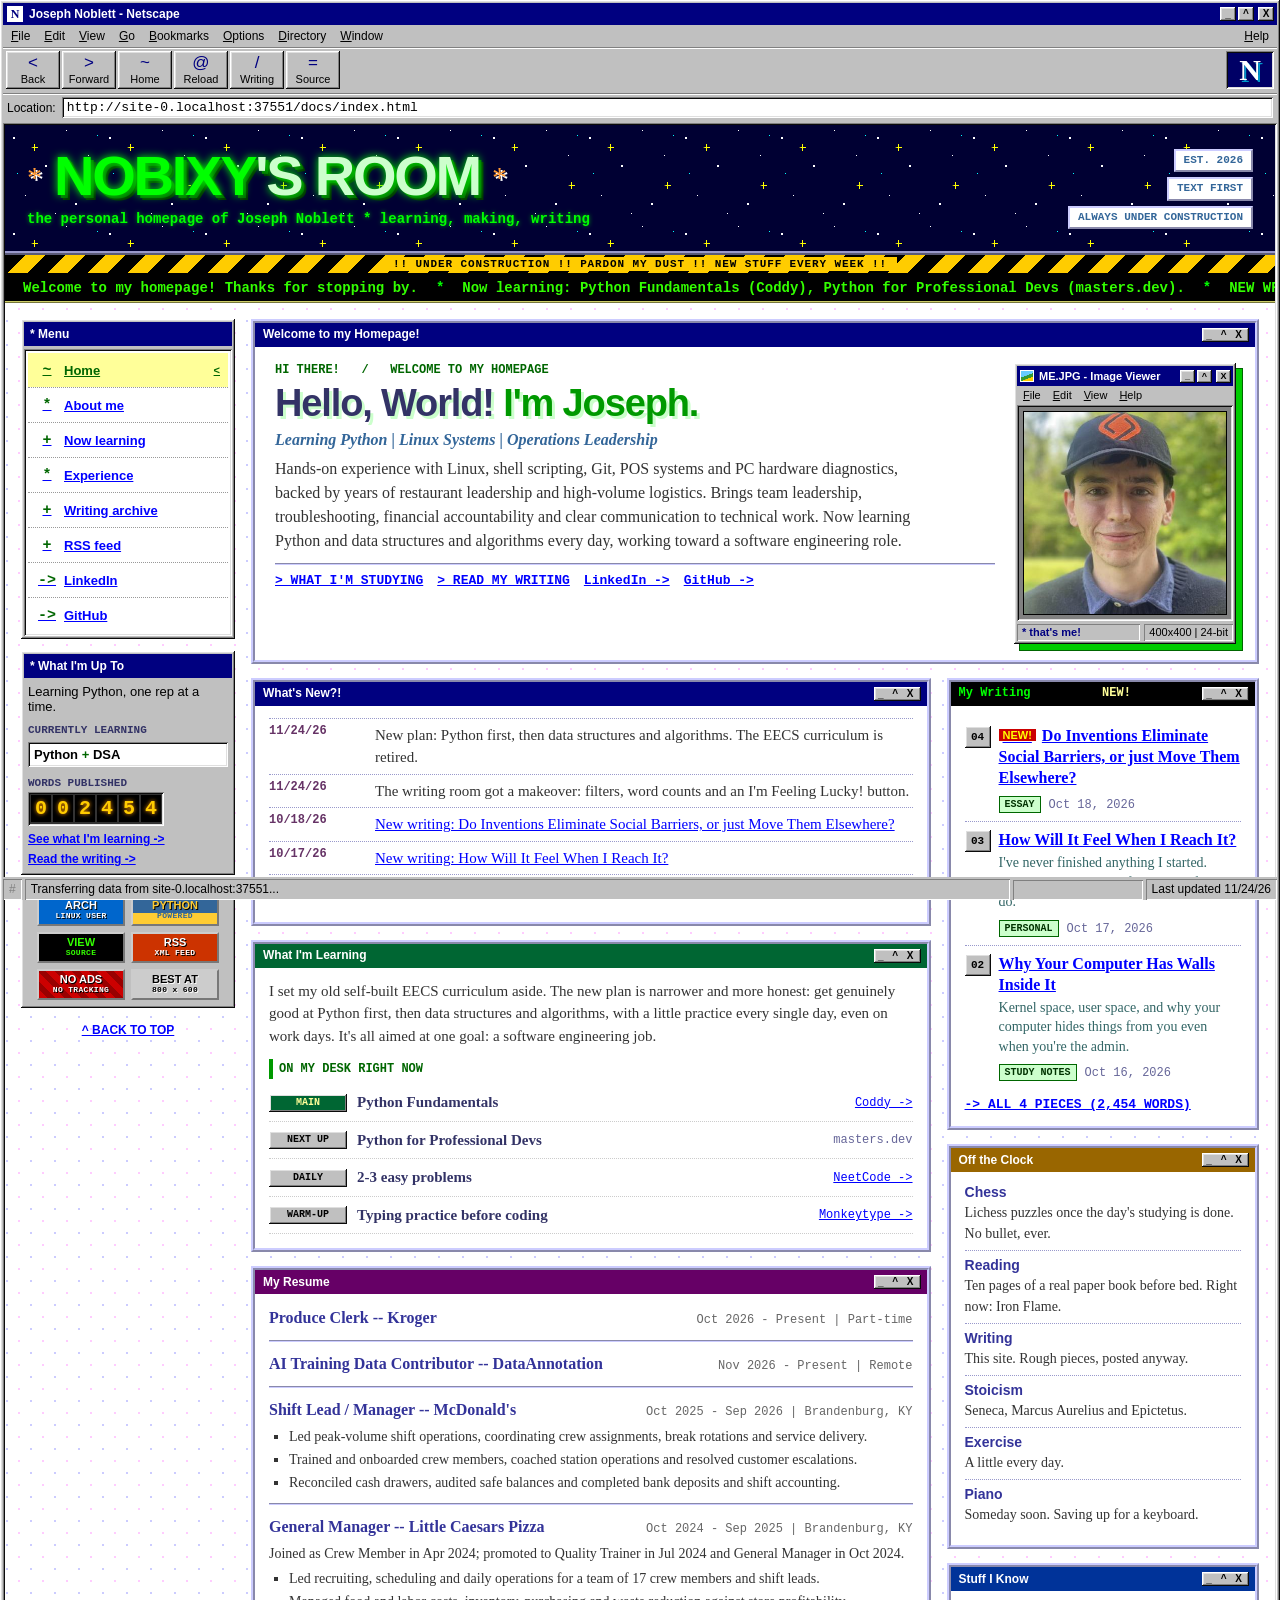
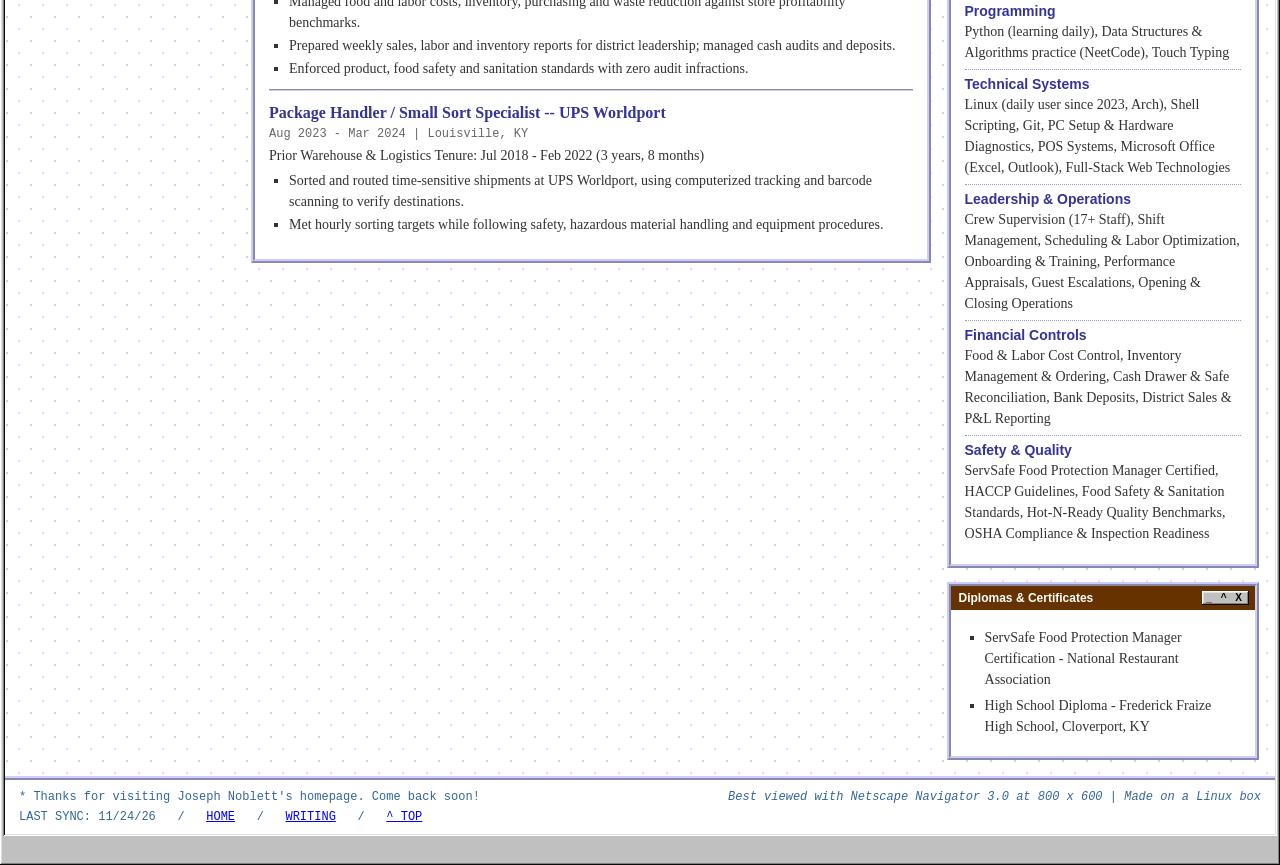
<file: docs/index.html>
<!doctype html>
<html lang="en" class="dialing-in">
<head>
<meta charset="utf-8">
<meta name="viewport" content="width=device-width, initial-scale=1">
<title>Joseph Noblett</title>
<meta name="description" content="Learning Python | Linux Systems | Operations Leadership">
<link rel="canonical" href="https://nobixy.github.io/">
<meta property="og:title" content="Joseph Noblett">
<meta property="og:description" content="Learning Python | Linux Systems | Operations Leadership">
<meta property="og:url" content="https://nobixy.github.io/">
<meta name="twitter:card" content="summary">
<meta name="theme-color" content="#000080">
<link rel="alternate" type="application/rss+xml" title="Joseph Noblett: writing" href="/feed.xml">
<link rel="icon" href="data:image/svg+xml,%3Csvg xmlns=%22http://www.w3.org/2000/svg%22 viewBox=%220 0 32 32%22%3E%3Crect width=%2232%22 height=%2232%22 fill=%22%23000080%22/%3E%3Cpath d=%22M16 3l2.6 9.4L28 15l-9.4 2.6L16 27l-2.6-9.4L4 15l9.4-2.6z%22 fill=%22%23ffff00%22/%3E%3C/svg%3E">
<link rel="stylesheet" href="/style.css?v=2b41d346eacd">
<script src="/site.js?v=5dda8e1f30e4" defer></script>

<noscript><style>html.dialing-in main { animation: none; }</style></noscript>
</head>
<body>
<a class="skip-link" href="#main">Skip to content</a>
<div class="browser site-shell" id="top">
<div class="titlebar"><span class="tb-logo" aria-hidden="true">N</span><span class="tb-title">Joseph Noblett - Netscape</span><span class="tb-buttons" aria-hidden="true"><b>_</b><b>^</b><b>X</b></span></div>
<div class="menubar" aria-hidden="true"><span><u>F</u>ile</span><span><u>E</u>dit</span><span><u>V</u>iew</span><span><u>G</u>o</span><span><u>B</u>ookmarks</span><span><u>O</u>ptions</span><span><u>D</u>irectory</span><span><u>W</u>indow</span><span class="mb-help"><u>H</u>elp</span></div>
<div class="toolbar">
  <nav class="tb-nav" aria-label="Browser buttons">
    <button type="button" class="tbtn" data-browser="back"><span aria-hidden="true"><</span>Back</button>
    <button type="button" class="tbtn" data-browser="forward"><span aria-hidden="true">></span>Forward</button>
    <a class="tbtn" href="/"><span aria-hidden="true">~</span>Home</a>
    <a class="tbtn" href="/"><span aria-hidden="true">@</span>Reload</a>
    <a class="tbtn" href="/writing/"><span aria-hidden="true">/</span>Writing</a>
    <a class="tbtn" href="https://github.com/nobixy/nobixy.github.io" target="_blank" rel="noopener noreferrer"><span aria-hidden="true">=</span>Source</a>
  </nav>
  <div class="throbber" aria-hidden="true"><span>N</span><i></i><i></i><i></i></div>
</div>
<div class="locationbar"><span class="loc-label">Location:</span><span class="loc-field">https://nobixy.github.io/</span></div>
<div class="viewport">
<header class="site">
  <div class="header-identity">
  <div class="brand-line"><span class="brand-spark" aria-hidden="true">*</span><a class="brand" href="/" aria-label="Joseph Noblett home">NOBIXY<span>'S ROOM</span></a><span class="brand-spark" aria-hidden="true">*</span></div>
  <p>the personal homepage of Joseph Noblett <span aria-hidden="true">*</span> learning, making, writing</p>
  </div>
  <div class="header-badges" aria-label="Site badges"><span>EST. 2026</span><span>TEXT FIRST</span><span class="blink">ALWAYS UNDER CONSTRUCTION</span></div>
</header>
<div class="construction" aria-hidden="true"><span>!! UNDER CONSTRUCTION !! PARDON MY DUST !! NEW STUFF EVERY WEEK !!</span></div>
<div class="marquee" role="marquee" aria-label="Site news"><div class="marquee-track"><div class="mq"><span>Welcome to my homepage! Thanks for stopping by.</span><i aria-hidden="true">*</i><span>Now learning: Python Fundamentals (Coddy), Python for Professional Devs (masters.dev).</span><i aria-hidden="true">*</i><span>NEW WRITING: Do Inventions Eliminate Social Barriers, or just Move Them Elsewhere?</span><i aria-hidden="true">*</i><span>NEW WRITING: How Will It Feel When I Reach It?</span><i aria-hidden="true">*</i><span>NEW WRITING: Why Your Computer Has Walls Inside It</span><i aria-hidden="true">*</i><span>Last updated 11/24/26.</span><i aria-hidden="true">*</i></div><div class="mq" aria-hidden="true"><span>Welcome to my homepage! Thanks for stopping by.</span><i aria-hidden="true">*</i><span>Now learning: Python Fundamentals (Coddy), Python for Professional Devs (masters.dev).</span><i aria-hidden="true">*</i><span>NEW WRITING: Do Inventions Eliminate Social Barriers, or just Move Them Elsewhere?</span><i aria-hidden="true">*</i><span>NEW WRITING: How Will It Feel When I Reach It?</span><i aria-hidden="true">*</i><span>NEW WRITING: Why Your Computer Has Walls Inside It</span><i aria-hidden="true">*</i><span>Last updated 11/24/26.</span><i aria-hidden="true">*</i></div></div></div>
<div class="site-layout">
<aside class="sidebar" aria-label="Site directory">
  <nav class="side-box side-nav" aria-label="Main navigation"><h2>* Menu</h2><ul class="menu-list"><li><a href="/" aria-current="page"><span aria-hidden="true">~</span>Home</a></li><li><a href="#hello"><span aria-hidden="true">*</span>About me</a></li><li><a href="#learning"><span aria-hidden="true">+</span>Now learning</a></li><li><a href="#experience"><span aria-hidden="true">*</span>Experience</a></li><li><a href="/writing/"><span aria-hidden="true">+</span>Writing archive</a></li><li><a href="/feed/"><span aria-hidden="true">+</span>RSS feed</a></li><li><a href="https://www.linkedin.com/in/joe-noblett" target="_blank" rel="noopener noreferrer"><span aria-hidden="true">-></span>LinkedIn</a></li><li><a href="https://github.com/nobixy" target="_blank" rel="noopener noreferrer"><span aria-hidden="true">-></span>GitHub</a></li></ul></nav>
  <section class="side-box status-box"><h2>* What I'm Up To</h2><p>Learning Python, one rep at a time.</p><p class="tiny-label">CURRENTLY LEARNING</p><p class="open-subjects">Python <span>+</span> DSA</p><p class="tiny-label">WORDS PUBLISHED</p><span class="odometer" role="img" aria-label="2454"><b>0</b><b>0</b><b>2</b><b>4</b><b>5</b><b>4</b></span><a href="#learning">See what I'm learning -></a><a href="/writing/">Read the writing -></a></section>
  <div class="web-stamps" aria-label="Web badges"><a class="b88 b-arch" href="https://archlinux.org/" target="_blank" rel="noopener noreferrer"><span>ARCH</span><small>LINUX USER</small></a><a class="b88 b-py" href="https://www.python.org/" target="_blank" rel="noopener noreferrer"><span>PYTHON</span><small>POWERED</small></a><a class="b88 b-src" href="https://github.com/nobixy/nobixy.github.io" target="_blank" rel="noopener noreferrer"><span>VIEW</span><small>SOURCE</small></a><a class="b88 b-rss" href="/feed/"><span>RSS</span><small>XML FEED</small></a><span class="b88 b-noads"><span>NO ADS</span><small>NO TRACKING</small></span><span class="b88 b-800"><span>BEST AT</span><small>800 x 600</small></span></div>
  <a class="back-top" href="#top">^ BACK TO TOP</a>
</aside>
<main id="main" class="home-page">
<section class="welcome-panel" id="hello" aria-labelledby="hello-title">
  <div class="section-bar"><span>Welcome to my Homepage!</span></div>
  <div class="welcome-content"><div class="welcome-copy"><p class="welcome-label">HI THERE! &nbsp; / &nbsp; WELCOME TO MY HOMEPAGE</p>
    <h1 id="hello-title">Hello, World! <span>I'm Joseph.</span></h1>
    <p class="headline">Learning Python | Linux Systems | Operations Leadership</p>
    <p>Hands-on experience with Linux, shell scripting, Git, POS systems and PC hardware diagnostics, backed by years of restaurant leadership and high-volume logistics. Brings team leadership, troubleshooting, financial accountability and clear communication to technical work. Now learning Python and data structures and algorithms every day, working toward a software engineering role.</p>
    <div class="quick-links"><a href="#learning">> WHAT I'M STUDYING</a><a href="/writing/">> READ MY WRITING</a><a href="https://www.linkedin.com/in/joe-noblett" target="_blank" rel="noopener noreferrer">LinkedIn -></a><a href="https://github.com/nobixy" target="_blank" rel="noopener noreferrer">GitHub -></a></div>
  </div><figure class="welcome-art photo-window">
    <div class="pw-title" aria-hidden="true"><span class="pw-icon"></span><span class="pw-name">ME.JPG - Image Viewer</span><span class="pw-buttons"><b>_</b><b>^</b><b>X</b></span></div>
    <div class="pw-menu" aria-hidden="true"><span><u>F</u>ile</span><span><u>E</u>dit</span><span><u>V</u>iew</span><span><u>H</u>elp</span></div>
    <div class="pw-frame"><img src="/avatar.jpg" width="200" height="200" alt="Photo of Joseph Noblett"></div>
    <figcaption class="pw-status"><span>* that's me!</span><span aria-hidden="true">400x400 | 24-bit</span></figcaption>
  </figure></div>
</section>
<div class="home-columns"><div class="content-main">
<section class="panel updates-panel"><div class="section-bar"><span>What's New?!</span></div><div class="panel-body"><ul class="updates"><li><time datetime="2026-11-24">11/24/26</time><span>New plan: Python first, then data structures and algorithms. The EECS curriculum is retired.</span></li><li><time datetime="2026-11-24">11/24/26</time><span>The writing room got a makeover: filters, word counts and an I&#x27;m Feeling Lucky! button.</span></li><li><time datetime="2026-10-18">10/18/26</time><a href="/do-inventions-eliminate-social-barriers-or-just-move-them-elsewhere/">New writing: Do Inventions Eliminate Social Barriers, or just Move Them Elsewhere?</a></li><li><time datetime="2026-10-17">10/17/26</time><a href="/how-will-it-feel-when-i-reach-it/">New writing: How Will It Feel When I Reach It?</a></li><li><time datetime="2026-10-16">10/16/26</time><a href="/why-your-computer-has-walls-inside-it/">New writing: Why Your Computer Has Walls Inside It</a></li></ul></div></section>
<section class="panel learning-panel" id="learning"><div class="section-bar"><span>What I'm Learning</span></div><div class="panel-body">
<p>I set my old self-built EECS curriculum aside. The new plan is narrower and more honest: get genuinely good at Python first, then data structures and algorithms, with a little practice every single day, even on work days. It&#x27;s all aimed at one goal: a software engineering job.</p>
<h3 class="subheading">ON MY DESK RIGHT NOW</h3><ul class="focus"><li><span class="focus-tag">MAIN</span><span class="focus-name">Python Fundamentals</span><a class="focus-where" href="https://coddy.tech" target="_blank" rel="noopener noreferrer">Coddy -></a></li><li><span class="focus-tag">NEXT UP</span><span class="focus-name">Python for Professional Devs</span><span class="focus-where">masters.dev</span></li><li><span class="focus-tag">DAILY</span><span class="focus-name">2-3 easy problems</span><a class="focus-where" href="https://neetcode.io" target="_blank" rel="noopener noreferrer">NeetCode -></a></li><li><span class="focus-tag">WARM-UP</span><span class="focus-name">Typing practice before coding</span><a class="focus-where" href="https://monkeytype.com" target="_blank" rel="noopener noreferrer">Monkeytype -></a></li></ul>
</div></section>
<section class="panel experience-panel" id="experience"><div class="section-bar"><span>My Resume</span></div><div class="panel-body"><div class="jobs"><div class="job"><div class="job-heading"><h3>Produce Clerk -- Kroger</h3><span class="period">Oct 2026 - Present | Part-time</span></div></div><div class="job"><div class="job-heading"><h3>AI Training Data Contributor -- DataAnnotation</h3><span class="period">Nov 2026 - Present | Remote</span></div></div><div class="job"><div class="job-heading"><h3>Shift Lead / Manager -- McDonald&#x27;s</h3><span class="period">Oct 2025 - Sep 2026 | Brandenburg, KY</span></div><ul><li>Led peak-volume shift operations, coordinating crew assignments, break rotations and service delivery.</li><li>Trained and onboarded crew members, coached station operations and resolved customer escalations.</li><li>Reconciled cash drawers, audited safe balances and completed bank deposits and shift accounting.</li></ul></div><div class="job"><div class="job-heading"><h3>General Manager -- Little Caesars Pizza</h3><span class="period">Oct 2024 - Sep 2025 | Brandenburg, KY</span></div><p>Joined as Crew Member in Apr 2024; promoted to Quality Trainer in Jul 2024 and General Manager in Oct 2024.</p><ul><li>Led recruiting, scheduling and daily operations for a team of 17 crew members and shift leads.</li><li>Managed food and labor costs, inventory, purchasing and waste reduction against store profitability benchmarks.</li><li>Prepared weekly sales, labor and inventory reports for district leadership; managed cash audits and deposits.</li><li>Enforced product, food safety and sanitation standards with zero audit infractions.</li></ul></div><div class="job"><div class="job-heading"><h3>Package Handler / Small Sort Specialist -- UPS Worldport</h3><span class="period">Aug 2023 - Mar 2024 | Louisville, KY</span></div><p>Prior Warehouse &amp; Logistics Tenure: Jul 2018 - Feb 2022 (3 years, 8 months)</p><ul><li>Sorted and routed time-sensitive shipments at UPS Worldport, using computerized tracking and barcode scanning to verify destinations.</li><li>Met hourly sorting targets while following safety, hazardous material handling and equipment procedures.</li></ul></div></div></div></section>
</div><aside class="content-rail" aria-label="More about Joseph">
<section class="panel writing-panel"><div class="section-bar"><span>My Writing</span><span class="blink">NEW!</span></div><div class="panel-body"><ul class="posts"><li data-kind="Essay" data-date="2026-10-18" data-words="511" data-text="do inventions eliminate social barriers, or just move them elsewhere?  living in 2026, you couldn&#x27;t imagine finding the top floors of building undesirable. but in early 19th century that was the case. for example, the top level in a lot of building used to be &quot;the help&quot;: cooks, and maids. while the wealthy residents lived on the bottom floors. you might find this odd, but what invention changed this dynamic. the elevator, it made it easier to move between floor. before the elevator, the wealthy didn&#x27;t want to clime a fleet of stairs to get to their home. so this made residents prefer the lower floors commonly on the second floor for ease of access. while the poorer residents got the higher floors with the views. the elevator made it much easier to transport people vertically in buildings. they also come with the a smaller footprint. which means the more floor space. this made the rich change their view on what luxury was. it was no longer the ease of access. it was the privacy and views you can get while also being convenient to get to. another invention that had a similar effect was the automobile. a lot of wealthy people in the usa lived in cities before the first car was developed. mostly for the same reasons as the elevator; ease of access. anything they need is just a few minutes away. while the elevator made it easier to move vertically. the first cars made it easier to move horizontally. people could now live farther. while still having the same convenient stores only a few minutes by car. this sparked what is now known as suburban living. the possibilities created by these inventions was immerse. the car made it possible to keep your high-paying city job, while living in a lower cost part of town. this also made it possible to get away from the city-life and noise. but made it easy to go back to at any point. this made you home life more peaceful. the commute to and from work was faster. the elevator made it where it didn&#x27;t have to feel like you ran a marathon to get home. then don&#x27;t even talk to me if you have to bring groceries home too. but on the other hand, the consequences are felt in poor people kept out of their homes. because, it became more valuable to rent to someone else. rural communities that were demolished to make way for suburban development. while these inventions made us much more productive that also caused hurt as well. i was watching a video someone looking at the smallest houses/apartments in paris. i realized they are mostly on the top floor. i found it odd, as usually the top floors are for penthouses. for the, view and privacy that come with that. but then, i realized most of these building didn&#x27;t have elevators. also, that penthouse were a product of the elevator even existing. this is all the say in a round about way that. making something physically possible is not the same as making it socially or economically accessible."><a class="post-link" href="/do-inventions-eliminate-social-barriers-or-just-move-them-elsewhere/"><span class="post-number" title="Piece No. 04">04</span><span class="post-copy"><strong><em class="new-tag blink">NEW!</em>Do Inventions Eliminate Social Barriers, or just Move Them Elsewhere?</strong></span><span class="post-side"><span class="kind-tag">Essay</span><time datetime="2026-10-18">Oct 18, 2026</time></span></a></li><li data-kind="Personal" data-date="2026-10-17" data-words="478" data-text="how will it feel when i reach it? i&#x27;ve never finished anything i started. here&#x27;s how i think it&#x27;ll feel when i finally do. i started this eecs program not too long ago. but i&#x27;ve been thinking about the day i get a swe job or finish the program. how will that feel? the past few years, it&#x27;s felt like i&#x27;ve been coasting through life. i always felt a draw to software programming, but i could never follow through. then i realized i hadn&#x27;t completed or accomplished anything. i&#x27;ve never finished anything i&#x27;ve started, and that eats at me. will that feeling get better as i move through the course? but i want to focus on this: how will it feel when i reach it? first, i think it will only increase my sense of purpose. right now it feels like i have gas in the tank i&#x27;m not using. but it turns out i am using it. i&#x27;m using that fuel to haunt my own thoughts. if i don&#x27;t use that fuel, my mind will: by beating myself up, comparing myself to peers, or just bingeing the fuel away. what happens if i use all my fuel? will i be happy with myself? will those bad habits still have fuel to run on? if my fuel goes to my purpose, then my purpose will refill my fuel. ultimately, i started this because i felt &quot;dumb.&quot; i didn&#x27;t have great hearing growing up, so i was in speech therapy until 8th grade. i could barely talk, because i couldn&#x27;t hear until i was 6. i had a super hard time sounding out words, because i couldn&#x27;t even make the same sounds as everyone else. so, honestly, i never really learned how to spell. and because i couldn&#x27;t spell, i drifted away from english classes, which pushed me even further behind. but i believe that once i get these skills, i&#x27;ll only get better. i&#x27;ll be more confident in my english and writing, which will make me want to write more, and that&#x27;s the goal. lastly, from all that, you can probably guess that i feel useless right now. i&#x27;ve been hard-stuck in fast food for 3 years, in my late 20s, and it sucks. i&#x27;m in my &quot;prime.&quot; and since it&#x27;s 2026 and ai is advancing like crazy, feeling useless == feeling replaceable by ai. nobody wants to feel like they can&#x27;t contribute to society. looking at how i&#x27;ve felt in the past, i think, shows me how i&#x27;ll feel after completing something like this. i really feel the purpose part. i want to drive toward something bigger. i really believe any human has the capacity to do anything in life. then i&#x27;ll never have to feel dumb or useless again. i&#x27;ll know what i studied and how hard i worked to reach this goal. shoot, i already feel proud of the little progress i&#x27;ve made so far. i&#x27;m doing it. i&#x27;m going to reach it. i&#x27;m finally going to complete something!"><a class="post-link" href="/how-will-it-feel-when-i-reach-it/"><span class="post-number" title="Piece No. 03">03</span><span class="post-copy"><strong>How Will It Feel When I Reach It?</strong><span>I&#x27;ve never finished anything I started. Here&#x27;s how I think it&#x27;ll feel when I finally do.</span></span><span class="post-side"><span class="kind-tag">Personal</span><time datetime="2026-10-17">Oct 17, 2026</time></span></a></li><li data-kind="Study notes" data-date="2026-10-16" data-words="470" data-text="why your computer has walls inside it kernel space, user space, and why your computer hides things from you even when you&#x27;re the admin. have you ever wondered why computers have root users and admins? i have. why is this system needed? why does a computer hide its complex details from the user? it turns out the same idea runs through almost every complex system today. first i&#x27;ll describe the two &quot;spaces&quot; on your linux machine, then i&#x27;ll explain why they&#x27;re kept separate. two spaces there are two main areas inside a linux machine. kernel space is the orchestration space for the whole operating system. the kernel can read, write, update and delete anything, and it&#x27;s the only part that talks to the hardware directly. it acts as the interface between programs and the hardware. user space is everything you control: folders, processes, guis and programs. it&#x27;s the interface you use to talk to the kernel, which in turn talks to the hardware memory and cpu . walls for safety having two spaces limits what a user can touch. you can&#x27;t accidentally crash the whole system by typing the wrong command, because your programs never get direct access to the hardware. the kernel checks permissions on every request. even the root user, the admin account that can do almost anything, runs in user space and still has to ask the kernel. walls for trust two spaces also help a machine manage multiple accounts. the kernel keeps track of which user owns what, so one person can&#x27;t read or overwrite another person&#x27;s private data, while users can still share resources to keep the overall load down. this is mainly a product of its time: computers used to be so expensive that people split up their time on them, called time-sharing. the machine had to manage many user profiles without corrupting or leaking anyone&#x27;s data. walls that hide complexity you don&#x27;t need to know how bits travel from memory to the cpu. you just need to know that clicking a button pulls up your web browser. everything comes down to abstractions. engineers love to hide the details the end user doesn&#x27;t need to see. the user just needs to know which inputs produce the outputs they want. look at the first computers compared to now. we kept adding abstractions. operating systems arrived to manage programs and processes as they grew with time and moore&#x27;s law. a program is many abstractions in one: it&#x27;s built on system calls and other unix commands. a web browser is a document viewer and a network client in one. why it matters at the end of the day, these systems are set up to get as many people using computers as possible. nobody wants to set up every piece of their computer like ikea furniture. and remember: when these systems were first designed, they were still using time-sharing. not everyone had a computer like we do today."><a class="post-link" href="/why-your-computer-has-walls-inside-it/"><span class="post-number" title="Piece No. 02">02</span><span class="post-copy"><strong>Why Your Computer Has Walls Inside It</strong><span>Kernel space, user space, and why your computer hides things from you even when you&#x27;re the admin.</span></span><span class="post-side"><span class="kind-tag">Study notes</span><time datetime="2026-10-16">Oct 16, 2026</time></span></a></li></ul><a class="text-link" href="/writing/">-> ALL 4 PIECES (2,454 WORDS)</a></div></section>
<section class="panel offclock-panel"><div class="section-bar"><span>Off the Clock</span></div><div class="panel-body"><dl class="skills"><div><dt>Chess</dt><dd>Lichess puzzles once the day&#x27;s studying is done. No bullet, ever.</dd></div><div><dt>Reading</dt><dd>Ten pages of a real paper book before bed. Right now: Iron Flame.</dd></div><div><dt>Writing</dt><dd>This site. Rough pieces, posted anyway.</dd></div><div><dt>Stoicism</dt><dd>Seneca, Marcus Aurelius and Epictetus.</dd></div><div><dt>Exercise</dt><dd>A little every day.</dd></div><div><dt>Piano</dt><dd>Someday soon. Saving up for a keyboard.</dd></div></dl></div></section>
<section class="panel skills-panel"><div class="section-bar"><span>Stuff I Know</span></div><div class="panel-body"><dl class="skills"><div><dt>Programming</dt><dd>Python (learning daily), Data Structures &amp; Algorithms practice (NeetCode), Touch Typing</dd></div><div><dt>Technical Systems</dt><dd>Linux (daily user since 2023, Arch), Shell Scripting, Git, PC Setup &amp; Hardware Diagnostics, POS Systems, Microsoft Office (Excel, Outlook), Full-Stack Web Technologies</dd></div><div><dt>Leadership &amp; Operations</dt><dd>Crew Supervision (17+ Staff), Shift Management, Scheduling &amp; Labor Optimization, Onboarding &amp; Training, Performance Appraisals, Guest Escalations, Opening &amp; Closing Operations</dd></div><div><dt>Financial Controls</dt><dd>Food &amp; Labor Cost Control, Inventory Management &amp; Ordering, Cash Drawer &amp; Safe Reconciliation, Bank Deposits, District Sales &amp; P&amp;L Reporting</dd></div><div><dt>Safety &amp; Quality</dt><dd>ServSafe Food Protection Manager Certified, HACCP Guidelines, Food Safety &amp; Sanitation Standards, Hot-N-Ready Quality Benchmarks, OSHA Compliance &amp; Inspection Readiness</dd></div></dl></div></section>
<section class="panel education-panel"><div class="section-bar"><span>Diplomas &amp; Certificates</span></div><div class="panel-body"><ul><li>ServSafe Food Protection Manager Certification - National Restaurant Association</li><li>High School Diploma - Frederick Fraize High School, Cloverport, KY</li></ul></div></section>
</aside></div>
</main>
</div>
<footer class="site"><p>* Thanks for visiting Joseph Noblett's homepage. Come back soon!</p><p class="footer-best">Best viewed with Netscape Navigator 3.0 at 800 x 600 | Made on a Linux box</p><p>LAST SYNC: 11/24/26 &nbsp; / &nbsp; <a href="/">HOME</a> &nbsp; / &nbsp; <a href="/writing/">WRITING</a> &nbsp; / &nbsp; <a href="#top">^ TOP</a></p></footer>
</div>
<div class="statusbar" role="status"><span class="sb-lock" aria-hidden="true">#</span><span class="sb-text" id="sb-text">Document: Done</span><span class="sb-meter" aria-hidden="true"><span></span></span><span class="sb-zone">Last updated 11/24/26</span></div>
</div>
</body>
</html>
</file>
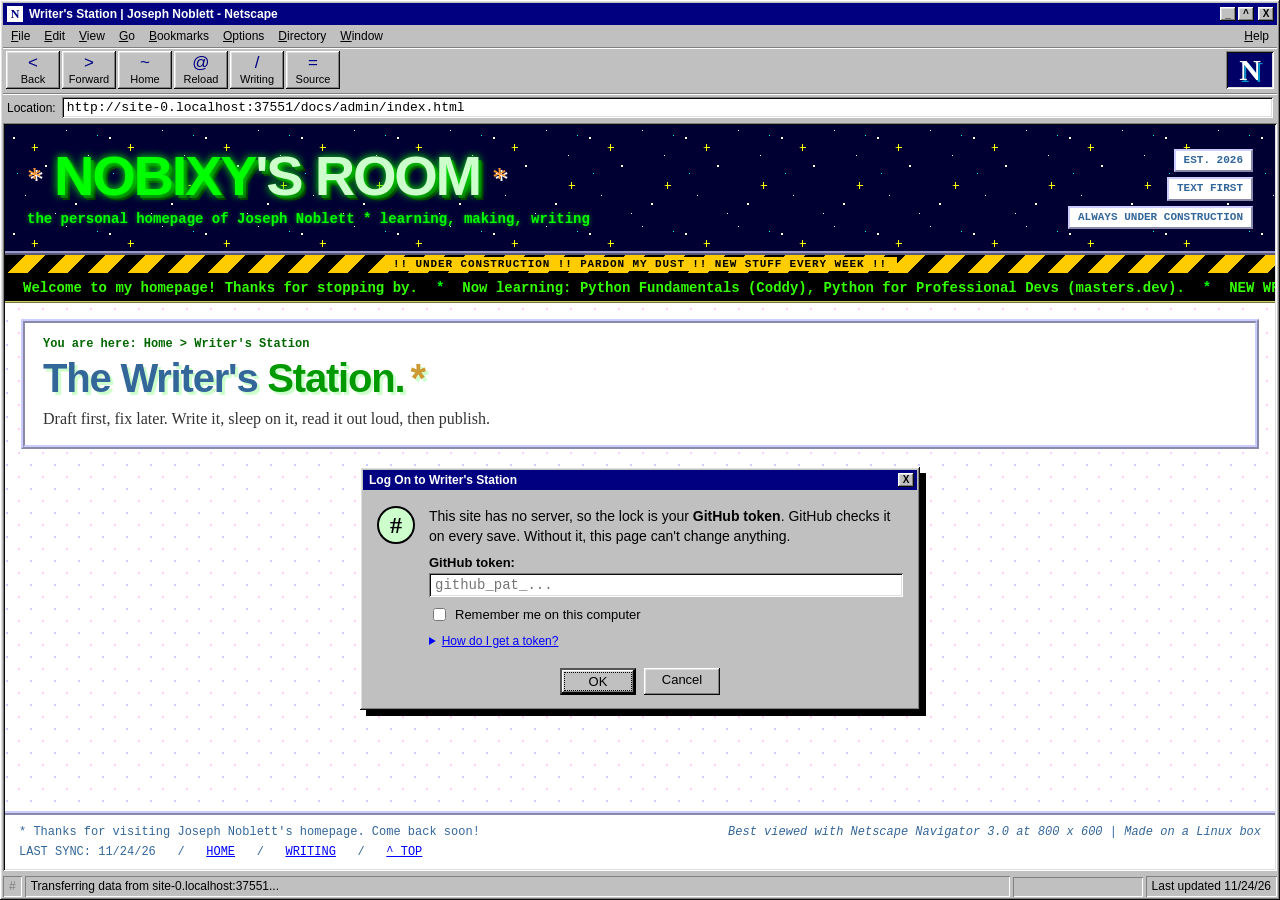
<file: docs/admin/index.html>
<!doctype html>
<html lang="en" class="dialing-in">
<head>
<meta charset="utf-8">
<meta name="viewport" content="width=device-width, initial-scale=1">
<title>Writer&#x27;s Station | Joseph Noblett</title>
<meta name="description" content="Private writing desk.">
<meta name="robots" content="noindex">
<meta property="og:title" content="Writer&#x27;s Station">
<meta property="og:description" content="Private writing desk.">
<meta property="og:url" content="https://nobixy.github.io/admin/">
<meta name="twitter:card" content="summary">
<meta name="theme-color" content="#000080">
<link rel="alternate" type="application/rss+xml" title="Joseph Noblett: writing" href="/feed.xml">
<link rel="icon" href="data:image/svg+xml,%3Csvg xmlns=%22http://www.w3.org/2000/svg%22 viewBox=%220 0 32 32%22%3E%3Crect width=%2232%22 height=%2232%22 fill=%22%23000080%22/%3E%3Cpath d=%22M16 3l2.6 9.4L28 15l-9.4 2.6L16 27l-2.6-9.4L4 15l9.4-2.6z%22 fill=%22%23ffff00%22/%3E%3C/svg%3E">
<link rel="stylesheet" href="/style.css?v=2b41d346eacd">
<script src="/site.js?v=5dda8e1f30e4" defer></script>
<meta http-equiv="Content-Security-Policy" content="default-src 'self'; script-src 'self'; style-src 'self' 'unsafe-inline'; img-src 'self' data: https:; connect-src 'self' https://api.github.com; base-uri 'none'; form-action 'none'">
<meta name="referrer" content="no-referrer">
<script src="/admin-core.js?v=98394847c93c" defer></script><script src="/admin.js?v=98394847c93c" defer></script>
<noscript><style>html.dialing-in main { animation: none; }</style></noscript>
</head>
<body>
<a class="skip-link" href="#main">Skip to content</a>
<div class="browser site-shell" id="top">
<div class="titlebar"><span class="tb-logo" aria-hidden="true">N</span><span class="tb-title">Writer&#x27;s Station | Joseph Noblett - Netscape</span><span class="tb-buttons" aria-hidden="true"><b>_</b><b>^</b><b>X</b></span></div>
<div class="menubar" aria-hidden="true"><span><u>F</u>ile</span><span><u>E</u>dit</span><span><u>V</u>iew</span><span><u>G</u>o</span><span><u>B</u>ookmarks</span><span><u>O</u>ptions</span><span><u>D</u>irectory</span><span><u>W</u>indow</span><span class="mb-help"><u>H</u>elp</span></div>
<div class="toolbar">
  <nav class="tb-nav" aria-label="Browser buttons">
    <button type="button" class="tbtn" data-browser="back"><span aria-hidden="true"><</span>Back</button>
    <button type="button" class="tbtn" data-browser="forward"><span aria-hidden="true">></span>Forward</button>
    <a class="tbtn" href="/"><span aria-hidden="true">~</span>Home</a>
    <a class="tbtn" href="/admin/"><span aria-hidden="true">@</span>Reload</a>
    <a class="tbtn" href="/writing/"><span aria-hidden="true">/</span>Writing</a>
    <a class="tbtn" href="https://github.com/nobixy/nobixy.github.io" target="_blank" rel="noopener noreferrer"><span aria-hidden="true">=</span>Source</a>
  </nav>
  <div class="throbber" aria-hidden="true"><span>N</span><i></i><i></i><i></i></div>
</div>
<div class="locationbar"><span class="loc-label">Location:</span><span class="loc-field">https://nobixy.github.io/admin/</span></div>
<div class="viewport">
<header class="site">
  <div class="header-identity">
  <div class="brand-line"><span class="brand-spark" aria-hidden="true">*</span><a class="brand" href="/" aria-label="Joseph Noblett home">NOBIXY<span>'S ROOM</span></a><span class="brand-spark" aria-hidden="true">*</span></div>
  <p>the personal homepage of Joseph Noblett <span aria-hidden="true">*</span> learning, making, writing</p>
  </div>
  <div class="header-badges" aria-label="Site badges"><span>EST. 2026</span><span>TEXT FIRST</span><span class="blink">ALWAYS UNDER CONSTRUCTION</span></div>
</header>
<div class="construction" aria-hidden="true"><span>!! UNDER CONSTRUCTION !! PARDON MY DUST !! NEW STUFF EVERY WEEK !!</span></div>
<div class="marquee" role="marquee" aria-label="Site news"><div class="marquee-track"><div class="mq"><span>Welcome to my homepage! Thanks for stopping by.</span><i aria-hidden="true">*</i><span>Now learning: Python Fundamentals (Coddy), Python for Professional Devs (masters.dev).</span><i aria-hidden="true">*</i><span>NEW WRITING: Do Inventions Eliminate Social Barriers, or just Move Them Elsewhere?</span><i aria-hidden="true">*</i><span>NEW WRITING: How Will It Feel When I Reach It?</span><i aria-hidden="true">*</i><span>NEW WRITING: Why Your Computer Has Walls Inside It</span><i aria-hidden="true">*</i><span>Last updated 11/24/26.</span><i aria-hidden="true">*</i></div><div class="mq" aria-hidden="true"><span>Welcome to my homepage! Thanks for stopping by.</span><i aria-hidden="true">*</i><span>Now learning: Python Fundamentals (Coddy), Python for Professional Devs (masters.dev).</span><i aria-hidden="true">*</i><span>NEW WRITING: Do Inventions Eliminate Social Barriers, or just Move Them Elsewhere?</span><i aria-hidden="true">*</i><span>NEW WRITING: How Will It Feel When I Reach It?</span><i aria-hidden="true">*</i><span>NEW WRITING: Why Your Computer Has Walls Inside It</span><i aria-hidden="true">*</i><span>Last updated 11/24/26.</span><i aria-hidden="true">*</i></div></div></div>
<div class="site-layout">
<aside class="sidebar" aria-label="Site directory">
  <nav class="side-box side-nav" aria-label="Main navigation"><h2>* Menu</h2><ul class="menu-list"><li><a href="/"><span aria-hidden="true">~</span>Home</a></li><li><a href="/#hello"><span aria-hidden="true">*</span>About me</a></li><li><a href="/#learning"><span aria-hidden="true">+</span>Now learning</a></li><li><a href="/#experience"><span aria-hidden="true">*</span>Experience</a></li><li><a href="/writing/"><span aria-hidden="true">+</span>Writing archive</a></li><li><a href="/feed/"><span aria-hidden="true">+</span>RSS feed</a></li><li><a href="https://www.linkedin.com/in/joe-noblett" target="_blank" rel="noopener noreferrer"><span aria-hidden="true">-></span>LinkedIn</a></li><li><a href="https://github.com/nobixy" target="_blank" rel="noopener noreferrer"><span aria-hidden="true">-></span>GitHub</a></li></ul></nav>
  <section class="side-box status-box"><h2>* What I'm Up To</h2><p>Learning Python, one rep at a time.</p><p class="tiny-label">CURRENTLY LEARNING</p><p class="open-subjects">Python <span>+</span> DSA</p><p class="tiny-label">WORDS PUBLISHED</p><span class="odometer" role="img" aria-label="2454"><b>0</b><b>0</b><b>2</b><b>4</b><b>5</b><b>4</b></span><a href="/#learning">See what I'm learning -></a><a href="/writing/">Read the writing -></a></section>
  <div class="web-stamps" aria-label="Web badges"><a class="b88 b-arch" href="https://archlinux.org/" target="_blank" rel="noopener noreferrer"><span>ARCH</span><small>LINUX USER</small></a><a class="b88 b-py" href="https://www.python.org/" target="_blank" rel="noopener noreferrer"><span>PYTHON</span><small>POWERED</small></a><a class="b88 b-src" href="https://github.com/nobixy/nobixy.github.io" target="_blank" rel="noopener noreferrer"><span>VIEW</span><small>SOURCE</small></a><a class="b88 b-rss" href="/feed/"><span>RSS</span><small>XML FEED</small></a><span class="b88 b-noads"><span>NO ADS</span><small>NO TRACKING</small></span><span class="b88 b-800"><span>BEST AT</span><small>800 x 600</small></span></div>
  <a class="back-top" href="#top">^ BACK TO TOP</a>
</aside>
<main id="main" class="admin-page">
<section class="page-heading"><p class="eyebrow">You are here: Home &gt; Writer's Station</p>
<h1>The Writer's <em>Station.</em><span aria-hidden="true">*</span></h1>
<p>Draft first, fix later. Write it, sleep on it, read it out loud, then publish.</p></section>

<section class="ws-login dialog" id="ws-login" aria-labelledby="ws-login-title">
  <div class="dialog-title"><span id="ws-login-title">Log On to Writer's Station</span><span class="tb-buttons" aria-hidden="true"><b>X</b></span></div>
  <form class="dialog-body ws-login-body" id="ws-login-form" autocomplete="off">
    <span class="dialog-icon ws-key" aria-hidden="true">#</span>
    <div>
      <p>This site has no server, so the lock is your <b>GitHub token</b>. GitHub checks it on every save. Without it, this page can't change anything.</p>
      <label for="ws-token">GitHub token:</label>
      <input id="ws-token" type="password" spellcheck="false" autocomplete="off" placeholder="github_pat_..." required>
      <label class="ws-check"><input id="ws-remember" type="checkbox"> Remember me on this computer</label>
      <p class="ws-error" id="ws-login-error" role="alert" hidden></p>
      <details class="ws-help"><summary>How do I get a token?</summary>
        <ol><li>Open <a href="https://github.com/settings/personal-access-tokens/new" target="_blank" rel="noopener noreferrer">GitHub: new fine-grained token</a>.</li>
        <li>Repository access: <b>Only select repositories</b>, then pick <b>nobixy.github.io</b>.</li>
        <li>Permissions: <b>Contents: Read and write</b>. Optional: <b>Actions: Read</b> (shows build progress).</li>
        <li>Pick an expiry, generate it, and paste it here. Only you ever see it.</li></ol></details>
    </div>
  </form>
  <div class="dialog-actions"><button class="dlg-btn" type="submit" form="ws-login-form">OK</button><a class="dlg-btn" href="/writing/">Cancel</a></div>
</section>

<div class="ws" id="ws" hidden>
  <div class="ws-toolbar" role="toolbar" aria-label="Writer's Station">
    <button type="button" class="tbtn" data-act="new"><span aria-hidden="true">+</span>New</button>
    <button type="button" class="tbtn" data-act="open"><span aria-hidden="true">=</span>Library</button>
    <button type="button" class="tbtn" data-act="journal"><span aria-hidden="true">&amp;</span>Journal</button>
    <button type="button" class="tbtn" data-act="save"><span aria-hidden="true">v</span>Save</button>
    <button type="button" class="tbtn" data-act="export-piece"><span aria-hidden="true">v</span>Export</button>
    <span class="ws-sep" aria-hidden="true"></span>
    <button type="button" class="tbtn ws-mode" data-mode="draft" aria-pressed="true"><span aria-hidden="true">~</span>Draft</button>
    <button type="button" class="tbtn ws-mode" data-mode="revise" aria-pressed="false"><span aria-hidden="true">?</span>Revise</button>
    <span class="ws-sep" aria-hidden="true"></span>
    <button type="button" class="tbtn" data-act="sprint"><span aria-hidden="true">@</span>Sprint</button>
    <button type="button" class="tbtn" data-act="aloud"><span aria-hidden="true">"</span>Read aloud</button>
    <button type="button" class="tbtn" data-act="focus" aria-pressed="false"><span aria-hidden="true">#</span>Focus</button>
    <span class="ws-sep" aria-hidden="true"></span>
    <button type="button" class="tbtn ws-publish" data-act="publish"><span aria-hidden="true">!</span>Publish</button>
    <button type="button" class="tbtn" data-act="logout"><span aria-hidden="true">X</span>Log off</button>
  </div>

  <div class="ws-storage-error" id="ws-storage-error" role="alert" hidden><b>Your latest changes could not be saved on this computer.</b> Keep this page open and export a backup now. It includes the writing still on this page. <button type="button" class="dlg-btn" data-export>Export backup now</button></div>
  <div class="ws-grid">
    <section class="ws-paper panel" aria-label="Editor">
      <div class="section-bar"><span id="ws-doc-name">Untitled - Draft</span><span id="ws-saved">not saved yet</span></div>
      <div class="ws-meta">
        <label>Title <input id="ws-title" type="text" maxlength="140" placeholder="Give it a title"></label>
        <label>One-line summary <input id="ws-desc" type="text" maxlength="200" placeholder="Shows in the list and in link previews"></label>
        <label class="ws-kind-label">Kind <input id="ws-kind" list="ws-kinds" placeholder="Essay"><datalist id="ws-kinds"></datalist></label>
      </div>
      <div class="ws-build" id="ws-build" hidden></div>
      <details class="ws-brief" id="ws-brief"><summary>Your writing compass <span>reader · point · next session</span></summary>
        <div class="ws-brief-fields"><label for="ws-reader">Who am I writing for?</label><input id="ws-reader" maxlength="500" placeholder="One person, and what they need from this piece">
        <label for="ws-point">What should stay with them?</label><textarea id="ws-point" rows="2" maxlength="1000" placeholder="The idea, feeling, or question at the heart of this piece"></textarea>
        <label for="ws-next">Where will I pick up next time?</label><textarea id="ws-next" rows="2" maxlength="1000" placeholder="One concrete move: add the scene, check a claim, rethink the ending..."></textarea>
        <p class="ws-note">Private working notes. Saved with this piece; never published.</p></div>
      </details>
      <div class="ws-format" role="toolbar" aria-label="Formatting">
        <button type="button" data-fmt="h2" title="Heading">H2</button><button type="button" data-fmt="b" title="Bold (Ctrl+B)"><b>B</b></button><button type="button" data-fmt="i" title="Italic (Ctrl+I)"><i>I</i></button><button type="button" data-fmt="q" title="Quote">&gt;</button><button type="button" data-fmt="ul" title="List">*</button><button type="button" data-fmt="link" title="Link (Ctrl+K)">link</button><button type="button" data-fmt="code" title="Code">`c`</button>
        <span class="ws-hint" id="ws-hint">Draft mode: just write. Checks wait for Revise.</span>
      </div>
      <textarea id="ws-body" spellcheck="false" aria-label="Your writing" placeholder="Start anywhere. Don't fix anything yet. Keep the pen moving."></textarea>
    </section>

    <aside class="ws-side" aria-label="Revision tools">
      <div class="kind-tabs ws-tabs" role="tablist">
        <button type="button" class="kind-tab" role="tab" id="ws-tab-feedback" aria-controls="ws-pane-feedback" aria-selected="true" tabindex="0" data-tab="feedback">Feedback</button>
        <button type="button" class="kind-tab" role="tab" id="ws-tab-marked" aria-controls="ws-pane-marked" aria-selected="false" tabindex="-1" data-tab="marked">Marked</button>
        <button type="button" class="kind-tab" role="tab" id="ws-tab-preview" aria-controls="ws-pane-preview" aria-selected="false" tabindex="-1" data-tab="preview">Preview</button>
        <button type="button" class="kind-tab" role="tab" id="ws-tab-outline" aria-controls="ws-pane-outline" aria-selected="false" tabindex="-1" data-tab="outline">Outline</button>
        <button type="button" class="kind-tab" role="tab" id="ws-tab-history" aria-controls="ws-pane-history" aria-selected="false" tabindex="-1" data-tab="history">History</button>
      </div>
      <div class="ws-pane" id="ws-pane-feedback" role="tabpanel" aria-labelledby="ws-tab-feedback" tabindex="0"></div>
      <div class="ws-pane" id="ws-pane-marked" role="tabpanel" aria-labelledby="ws-tab-marked" tabindex="0" hidden></div>
      <div class="ws-pane post-content" id="ws-pane-preview" role="tabpanel" aria-labelledby="ws-tab-preview" tabindex="0" hidden></div>
      <div class="ws-pane" id="ws-pane-outline" role="tabpanel" aria-labelledby="ws-tab-outline" tabindex="0" hidden></div>
      <div class="ws-pane" id="ws-pane-history" role="tabpanel" aria-labelledby="ws-tab-history" tabindex="0" hidden></div>
    </aside>
  </div>

  <div class="ws-bottom">
    <section class="panel ws-log"><div class="section-bar"><span>Writing Log</span><span>this computer only</span></div><div class="panel-body" id="ws-log"></div></section>
    <section class="panel ws-tips"><div class="section-bar"><span>Rules of the House</span></div><div class="panel-body"><ol>
      <li><b>Climb, don't leap.</b> Prompt, freewrite, one-sentence point, plan, draft. New shows the steps.</li>
      <li><b>Drafting and revising are different jobs.</b> Draft mode hides every check so you can get it down.</li>
      <li><b>Short, regular sessions beat binges.</b> A 15-30 min sprint, most days.</li>
      <li><b>Freewrite when stuck.</b> Turn on "no backspace" and keep the pen moving.</li>
      <li><b>Revise big before small.</b> Check the Outline first, then the sentences.</li>
      <li><b>Revisit old prompts.</b> Same question, months apart. The Journal shows how your thinking moved.</li>
      <li><b>Read it out loud.</b> Your ear catches what your eye skips.</li>
      <li><b>Orwell:</b> short words, cut what you can, active voice, no worn-out phrases. Break any rule before writing something ugly.</li>
    </ol></div></section>
  </div>
  <div class="ws-statusbar" role="status"><span id="ws-count">0 words</span><span id="ws-read">0 min read</span><span id="ws-session">+0 this session</span><span id="ws-timer">no sprint</span><span id="ws-msg" class="ws-msg">Ready.</span></div>
</div>

<dialog class="ws-dialog" id="ws-open"><div class="dialog-title"><span>Your Writing Library</span><button type="button" class="ws-x" data-close aria-label="Close">X</button></div>
  <div class="ws-dialog-body"><div class="ws-library-tools"><label for="ws-library-search">Find your writing</label><input id="ws-library-search" type="search" placeholder="Search titles, prompts, notes, or any words..."><label for="ws-library-filter">Show</label><select id="ws-library-filter"><option value="all">All writing</option><option value="drafts">Drafts in progress</option><option value="journal">Journal entries</option><option value="published">Published pieces</option></select></div><p id="ws-library-count" role="status"></p><h3 class="subheading">ON THIS COMPUTER</h3><ul class="ws-list" id="ws-open-drafts"></ul>
  <h3 class="subheading">PUBLISHED (EDIT LIVE)</h3><ul class="ws-list" id="ws-open-posts"><li>Loading...</li></ul></div></dialog>

<dialog class="ws-dialog ws-dialog-wide" id="ws-new"><div class="dialog-title"><span>Start Something New</span><button type="button" class="ws-x" data-close aria-label="Close">X</button></div>
  <div class="ws-dialog-body" id="ws-new-body"></div></dialog>

<dialog class="ws-dialog ws-dialog-wide" id="ws-journal"><div class="dialog-title"><span>Prompt Journal</span><button type="button" class="ws-x" data-close aria-label="Close">X</button></div>
  <div class="ws-dialog-body" id="ws-journal-body"></div></dialog>

<dialog class="ws-dialog" id="ws-sprint"><div class="dialog-title"><span>Writing Sprint</span><button type="button" class="ws-x" data-close aria-label="Close">X</button></div>
  <div class="ws-dialog-body"><p>Pick a length. Write until the bell. Don't edit.</p>
  <p class="ws-choices"><button type="button" class="dlg-btn" data-sprint="10">10 min</button><button type="button" class="dlg-btn" data-sprint="15">15 min</button><button type="button" class="dlg-btn" data-sprint="25">25 min</button><button type="button" class="dlg-btn" data-sprint="0">Stop</button></p>
  <label class="ws-check"><input type="checkbox" id="ws-nobs"> Freewrite: no backspace during the sprint</label>
  <label class="ws-check">Word goal for this sprint <input type="number" id="ws-goal" min="0" step="50" value="250"></label></div></dialog>

<dialog class="ws-dialog ws-dialog-wide" id="ws-publish"><div class="dialog-title"><span>Publish to nobixy.github.io</span><button type="button" class="ws-x" data-close aria-label="Close">X</button></div>
  <div class="ws-dialog-body"><ul class="ws-checklist" id="ws-checklist"></ul>
  <p class="ws-pub-where" id="ws-pub-where"></p>
  <p class="ws-choices"><button type="button" class="dlg-btn" id="ws-pub-go">Publish it</button><button type="button" class="dlg-btn" data-close>Not yet</button></p>
  <p class="ws-pub-status" id="ws-pub-status" role="status"></p></div></dialog>

</main>
</div>
<footer class="site"><p>* Thanks for visiting Joseph Noblett's homepage. Come back soon!</p><p class="footer-best">Best viewed with Netscape Navigator 3.0 at 800 x 600 | Made on a Linux box</p><p>LAST SYNC: 11/24/26 &nbsp; / &nbsp; <a href="/">HOME</a> &nbsp; / &nbsp; <a href="/writing/">WRITING</a> &nbsp; / &nbsp; <a href="#top">^ TOP</a></p></footer>
</div>
<div class="statusbar" role="status"><span class="sb-lock" aria-hidden="true">#</span><span class="sb-text" id="sb-text">Document: Done</span><span class="sb-meter" aria-hidden="true"><span></span></span><span class="sb-zone">Last updated 11/24/26</span></div>
</div>
</body>
</html>
</file>
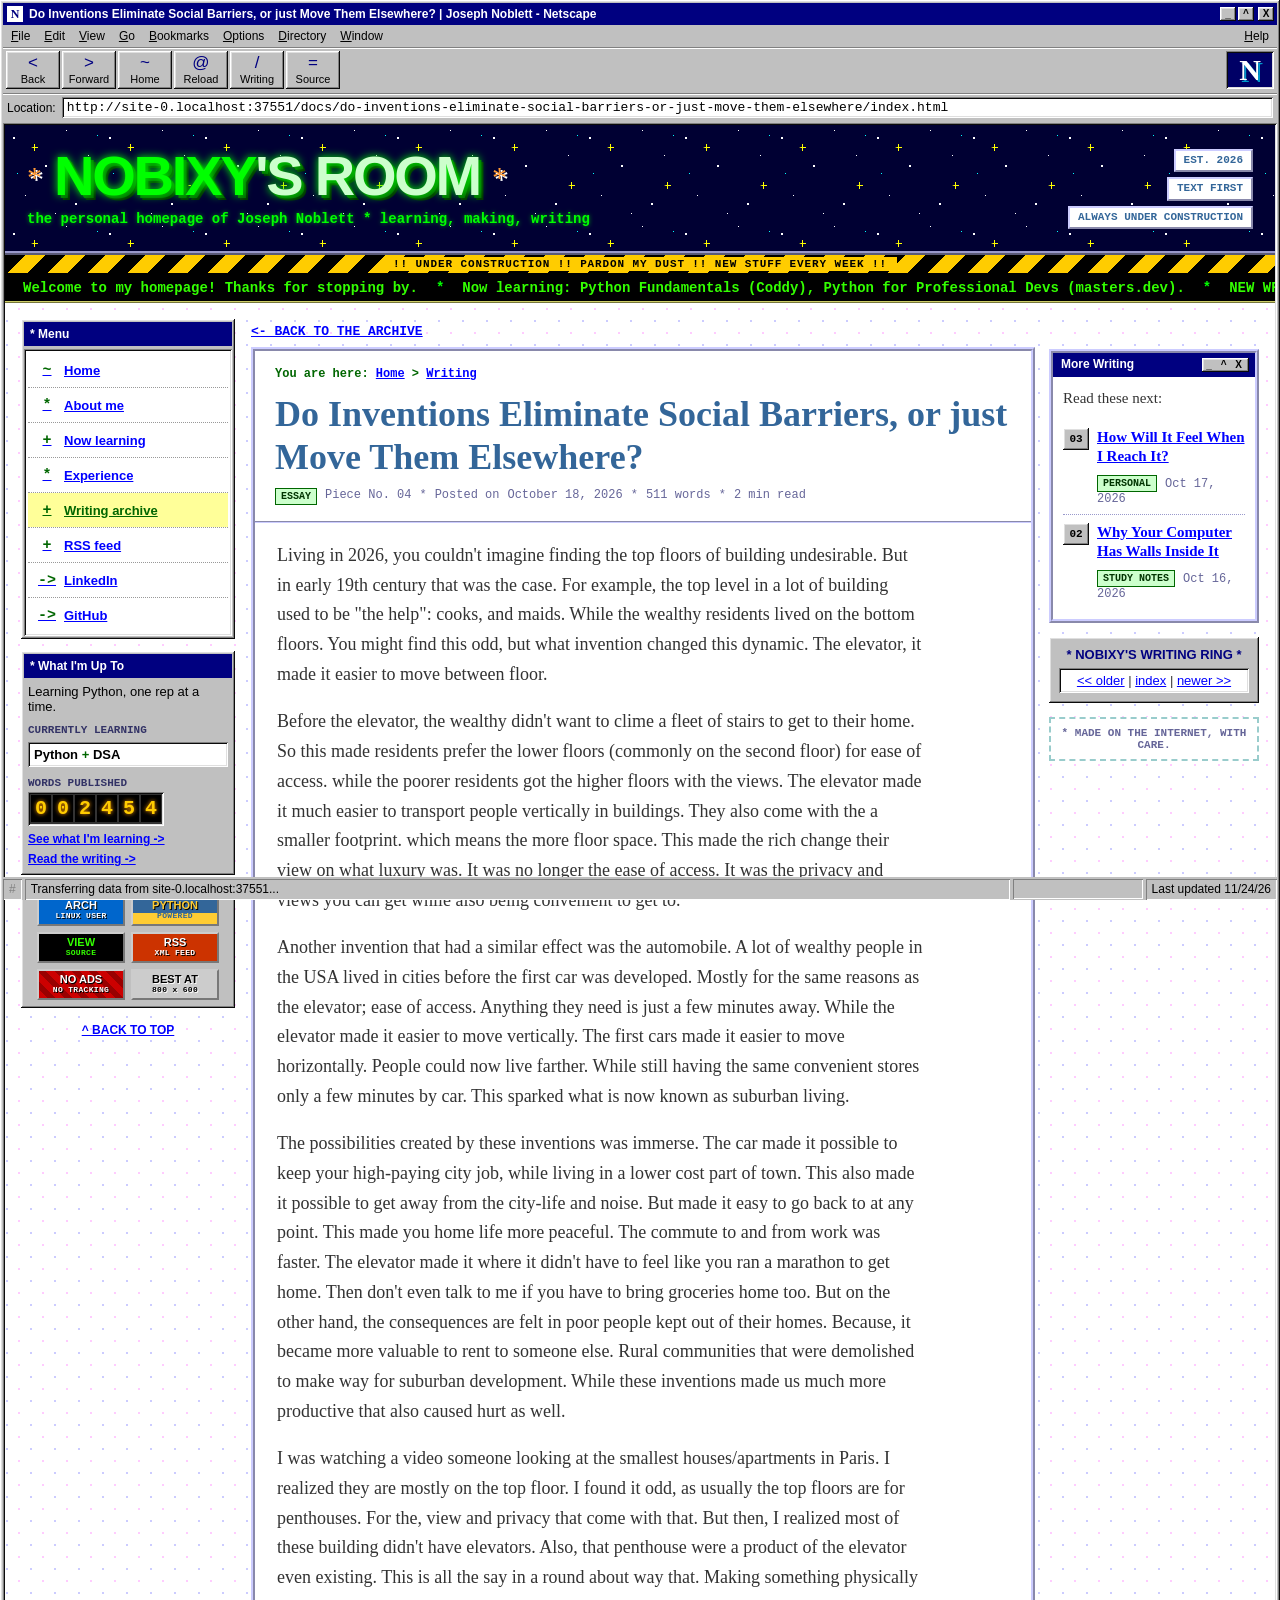
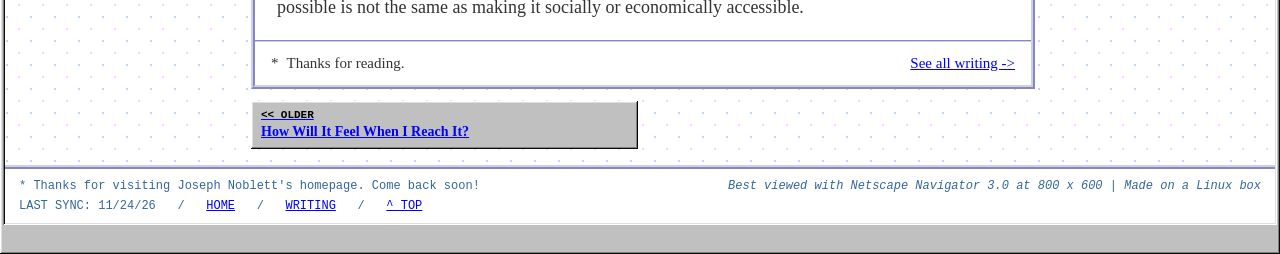
<file: docs/do-inventions-eliminate-social-barriers-or-just-move-them-elsewhere/index.html>
<!doctype html>
<html lang="en" class="dialing-in">
<head>
<meta charset="utf-8">
<meta name="viewport" content="width=device-width, initial-scale=1">
<title>Do Inventions Eliminate Social Barriers, or just Move Them Elsewhere? | Joseph Noblett</title>
<meta name="description" content="Learning Python | Linux Systems | Operations Leadership">
<link rel="canonical" href="https://nobixy.github.io/do-inventions-eliminate-social-barriers-or-just-move-them-elsewhere/">
<meta property="og:title" content="Do Inventions Eliminate Social Barriers, or just Move Them Elsewhere?">
<meta property="og:description" content="Learning Python | Linux Systems | Operations Leadership">
<meta property="og:url" content="https://nobixy.github.io/do-inventions-eliminate-social-barriers-or-just-move-them-elsewhere/">
<meta name="twitter:card" content="summary">
<meta name="theme-color" content="#000080">
<link rel="alternate" type="application/rss+xml" title="Joseph Noblett: writing" href="/feed.xml">
<link rel="icon" href="data:image/svg+xml,%3Csvg xmlns=%22http://www.w3.org/2000/svg%22 viewBox=%220 0 32 32%22%3E%3Crect width=%2232%22 height=%2232%22 fill=%22%23000080%22/%3E%3Cpath d=%22M16 3l2.6 9.4L28 15l-9.4 2.6L16 27l-2.6-9.4L4 15l9.4-2.6z%22 fill=%22%23ffff00%22/%3E%3C/svg%3E">
<link rel="stylesheet" href="/style.css?v=2b41d346eacd">
<script src="/site.js?v=5dda8e1f30e4" defer></script>

<noscript><style>html.dialing-in main { animation: none; }</style></noscript>
</head>
<body>
<a class="skip-link" href="#main">Skip to content</a>
<div class="browser site-shell" id="top">
<div class="titlebar"><span class="tb-logo" aria-hidden="true">N</span><span class="tb-title">Do Inventions Eliminate Social Barriers, or just Move Them Elsewhere? | Joseph Noblett - Netscape</span><span class="tb-buttons" aria-hidden="true"><b>_</b><b>^</b><b>X</b></span></div>
<div class="menubar" aria-hidden="true"><span><u>F</u>ile</span><span><u>E</u>dit</span><span><u>V</u>iew</span><span><u>G</u>o</span><span><u>B</u>ookmarks</span><span><u>O</u>ptions</span><span><u>D</u>irectory</span><span><u>W</u>indow</span><span class="mb-help"><u>H</u>elp</span></div>
<div class="toolbar">
  <nav class="tb-nav" aria-label="Browser buttons">
    <button type="button" class="tbtn" data-browser="back"><span aria-hidden="true"><</span>Back</button>
    <button type="button" class="tbtn" data-browser="forward"><span aria-hidden="true">></span>Forward</button>
    <a class="tbtn" href="/"><span aria-hidden="true">~</span>Home</a>
    <a class="tbtn" href="/do-inventions-eliminate-social-barriers-or-just-move-them-elsewhere/"><span aria-hidden="true">@</span>Reload</a>
    <a class="tbtn" href="/writing/"><span aria-hidden="true">/</span>Writing</a>
    <a class="tbtn" href="https://github.com/nobixy/nobixy.github.io" target="_blank" rel="noopener noreferrer"><span aria-hidden="true">=</span>Source</a>
  </nav>
  <div class="throbber" aria-hidden="true"><span>N</span><i></i><i></i><i></i></div>
</div>
<div class="locationbar"><span class="loc-label">Location:</span><span class="loc-field">https://nobixy.github.io/do-inventions-eliminate-social-barriers-or-just-move-them-elsewhere/</span></div>
<div class="viewport">
<header class="site">
  <div class="header-identity">
  <div class="brand-line"><span class="brand-spark" aria-hidden="true">*</span><a class="brand" href="/" aria-label="Joseph Noblett home">NOBIXY<span>'S ROOM</span></a><span class="brand-spark" aria-hidden="true">*</span></div>
  <p>the personal homepage of Joseph Noblett <span aria-hidden="true">*</span> learning, making, writing</p>
  </div>
  <div class="header-badges" aria-label="Site badges"><span>EST. 2026</span><span>TEXT FIRST</span><span class="blink">ALWAYS UNDER CONSTRUCTION</span></div>
</header>
<div class="construction" aria-hidden="true"><span>!! UNDER CONSTRUCTION !! PARDON MY DUST !! NEW STUFF EVERY WEEK !!</span></div>
<div class="marquee" role="marquee" aria-label="Site news"><div class="marquee-track"><div class="mq"><span>Welcome to my homepage! Thanks for stopping by.</span><i aria-hidden="true">*</i><span>Now learning: Python Fundamentals (Coddy), Python for Professional Devs (masters.dev).</span><i aria-hidden="true">*</i><span>NEW WRITING: Do Inventions Eliminate Social Barriers, or just Move Them Elsewhere?</span><i aria-hidden="true">*</i><span>NEW WRITING: How Will It Feel When I Reach It?</span><i aria-hidden="true">*</i><span>NEW WRITING: Why Your Computer Has Walls Inside It</span><i aria-hidden="true">*</i><span>Last updated 11/24/26.</span><i aria-hidden="true">*</i></div><div class="mq" aria-hidden="true"><span>Welcome to my homepage! Thanks for stopping by.</span><i aria-hidden="true">*</i><span>Now learning: Python Fundamentals (Coddy), Python for Professional Devs (masters.dev).</span><i aria-hidden="true">*</i><span>NEW WRITING: Do Inventions Eliminate Social Barriers, or just Move Them Elsewhere?</span><i aria-hidden="true">*</i><span>NEW WRITING: How Will It Feel When I Reach It?</span><i aria-hidden="true">*</i><span>NEW WRITING: Why Your Computer Has Walls Inside It</span><i aria-hidden="true">*</i><span>Last updated 11/24/26.</span><i aria-hidden="true">*</i></div></div></div>
<div class="site-layout">
<aside class="sidebar" aria-label="Site directory">
  <nav class="side-box side-nav" aria-label="Main navigation"><h2>* Menu</h2><ul class="menu-list"><li><a href="/"><span aria-hidden="true">~</span>Home</a></li><li><a href="/#hello"><span aria-hidden="true">*</span>About me</a></li><li><a href="/#learning"><span aria-hidden="true">+</span>Now learning</a></li><li><a href="/#experience"><span aria-hidden="true">*</span>Experience</a></li><li><a href="/writing/" data-parent="current"><span aria-hidden="true">+</span>Writing archive</a></li><li><a href="/feed/"><span aria-hidden="true">+</span>RSS feed</a></li><li><a href="https://www.linkedin.com/in/joe-noblett" target="_blank" rel="noopener noreferrer"><span aria-hidden="true">-></span>LinkedIn</a></li><li><a href="https://github.com/nobixy" target="_blank" rel="noopener noreferrer"><span aria-hidden="true">-></span>GitHub</a></li></ul></nav>
  <section class="side-box status-box"><h2>* What I'm Up To</h2><p>Learning Python, one rep at a time.</p><p class="tiny-label">CURRENTLY LEARNING</p><p class="open-subjects">Python <span>+</span> DSA</p><p class="tiny-label">WORDS PUBLISHED</p><span class="odometer" role="img" aria-label="2454"><b>0</b><b>0</b><b>2</b><b>4</b><b>5</b><b>4</b></span><a href="/#learning">See what I'm learning -></a><a href="/writing/">Read the writing -></a></section>
  <div class="web-stamps" aria-label="Web badges"><a class="b88 b-arch" href="https://archlinux.org/" target="_blank" rel="noopener noreferrer"><span>ARCH</span><small>LINUX USER</small></a><a class="b88 b-py" href="https://www.python.org/" target="_blank" rel="noopener noreferrer"><span>PYTHON</span><small>POWERED</small></a><a class="b88 b-src" href="https://github.com/nobixy/nobixy.github.io" target="_blank" rel="noopener noreferrer"><span>VIEW</span><small>SOURCE</small></a><a class="b88 b-rss" href="/feed/"><span>RSS</span><small>XML FEED</small></a><span class="b88 b-noads"><span>NO ADS</span><small>NO TRACKING</small></span><span class="b88 b-800"><span>BEST AT</span><small>800 x 600</small></span></div>
  <a class="back-top" href="#top">^ BACK TO TOP</a>
</aside>
<main id="main" class="article-page">
<div class="article-grid"><div><a class="back-link" href="/writing/"><- BACK TO THE ARCHIVE</a>
<article class="post-panel"><header class="post-header"><p class="eyebrow">You are here: <a href="/">Home</a> &gt; <a href="/writing/">Writing</a></p><h1>Do Inventions Eliminate Social Barriers, or just Move Them Elsewhere?</h1><p class="post-meta"><span class="kind-tag">Essay</span>Piece No. 04<span aria-hidden="true">*</span>Posted on <time datetime="2026-10-18">October 18, 2026</time><span aria-hidden="true">*</span>511 words<span aria-hidden="true">*</span>2 min read</p></header>
<div class="post-content"><p>Living in 2026, you couldn't imagine finding the top floors of building undesirable. But in early 19th century that was the case. For example, the top level in a lot of building used to be "the help": cooks, and maids. While the wealthy residents lived on the bottom floors. You might find this odd, but what invention changed this dynamic. The  elevator, it made it easier to move between floor.</p>
<p>Before the elevator, the wealthy didn't want to clime a fleet of stairs to get to their home. So this made residents prefer the lower floors (commonly on the second floor) for ease of access. while the poorer residents got the higher floors with the views. The elevator made it much easier to transport people vertically in buildings. They also come with the a smaller footprint. which means the more floor space. This made the rich change their view on what luxury was. It was no longer the ease of access. It was the privacy and views you can get while also being convenient to get to.</p>
<p>Another invention that had a similar effect was the automobile. A lot of wealthy people in the USA lived in cities before the first car was developed. Mostly for the same reasons as the elevator; ease of access. Anything they need is just a few minutes away. While the elevator made it easier to move vertically. The first cars made it easier to move horizontally. People could now live farther. While still having the same convenient stores only a few minutes by car. This sparked what is now known as suburban living. </p>
<p>The possibilities created by these inventions was immerse. The car made it possible to keep your high-paying city job, while living in a lower cost part of town. This also made it possible to get away from the city-life and noise. But made it easy to go back to at any point. This made you home life more peaceful. The commute to and from work was faster. The elevator made it where it didn't have to feel like you ran a marathon to get home. Then don't even talk to me if you have to bring groceries home too. But on the other hand, the consequences are felt in poor people kept out of their homes. Because, it became more valuable to rent to someone else. Rural communities that were demolished to make way for suburban development. While these inventions made us much more productive that also caused hurt as well. </p>
<p>I was watching a video someone looking at the smallest houses/apartments in Paris. I realized they are mostly on the top floor. I found it odd, as usually the top floors are for penthouses. For the, view and privacy that come with that. But then, I realized most of these building didn't have elevators. Also, that penthouse were a product of the elevator even existing. This is all the say in a round about way that. Making something physically possible is not the same as making it socially or economically accessible.</p></div><footer class="post-end"><span aria-hidden="true">*</span><p>Thanks for reading.</p><a href="/writing/">See all writing -></a></footer></article><nav class="pager" aria-label="Older and newer writing"><a class="pager-old" href="/how-will-it-feel-when-i-reach-it/" rel="prev"><small><< OLDER</small>How Will It Feel When I Reach It?</a><span></span></nav></div>
<aside class="article-aside" aria-label="More writing"><div class="panel"><div class="panel-top"><span>More Writing</span><span aria-hidden="true"></span></div><div class="panel-body"><p class="eyebrow">Read these next:</p><ul class="posts"><li data-kind="Personal" data-date="2026-10-17" data-words="478" data-text="how will it feel when i reach it? i&#x27;ve never finished anything i started. here&#x27;s how i think it&#x27;ll feel when i finally do. i started this eecs program not too long ago. but i&#x27;ve been thinking about the day i get a swe job or finish the program. how will that feel? the past few years, it&#x27;s felt like i&#x27;ve been coasting through life. i always felt a draw to software programming, but i could never follow through. then i realized i hadn&#x27;t completed or accomplished anything. i&#x27;ve never finished anything i&#x27;ve started, and that eats at me. will that feeling get better as i move through the course? but i want to focus on this: how will it feel when i reach it? first, i think it will only increase my sense of purpose. right now it feels like i have gas in the tank i&#x27;m not using. but it turns out i am using it. i&#x27;m using that fuel to haunt my own thoughts. if i don&#x27;t use that fuel, my mind will: by beating myself up, comparing myself to peers, or just bingeing the fuel away. what happens if i use all my fuel? will i be happy with myself? will those bad habits still have fuel to run on? if my fuel goes to my purpose, then my purpose will refill my fuel. ultimately, i started this because i felt &quot;dumb.&quot; i didn&#x27;t have great hearing growing up, so i was in speech therapy until 8th grade. i could barely talk, because i couldn&#x27;t hear until i was 6. i had a super hard time sounding out words, because i couldn&#x27;t even make the same sounds as everyone else. so, honestly, i never really learned how to spell. and because i couldn&#x27;t spell, i drifted away from english classes, which pushed me even further behind. but i believe that once i get these skills, i&#x27;ll only get better. i&#x27;ll be more confident in my english and writing, which will make me want to write more, and that&#x27;s the goal. lastly, from all that, you can probably guess that i feel useless right now. i&#x27;ve been hard-stuck in fast food for 3 years, in my late 20s, and it sucks. i&#x27;m in my &quot;prime.&quot; and since it&#x27;s 2026 and ai is advancing like crazy, feeling useless == feeling replaceable by ai. nobody wants to feel like they can&#x27;t contribute to society. looking at how i&#x27;ve felt in the past, i think, shows me how i&#x27;ll feel after completing something like this. i really feel the purpose part. i want to drive toward something bigger. i really believe any human has the capacity to do anything in life. then i&#x27;ll never have to feel dumb or useless again. i&#x27;ll know what i studied and how hard i worked to reach this goal. shoot, i already feel proud of the little progress i&#x27;ve made so far. i&#x27;m doing it. i&#x27;m going to reach it. i&#x27;m finally going to complete something!"><a class="post-link" href="/how-will-it-feel-when-i-reach-it/"><span class="post-number" title="Piece No. 03">03</span><span class="post-copy"><strong>How Will It Feel When I Reach It?</strong><span>I&#x27;ve never finished anything I started. Here&#x27;s how I think it&#x27;ll feel when I finally do.</span></span><span class="post-side"><span class="kind-tag">Personal</span><time datetime="2026-10-17">Oct 17, 2026</time></span></a></li><li data-kind="Study notes" data-date="2026-10-16" data-words="470" data-text="why your computer has walls inside it kernel space, user space, and why your computer hides things from you even when you&#x27;re the admin. have you ever wondered why computers have root users and admins? i have. why is this system needed? why does a computer hide its complex details from the user? it turns out the same idea runs through almost every complex system today. first i&#x27;ll describe the two &quot;spaces&quot; on your linux machine, then i&#x27;ll explain why they&#x27;re kept separate. two spaces there are two main areas inside a linux machine. kernel space is the orchestration space for the whole operating system. the kernel can read, write, update and delete anything, and it&#x27;s the only part that talks to the hardware directly. it acts as the interface between programs and the hardware. user space is everything you control: folders, processes, guis and programs. it&#x27;s the interface you use to talk to the kernel, which in turn talks to the hardware memory and cpu . walls for safety having two spaces limits what a user can touch. you can&#x27;t accidentally crash the whole system by typing the wrong command, because your programs never get direct access to the hardware. the kernel checks permissions on every request. even the root user, the admin account that can do almost anything, runs in user space and still has to ask the kernel. walls for trust two spaces also help a machine manage multiple accounts. the kernel keeps track of which user owns what, so one person can&#x27;t read or overwrite another person&#x27;s private data, while users can still share resources to keep the overall load down. this is mainly a product of its time: computers used to be so expensive that people split up their time on them, called time-sharing. the machine had to manage many user profiles without corrupting or leaking anyone&#x27;s data. walls that hide complexity you don&#x27;t need to know how bits travel from memory to the cpu. you just need to know that clicking a button pulls up your web browser. everything comes down to abstractions. engineers love to hide the details the end user doesn&#x27;t need to see. the user just needs to know which inputs produce the outputs they want. look at the first computers compared to now. we kept adding abstractions. operating systems arrived to manage programs and processes as they grew with time and moore&#x27;s law. a program is many abstractions in one: it&#x27;s built on system calls and other unix commands. a web browser is a document viewer and a network client in one. why it matters at the end of the day, these systems are set up to get as many people using computers as possible. nobody wants to set up every piece of their computer like ikea furniture. and remember: when these systems were first designed, they were still using time-sharing. not everyone had a computer like we do today."><a class="post-link" href="/why-your-computer-has-walls-inside-it/"><span class="post-number" title="Piece No. 02">02</span><span class="post-copy"><strong>Why Your Computer Has Walls Inside It</strong><span>Kernel space, user space, and why your computer hides things from you even when you&#x27;re the admin.</span></span><span class="post-side"><span class="kind-tag">Study notes</span><time datetime="2026-10-16">Oct 16, 2026</time></span></a></li></ul></div></div><nav class="webring" aria-label="Writing ring"><p class="ring-name">* NOBIXY'S WRITING RING *</p><p><a href="/how-will-it-feel-when-i-reach-it/" rel="prev"><< older</a> | <a href="/writing/">index</a> | <a href="/iteration/" rel="next">newer >></a></p></nav><div class="aside-note">* MADE ON THE INTERNET, WITH CARE.</div></aside></div>
</main>
</div>
<footer class="site"><p>* Thanks for visiting Joseph Noblett's homepage. Come back soon!</p><p class="footer-best">Best viewed with Netscape Navigator 3.0 at 800 x 600 | Made on a Linux box</p><p>LAST SYNC: 11/24/26 &nbsp; / &nbsp; <a href="/">HOME</a> &nbsp; / &nbsp; <a href="/writing/">WRITING</a> &nbsp; / &nbsp; <a href="#top">^ TOP</a></p></footer>
</div>
<div class="statusbar" role="status"><span class="sb-lock" aria-hidden="true">#</span><span class="sb-text" id="sb-text">Document: Done</span><span class="sb-meter" aria-hidden="true"><span></span></span><span class="sb-zone">Last updated 11/24/26</span></div>
</div>
</body>
</html>
</file>
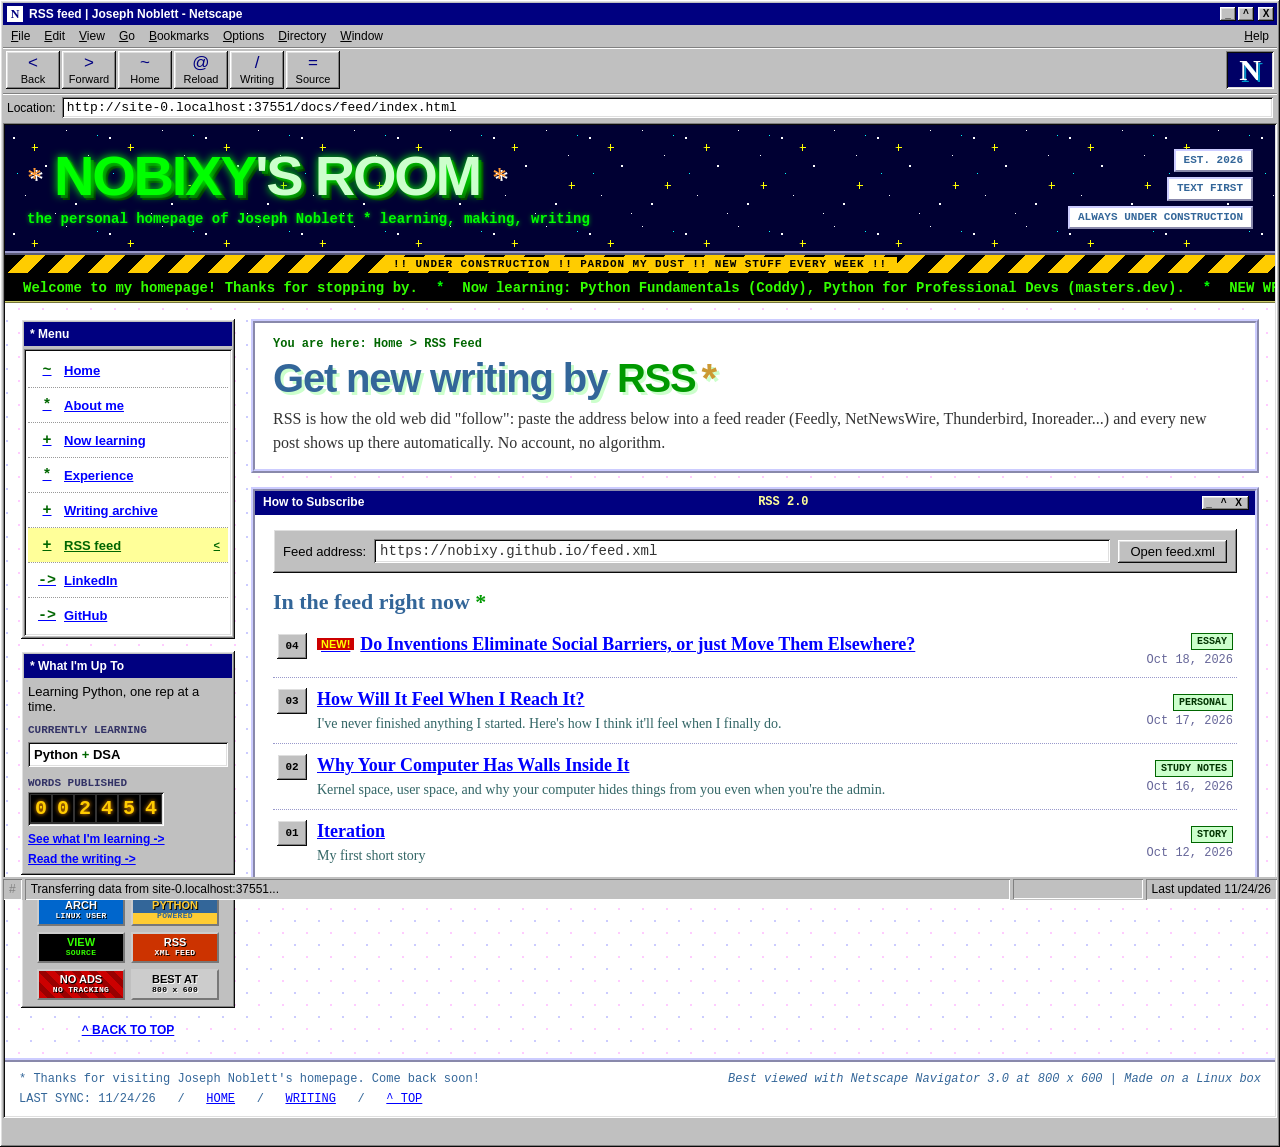
<file: docs/feed/index.html>
<!doctype html>
<html lang="en" class="dialing-in">
<head>
<meta charset="utf-8">
<meta name="viewport" content="width=device-width, initial-scale=1">
<title>RSS feed | Joseph Noblett</title>
<meta name="description" content="Follow new writing by RSS.">
<link rel="canonical" href="https://nobixy.github.io/feed/">
<meta property="og:title" content="RSS feed">
<meta property="og:description" content="Follow new writing by RSS.">
<meta property="og:url" content="https://nobixy.github.io/feed/">
<meta name="twitter:card" content="summary">
<meta name="theme-color" content="#000080">
<link rel="alternate" type="application/rss+xml" title="Joseph Noblett: writing" href="/feed.xml">
<link rel="icon" href="data:image/svg+xml,%3Csvg xmlns=%22http://www.w3.org/2000/svg%22 viewBox=%220 0 32 32%22%3E%3Crect width=%2232%22 height=%2232%22 fill=%22%23000080%22/%3E%3Cpath d=%22M16 3l2.6 9.4L28 15l-9.4 2.6L16 27l-2.6-9.4L4 15l9.4-2.6z%22 fill=%22%23ffff00%22/%3E%3C/svg%3E">
<link rel="stylesheet" href="/style.css?v=2b41d346eacd">
<script src="/site.js?v=5dda8e1f30e4" defer></script>

<noscript><style>html.dialing-in main { animation: none; }</style></noscript>
</head>
<body>
<a class="skip-link" href="#main">Skip to content</a>
<div class="browser site-shell" id="top">
<div class="titlebar"><span class="tb-logo" aria-hidden="true">N</span><span class="tb-title">RSS feed | Joseph Noblett - Netscape</span><span class="tb-buttons" aria-hidden="true"><b>_</b><b>^</b><b>X</b></span></div>
<div class="menubar" aria-hidden="true"><span><u>F</u>ile</span><span><u>E</u>dit</span><span><u>V</u>iew</span><span><u>G</u>o</span><span><u>B</u>ookmarks</span><span><u>O</u>ptions</span><span><u>D</u>irectory</span><span><u>W</u>indow</span><span class="mb-help"><u>H</u>elp</span></div>
<div class="toolbar">
  <nav class="tb-nav" aria-label="Browser buttons">
    <button type="button" class="tbtn" data-browser="back"><span aria-hidden="true"><</span>Back</button>
    <button type="button" class="tbtn" data-browser="forward"><span aria-hidden="true">></span>Forward</button>
    <a class="tbtn" href="/"><span aria-hidden="true">~</span>Home</a>
    <a class="tbtn" href="/feed/"><span aria-hidden="true">@</span>Reload</a>
    <a class="tbtn" href="/writing/"><span aria-hidden="true">/</span>Writing</a>
    <a class="tbtn" href="https://github.com/nobixy/nobixy.github.io" target="_blank" rel="noopener noreferrer"><span aria-hidden="true">=</span>Source</a>
  </nav>
  <div class="throbber" aria-hidden="true"><span>N</span><i></i><i></i><i></i></div>
</div>
<div class="locationbar"><span class="loc-label">Location:</span><span class="loc-field">https://nobixy.github.io/feed/</span></div>
<div class="viewport">
<header class="site">
  <div class="header-identity">
  <div class="brand-line"><span class="brand-spark" aria-hidden="true">*</span><a class="brand" href="/" aria-label="Joseph Noblett home">NOBIXY<span>'S ROOM</span></a><span class="brand-spark" aria-hidden="true">*</span></div>
  <p>the personal homepage of Joseph Noblett <span aria-hidden="true">*</span> learning, making, writing</p>
  </div>
  <div class="header-badges" aria-label="Site badges"><span>EST. 2026</span><span>TEXT FIRST</span><span class="blink">ALWAYS UNDER CONSTRUCTION</span></div>
</header>
<div class="construction" aria-hidden="true"><span>!! UNDER CONSTRUCTION !! PARDON MY DUST !! NEW STUFF EVERY WEEK !!</span></div>
<div class="marquee" role="marquee" aria-label="Site news"><div class="marquee-track"><div class="mq"><span>Welcome to my homepage! Thanks for stopping by.</span><i aria-hidden="true">*</i><span>Now learning: Python Fundamentals (Coddy), Python for Professional Devs (masters.dev).</span><i aria-hidden="true">*</i><span>NEW WRITING: Do Inventions Eliminate Social Barriers, or just Move Them Elsewhere?</span><i aria-hidden="true">*</i><span>NEW WRITING: How Will It Feel When I Reach It?</span><i aria-hidden="true">*</i><span>NEW WRITING: Why Your Computer Has Walls Inside It</span><i aria-hidden="true">*</i><span>Last updated 11/24/26.</span><i aria-hidden="true">*</i></div><div class="mq" aria-hidden="true"><span>Welcome to my homepage! Thanks for stopping by.</span><i aria-hidden="true">*</i><span>Now learning: Python Fundamentals (Coddy), Python for Professional Devs (masters.dev).</span><i aria-hidden="true">*</i><span>NEW WRITING: Do Inventions Eliminate Social Barriers, or just Move Them Elsewhere?</span><i aria-hidden="true">*</i><span>NEW WRITING: How Will It Feel When I Reach It?</span><i aria-hidden="true">*</i><span>NEW WRITING: Why Your Computer Has Walls Inside It</span><i aria-hidden="true">*</i><span>Last updated 11/24/26.</span><i aria-hidden="true">*</i></div></div></div>
<div class="site-layout">
<aside class="sidebar" aria-label="Site directory">
  <nav class="side-box side-nav" aria-label="Main navigation"><h2>* Menu</h2><ul class="menu-list"><li><a href="/"><span aria-hidden="true">~</span>Home</a></li><li><a href="/#hello"><span aria-hidden="true">*</span>About me</a></li><li><a href="/#learning"><span aria-hidden="true">+</span>Now learning</a></li><li><a href="/#experience"><span aria-hidden="true">*</span>Experience</a></li><li><a href="/writing/"><span aria-hidden="true">+</span>Writing archive</a></li><li><a href="/feed/" aria-current="page"><span aria-hidden="true">+</span>RSS feed</a></li><li><a href="https://www.linkedin.com/in/joe-noblett" target="_blank" rel="noopener noreferrer"><span aria-hidden="true">-></span>LinkedIn</a></li><li><a href="https://github.com/nobixy" target="_blank" rel="noopener noreferrer"><span aria-hidden="true">-></span>GitHub</a></li></ul></nav>
  <section class="side-box status-box"><h2>* What I'm Up To</h2><p>Learning Python, one rep at a time.</p><p class="tiny-label">CURRENTLY LEARNING</p><p class="open-subjects">Python <span>+</span> DSA</p><p class="tiny-label">WORDS PUBLISHED</p><span class="odometer" role="img" aria-label="2454"><b>0</b><b>0</b><b>2</b><b>4</b><b>5</b><b>4</b></span><a href="/#learning">See what I'm learning -></a><a href="/writing/">Read the writing -></a></section>
  <div class="web-stamps" aria-label="Web badges"><a class="b88 b-arch" href="https://archlinux.org/" target="_blank" rel="noopener noreferrer"><span>ARCH</span><small>LINUX USER</small></a><a class="b88 b-py" href="https://www.python.org/" target="_blank" rel="noopener noreferrer"><span>PYTHON</span><small>POWERED</small></a><a class="b88 b-src" href="https://github.com/nobixy/nobixy.github.io" target="_blank" rel="noopener noreferrer"><span>VIEW</span><small>SOURCE</small></a><a class="b88 b-rss" href="/feed/"><span>RSS</span><small>XML FEED</small></a><span class="b88 b-noads"><span>NO ADS</span><small>NO TRACKING</small></span><span class="b88 b-800"><span>BEST AT</span><small>800 x 600</small></span></div>
  <a class="back-top" href="#top">^ BACK TO TOP</a>
</aside>
<main id="main" class="feed-page">
<section class="page-heading"><p class="eyebrow">You are here: Home &gt; RSS Feed</p><h1>Get new writing by <em>RSS</em><span aria-hidden="true">*</span></h1>
<p>RSS is how the old web did "follow": paste the address below into a feed reader (Feedly, NetNewsWire, Thunderbird, Inoreader...) and every new post shows up there automatically. No account, no algorithm.</p></section>
<section class="panel archive-panel"><div class="panel-top"><span>How to Subscribe</span><span>RSS 2.0</span></div><div class="panel-body">
<div class="feed-box"><span class="loc-label">Feed address:</span><code class="feed-url">https://nobixy.github.io/feed.xml</code><a class="dlg-btn" href="/feed.xml">Open feed.xml</a></div>
<h2>In the feed right now <span aria-hidden="true">*</span></h2><ul class="posts"><li data-kind="Essay" data-date="2026-10-18" data-words="511" data-text="do inventions eliminate social barriers, or just move them elsewhere?  living in 2026, you couldn&#x27;t imagine finding the top floors of building undesirable. but in early 19th century that was the case. for example, the top level in a lot of building used to be &quot;the help&quot;: cooks, and maids. while the wealthy residents lived on the bottom floors. you might find this odd, but what invention changed this dynamic. the elevator, it made it easier to move between floor. before the elevator, the wealthy didn&#x27;t want to clime a fleet of stairs to get to their home. so this made residents prefer the lower floors commonly on the second floor for ease of access. while the poorer residents got the higher floors with the views. the elevator made it much easier to transport people vertically in buildings. they also come with the a smaller footprint. which means the more floor space. this made the rich change their view on what luxury was. it was no longer the ease of access. it was the privacy and views you can get while also being convenient to get to. another invention that had a similar effect was the automobile. a lot of wealthy people in the usa lived in cities before the first car was developed. mostly for the same reasons as the elevator; ease of access. anything they need is just a few minutes away. while the elevator made it easier to move vertically. the first cars made it easier to move horizontally. people could now live farther. while still having the same convenient stores only a few minutes by car. this sparked what is now known as suburban living. the possibilities created by these inventions was immerse. the car made it possible to keep your high-paying city job, while living in a lower cost part of town. this also made it possible to get away from the city-life and noise. but made it easy to go back to at any point. this made you home life more peaceful. the commute to and from work was faster. the elevator made it where it didn&#x27;t have to feel like you ran a marathon to get home. then don&#x27;t even talk to me if you have to bring groceries home too. but on the other hand, the consequences are felt in poor people kept out of their homes. because, it became more valuable to rent to someone else. rural communities that were demolished to make way for suburban development. while these inventions made us much more productive that also caused hurt as well. i was watching a video someone looking at the smallest houses/apartments in paris. i realized they are mostly on the top floor. i found it odd, as usually the top floors are for penthouses. for the, view and privacy that come with that. but then, i realized most of these building didn&#x27;t have elevators. also, that penthouse were a product of the elevator even existing. this is all the say in a round about way that. making something physically possible is not the same as making it socially or economically accessible."><a class="post-link" href="/do-inventions-eliminate-social-barriers-or-just-move-them-elsewhere/"><span class="post-number" title="Piece No. 04">04</span><span class="post-copy"><strong><em class="new-tag blink">NEW!</em>Do Inventions Eliminate Social Barriers, or just Move Them Elsewhere?</strong></span><span class="post-side"><span class="kind-tag">Essay</span><time datetime="2026-10-18">Oct 18, 2026</time></span></a></li><li data-kind="Personal" data-date="2026-10-17" data-words="478" data-text="how will it feel when i reach it? i&#x27;ve never finished anything i started. here&#x27;s how i think it&#x27;ll feel when i finally do. i started this eecs program not too long ago. but i&#x27;ve been thinking about the day i get a swe job or finish the program. how will that feel? the past few years, it&#x27;s felt like i&#x27;ve been coasting through life. i always felt a draw to software programming, but i could never follow through. then i realized i hadn&#x27;t completed or accomplished anything. i&#x27;ve never finished anything i&#x27;ve started, and that eats at me. will that feeling get better as i move through the course? but i want to focus on this: how will it feel when i reach it? first, i think it will only increase my sense of purpose. right now it feels like i have gas in the tank i&#x27;m not using. but it turns out i am using it. i&#x27;m using that fuel to haunt my own thoughts. if i don&#x27;t use that fuel, my mind will: by beating myself up, comparing myself to peers, or just bingeing the fuel away. what happens if i use all my fuel? will i be happy with myself? will those bad habits still have fuel to run on? if my fuel goes to my purpose, then my purpose will refill my fuel. ultimately, i started this because i felt &quot;dumb.&quot; i didn&#x27;t have great hearing growing up, so i was in speech therapy until 8th grade. i could barely talk, because i couldn&#x27;t hear until i was 6. i had a super hard time sounding out words, because i couldn&#x27;t even make the same sounds as everyone else. so, honestly, i never really learned how to spell. and because i couldn&#x27;t spell, i drifted away from english classes, which pushed me even further behind. but i believe that once i get these skills, i&#x27;ll only get better. i&#x27;ll be more confident in my english and writing, which will make me want to write more, and that&#x27;s the goal. lastly, from all that, you can probably guess that i feel useless right now. i&#x27;ve been hard-stuck in fast food for 3 years, in my late 20s, and it sucks. i&#x27;m in my &quot;prime.&quot; and since it&#x27;s 2026 and ai is advancing like crazy, feeling useless == feeling replaceable by ai. nobody wants to feel like they can&#x27;t contribute to society. looking at how i&#x27;ve felt in the past, i think, shows me how i&#x27;ll feel after completing something like this. i really feel the purpose part. i want to drive toward something bigger. i really believe any human has the capacity to do anything in life. then i&#x27;ll never have to feel dumb or useless again. i&#x27;ll know what i studied and how hard i worked to reach this goal. shoot, i already feel proud of the little progress i&#x27;ve made so far. i&#x27;m doing it. i&#x27;m going to reach it. i&#x27;m finally going to complete something!"><a class="post-link" href="/how-will-it-feel-when-i-reach-it/"><span class="post-number" title="Piece No. 03">03</span><span class="post-copy"><strong>How Will It Feel When I Reach It?</strong><span>I&#x27;ve never finished anything I started. Here&#x27;s how I think it&#x27;ll feel when I finally do.</span></span><span class="post-side"><span class="kind-tag">Personal</span><time datetime="2026-10-17">Oct 17, 2026</time></span></a></li><li data-kind="Study notes" data-date="2026-10-16" data-words="470" data-text="why your computer has walls inside it kernel space, user space, and why your computer hides things from you even when you&#x27;re the admin. have you ever wondered why computers have root users and admins? i have. why is this system needed? why does a computer hide its complex details from the user? it turns out the same idea runs through almost every complex system today. first i&#x27;ll describe the two &quot;spaces&quot; on your linux machine, then i&#x27;ll explain why they&#x27;re kept separate. two spaces there are two main areas inside a linux machine. kernel space is the orchestration space for the whole operating system. the kernel can read, write, update and delete anything, and it&#x27;s the only part that talks to the hardware directly. it acts as the interface between programs and the hardware. user space is everything you control: folders, processes, guis and programs. it&#x27;s the interface you use to talk to the kernel, which in turn talks to the hardware memory and cpu . walls for safety having two spaces limits what a user can touch. you can&#x27;t accidentally crash the whole system by typing the wrong command, because your programs never get direct access to the hardware. the kernel checks permissions on every request. even the root user, the admin account that can do almost anything, runs in user space and still has to ask the kernel. walls for trust two spaces also help a machine manage multiple accounts. the kernel keeps track of which user owns what, so one person can&#x27;t read or overwrite another person&#x27;s private data, while users can still share resources to keep the overall load down. this is mainly a product of its time: computers used to be so expensive that people split up their time on them, called time-sharing. the machine had to manage many user profiles without corrupting or leaking anyone&#x27;s data. walls that hide complexity you don&#x27;t need to know how bits travel from memory to the cpu. you just need to know that clicking a button pulls up your web browser. everything comes down to abstractions. engineers love to hide the details the end user doesn&#x27;t need to see. the user just needs to know which inputs produce the outputs they want. look at the first computers compared to now. we kept adding abstractions. operating systems arrived to manage programs and processes as they grew with time and moore&#x27;s law. a program is many abstractions in one: it&#x27;s built on system calls and other unix commands. a web browser is a document viewer and a network client in one. why it matters at the end of the day, these systems are set up to get as many people using computers as possible. nobody wants to set up every piece of their computer like ikea furniture. and remember: when these systems were first designed, they were still using time-sharing. not everyone had a computer like we do today."><a class="post-link" href="/why-your-computer-has-walls-inside-it/"><span class="post-number" title="Piece No. 02">02</span><span class="post-copy"><strong>Why Your Computer Has Walls Inside It</strong><span>Kernel space, user space, and why your computer hides things from you even when you&#x27;re the admin.</span></span><span class="post-side"><span class="kind-tag">Study notes</span><time datetime="2026-10-16">Oct 16, 2026</time></span></a></li><li data-kind="Story" data-date="2026-10-12" data-words="995" data-text="iteration my first short story there i was. it was a hot summer going into a breathtaking fall. i wanted to go grab a pumpkin from the grocery store and decorate it. so i put on my shoes, walked out the door, and made sure i had my phone and necklace. i never leave without them anymore. you may ask why? am i that popular? the truth is, i was doing some homebrewing at my house. it's 2026, so of course i have ai doing all the heavy lifting, and i&#x27;m just here to verify the overall structure. but i was developing this ai necklace that's like an ai companion. but this is where stuff gets weird. the ai put something on my phone and the necklace. i tried to review the code, but i can't even read it. it looks like it's some sorta app, called &quot;hocus pocus&quot;. i opened it. it already had a dashboard open. i think, &quot;but this is my first time opening it.&quot; i let that thought drift as i was more intrigued, more interested in exploring what this is. it looks like it's an mmorpg but for real life. those stats are for anything you can think of. then i see a stat maxed out at &quot;100/100 imagination.&quot; i thought that was weird, as i didn&#x27;t think i was any more or less imaginative than any other person. i closed the app as i was walking down the steps to leave. i live on &quot;main street&quot;. so i&#x27;m really close to everything, including the grocery store. as i&#x27;m making my way down the street. i see some of my favorite people. itdo the shopkeeper that could make you laugh on your worst days. then mrs. johnson in the shop right next to his. she owned the local gaming cafe where i ended up every day after school. i pretty much grew up there. i know, without her, i wouldn&#x27;t be as into homebrewing as i am today. but right as i&#x27;m waving to her, i see my buddy jack running for me. then, when he gets close, he yells into his phone, &quot;water blast,&quot; and out of thin air, an impossible blast of water shoots out of his phone. i&#x27;m instantly shocked and dripping wet. but he drops his phone, and the water stops. i ask him what the hell that was for. he is just laughing, rolling on the ground. as he does, i try to understand what just happened. i say out loud, &quot;how did you do that? that&#x27;s an impossible amount of water!&quot; jack is still trying to catch your breath from laughing. he finally gets up. &quot;you're on the app, right?&quot; i ask, &quot;what the hell are you talking about?&quot; he looks down and says, &quot;oh, i thought i saw you on an app i have, but i&#x27;m not allowed to talk about it, unless you&#x27;re also on the app.&quot; i ask, &quot;what's it called?&quot; he replies, &quot;i can&#x27;t say; it just automatically downloads to random phones. no one knows how many people are on it. but estimates are around 3000 people. he pulls out his phone. then shows me on a weird 3d-ish map. that&#x27;s how he knew i downloaded it. i pull out my phone to see, and he&#x27;s on my map too. i zoom out of the map. then i ask, &quot;why can't i see everyone?&quot; he replies, &quot;it's a distance parameter. you have to be 'x' feet away before people show up.&quot; i&#x27;ve only ever seen 3 others, not including you. but i was scared, so i ran as far as i could. but today i saw the map populate, then i saw you, so i took my shot ,hoping it was you. i began clicking through all the options. then, when i saw duel, i clicked on jack on the map. i asked if he&#x27;d ever done it. he said, &quot;no, want to?&quot; i replied, &quot;of course&quot;. i clicked duel, and it put us in a match. everything around us changes to this chromatic representation of the real world. jack and i were pushed 50 feet apart. i yelled, &quot;what&#x27;s going on?&quot; he replied, &quot;i know just as much as you now.&quot; an echoing voice bounced off the wall, saying, &quot;you may use any magic in this match, and to begin!&quot; jack didn't waste any time; he hit me with another water blast. this time it felt stronger. it was hard to keep my feet planted. while i was holding my breath. as the water stopped dripping off me, i yelled, &quot;how do i know what magic i have?&quot; jack replied, &quot;it&#x27;s the bookshelf tab, then spells.&quot; of course, i go straight for the table of contents, looking for a crazy spell. found it, i said. i begin to yell, &quot;fearsome, - &quot;, jack cuts me off. &quot;hahaha, you can&#x27;t cast that. look, it says right here this is a legendary spell. you would need to be at least max level, and even then i think it&#x27;s still a myth.&quot; i say fuck it, "fearsome, the ancient dragon&quot; out of nowhere, a highly polite 19th-century british man shows up in the middle of us. jack just starts laughing because he&#x27;s literally in back and white. he slowly opens his briefcase, and the red-yellowish glow is emerging and engulfing the chromium environment. as it gets brighter, it gets so blinding i close my eyes. even with my eyes closed, i see red like a picture in my head. then the jets of wind are swirling all the air around, causing so much turbulence that i can barely stay on my feet. i feel a hand grab me to keep me from falling. i think, &quot;that must be jack.&quot; then, just as fast as it happened, it stopped, and i opened my eyes, and it was black. i couldn&#x27;t see anything. all i could see was that it wasn&#x27;t jack holding me up; it was the man."><a class="post-link" href="/iteration/"><span class="post-number" title="Piece No. 01">01</span><span class="post-copy"><strong>Iteration</strong><span>My first short story</span></span><span class="post-side"><span class="kind-tag">Story</span><time datetime="2026-10-12">Oct 12, 2026</time></span></a></li></ul></div></section>
</main>
</div>
<footer class="site"><p>* Thanks for visiting Joseph Noblett's homepage. Come back soon!</p><p class="footer-best">Best viewed with Netscape Navigator 3.0 at 800 x 600 | Made on a Linux box</p><p>LAST SYNC: 11/24/26 &nbsp; / &nbsp; <a href="/">HOME</a> &nbsp; / &nbsp; <a href="/writing/">WRITING</a> &nbsp; / &nbsp; <a href="#top">^ TOP</a></p></footer>
</div>
<div class="statusbar" role="status"><span class="sb-lock" aria-hidden="true">#</span><span class="sb-text" id="sb-text">Document: Done</span><span class="sb-meter" aria-hidden="true"><span></span></span><span class="sb-zone">Last updated 11/24/26</span></div>
</div>
</body>
</html>
</file>
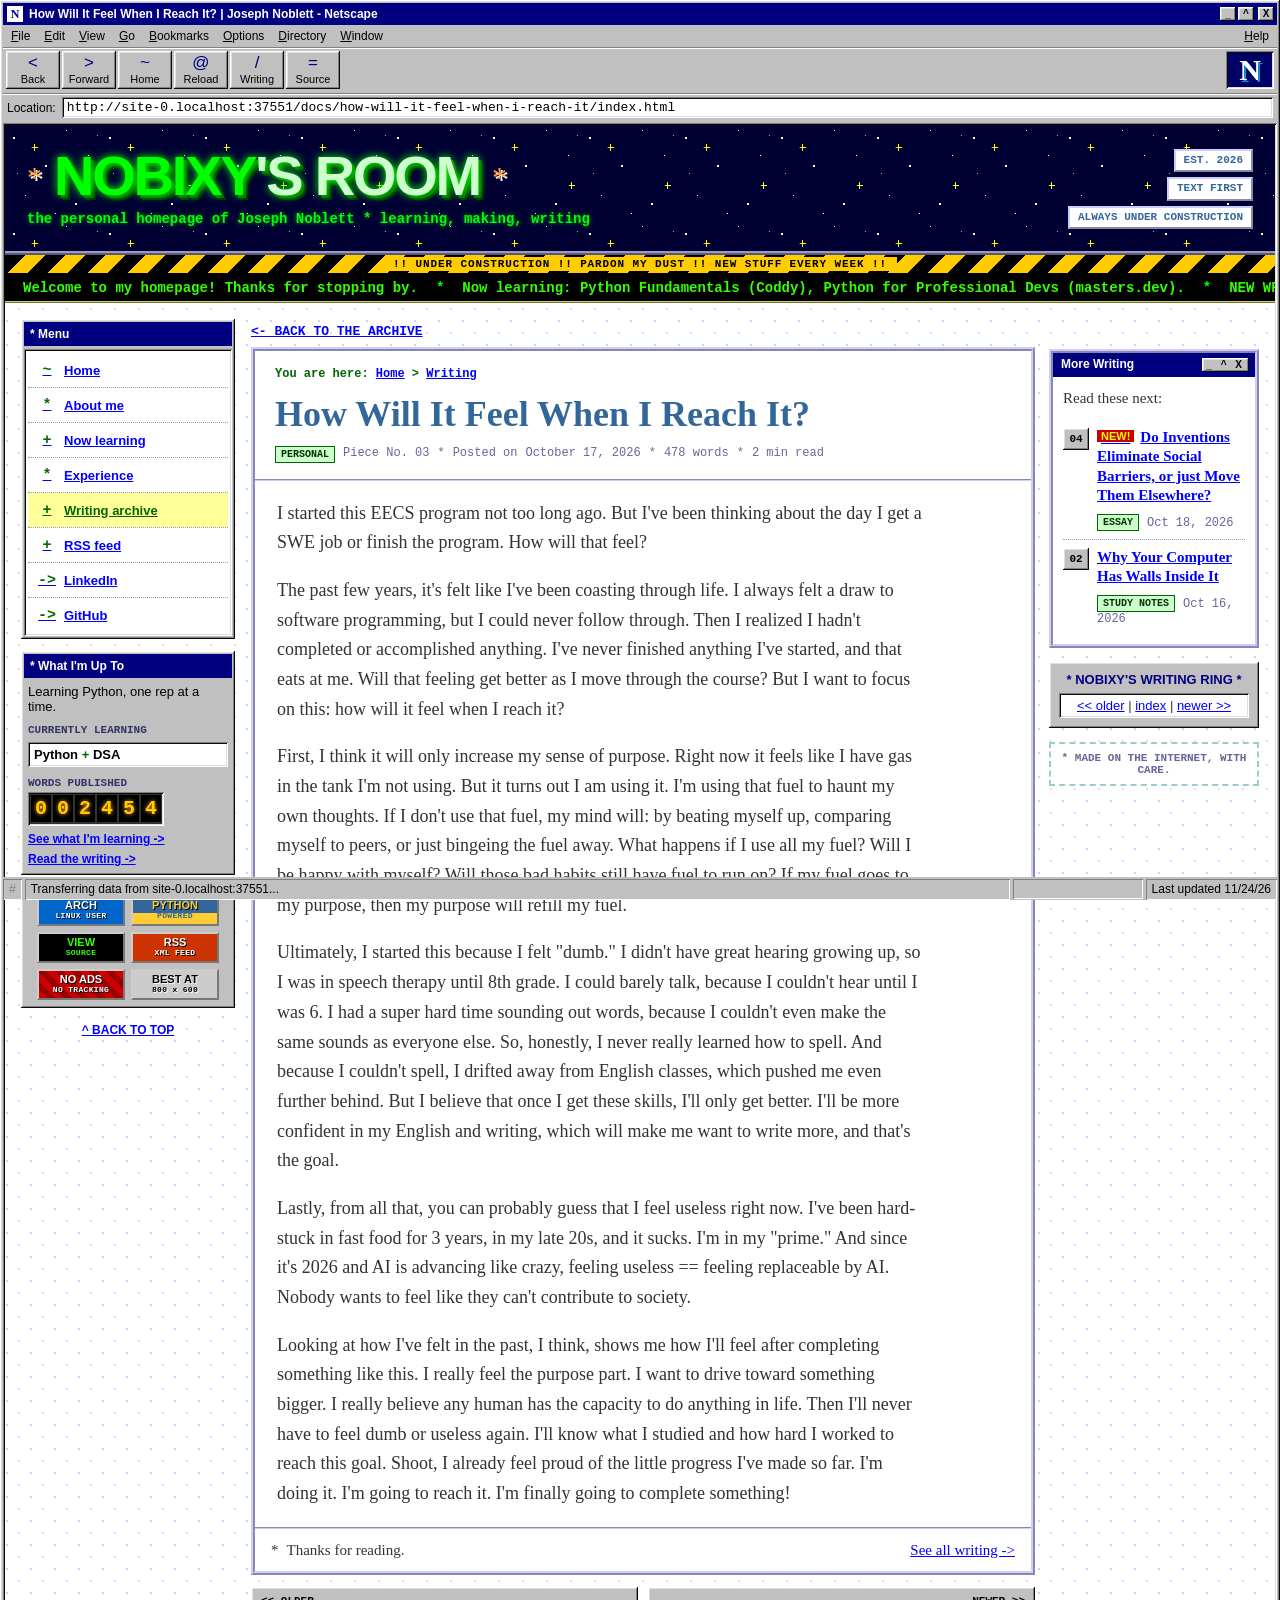
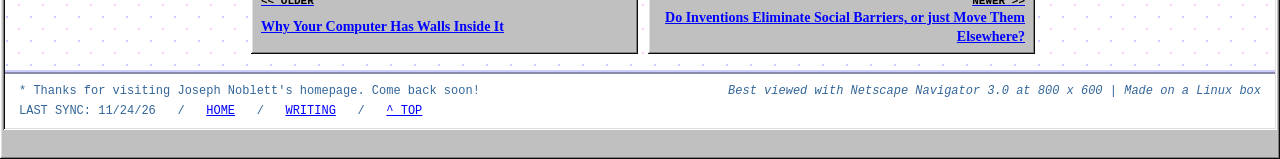
<file: docs/how-will-it-feel-when-i-reach-it/index.html>
<!doctype html>
<html lang="en" class="dialing-in">
<head>
<meta charset="utf-8">
<meta name="viewport" content="width=device-width, initial-scale=1">
<title>How Will It Feel When I Reach It? | Joseph Noblett</title>
<meta name="description" content="I&#x27;ve never finished anything I started. Here&#x27;s how I think it&#x27;ll feel when I finally do.">
<link rel="canonical" href="https://nobixy.github.io/how-will-it-feel-when-i-reach-it/">
<meta property="og:title" content="How Will It Feel When I Reach It?">
<meta property="og:description" content="I&#x27;ve never finished anything I started. Here&#x27;s how I think it&#x27;ll feel when I finally do.">
<meta property="og:url" content="https://nobixy.github.io/how-will-it-feel-when-i-reach-it/">
<meta name="twitter:card" content="summary">
<meta name="theme-color" content="#000080">
<link rel="alternate" type="application/rss+xml" title="Joseph Noblett: writing" href="/feed.xml">
<link rel="icon" href="data:image/svg+xml,%3Csvg xmlns=%22http://www.w3.org/2000/svg%22 viewBox=%220 0 32 32%22%3E%3Crect width=%2232%22 height=%2232%22 fill=%22%23000080%22/%3E%3Cpath d=%22M16 3l2.6 9.4L28 15l-9.4 2.6L16 27l-2.6-9.4L4 15l9.4-2.6z%22 fill=%22%23ffff00%22/%3E%3C/svg%3E">
<link rel="stylesheet" href="/style.css?v=2b41d346eacd">
<script src="/site.js?v=5dda8e1f30e4" defer></script>

<noscript><style>html.dialing-in main { animation: none; }</style></noscript>
</head>
<body>
<a class="skip-link" href="#main">Skip to content</a>
<div class="browser site-shell" id="top">
<div class="titlebar"><span class="tb-logo" aria-hidden="true">N</span><span class="tb-title">How Will It Feel When I Reach It? | Joseph Noblett - Netscape</span><span class="tb-buttons" aria-hidden="true"><b>_</b><b>^</b><b>X</b></span></div>
<div class="menubar" aria-hidden="true"><span><u>F</u>ile</span><span><u>E</u>dit</span><span><u>V</u>iew</span><span><u>G</u>o</span><span><u>B</u>ookmarks</span><span><u>O</u>ptions</span><span><u>D</u>irectory</span><span><u>W</u>indow</span><span class="mb-help"><u>H</u>elp</span></div>
<div class="toolbar">
  <nav class="tb-nav" aria-label="Browser buttons">
    <button type="button" class="tbtn" data-browser="back"><span aria-hidden="true"><</span>Back</button>
    <button type="button" class="tbtn" data-browser="forward"><span aria-hidden="true">></span>Forward</button>
    <a class="tbtn" href="/"><span aria-hidden="true">~</span>Home</a>
    <a class="tbtn" href="/how-will-it-feel-when-i-reach-it/"><span aria-hidden="true">@</span>Reload</a>
    <a class="tbtn" href="/writing/"><span aria-hidden="true">/</span>Writing</a>
    <a class="tbtn" href="https://github.com/nobixy/nobixy.github.io" target="_blank" rel="noopener noreferrer"><span aria-hidden="true">=</span>Source</a>
  </nav>
  <div class="throbber" aria-hidden="true"><span>N</span><i></i><i></i><i></i></div>
</div>
<div class="locationbar"><span class="loc-label">Location:</span><span class="loc-field">https://nobixy.github.io/how-will-it-feel-when-i-reach-it/</span></div>
<div class="viewport">
<header class="site">
  <div class="header-identity">
  <div class="brand-line"><span class="brand-spark" aria-hidden="true">*</span><a class="brand" href="/" aria-label="Joseph Noblett home">NOBIXY<span>'S ROOM</span></a><span class="brand-spark" aria-hidden="true">*</span></div>
  <p>the personal homepage of Joseph Noblett <span aria-hidden="true">*</span> learning, making, writing</p>
  </div>
  <div class="header-badges" aria-label="Site badges"><span>EST. 2026</span><span>TEXT FIRST</span><span class="blink">ALWAYS UNDER CONSTRUCTION</span></div>
</header>
<div class="construction" aria-hidden="true"><span>!! UNDER CONSTRUCTION !! PARDON MY DUST !! NEW STUFF EVERY WEEK !!</span></div>
<div class="marquee" role="marquee" aria-label="Site news"><div class="marquee-track"><div class="mq"><span>Welcome to my homepage! Thanks for stopping by.</span><i aria-hidden="true">*</i><span>Now learning: Python Fundamentals (Coddy), Python for Professional Devs (masters.dev).</span><i aria-hidden="true">*</i><span>NEW WRITING: Do Inventions Eliminate Social Barriers, or just Move Them Elsewhere?</span><i aria-hidden="true">*</i><span>NEW WRITING: How Will It Feel When I Reach It?</span><i aria-hidden="true">*</i><span>NEW WRITING: Why Your Computer Has Walls Inside It</span><i aria-hidden="true">*</i><span>Last updated 11/24/26.</span><i aria-hidden="true">*</i></div><div class="mq" aria-hidden="true"><span>Welcome to my homepage! Thanks for stopping by.</span><i aria-hidden="true">*</i><span>Now learning: Python Fundamentals (Coddy), Python for Professional Devs (masters.dev).</span><i aria-hidden="true">*</i><span>NEW WRITING: Do Inventions Eliminate Social Barriers, or just Move Them Elsewhere?</span><i aria-hidden="true">*</i><span>NEW WRITING: How Will It Feel When I Reach It?</span><i aria-hidden="true">*</i><span>NEW WRITING: Why Your Computer Has Walls Inside It</span><i aria-hidden="true">*</i><span>Last updated 11/24/26.</span><i aria-hidden="true">*</i></div></div></div>
<div class="site-layout">
<aside class="sidebar" aria-label="Site directory">
  <nav class="side-box side-nav" aria-label="Main navigation"><h2>* Menu</h2><ul class="menu-list"><li><a href="/"><span aria-hidden="true">~</span>Home</a></li><li><a href="/#hello"><span aria-hidden="true">*</span>About me</a></li><li><a href="/#learning"><span aria-hidden="true">+</span>Now learning</a></li><li><a href="/#experience"><span aria-hidden="true">*</span>Experience</a></li><li><a href="/writing/" data-parent="current"><span aria-hidden="true">+</span>Writing archive</a></li><li><a href="/feed/"><span aria-hidden="true">+</span>RSS feed</a></li><li><a href="https://www.linkedin.com/in/joe-noblett" target="_blank" rel="noopener noreferrer"><span aria-hidden="true">-></span>LinkedIn</a></li><li><a href="https://github.com/nobixy" target="_blank" rel="noopener noreferrer"><span aria-hidden="true">-></span>GitHub</a></li></ul></nav>
  <section class="side-box status-box"><h2>* What I'm Up To</h2><p>Learning Python, one rep at a time.</p><p class="tiny-label">CURRENTLY LEARNING</p><p class="open-subjects">Python <span>+</span> DSA</p><p class="tiny-label">WORDS PUBLISHED</p><span class="odometer" role="img" aria-label="2454"><b>0</b><b>0</b><b>2</b><b>4</b><b>5</b><b>4</b></span><a href="/#learning">See what I'm learning -></a><a href="/writing/">Read the writing -></a></section>
  <div class="web-stamps" aria-label="Web badges"><a class="b88 b-arch" href="https://archlinux.org/" target="_blank" rel="noopener noreferrer"><span>ARCH</span><small>LINUX USER</small></a><a class="b88 b-py" href="https://www.python.org/" target="_blank" rel="noopener noreferrer"><span>PYTHON</span><small>POWERED</small></a><a class="b88 b-src" href="https://github.com/nobixy/nobixy.github.io" target="_blank" rel="noopener noreferrer"><span>VIEW</span><small>SOURCE</small></a><a class="b88 b-rss" href="/feed/"><span>RSS</span><small>XML FEED</small></a><span class="b88 b-noads"><span>NO ADS</span><small>NO TRACKING</small></span><span class="b88 b-800"><span>BEST AT</span><small>800 x 600</small></span></div>
  <a class="back-top" href="#top">^ BACK TO TOP</a>
</aside>
<main id="main" class="article-page">
<div class="article-grid"><div><a class="back-link" href="/writing/"><- BACK TO THE ARCHIVE</a>
<article class="post-panel"><header class="post-header"><p class="eyebrow">You are here: <a href="/">Home</a> &gt; <a href="/writing/">Writing</a></p><h1>How Will It Feel When I Reach It?</h1><p class="post-meta"><span class="kind-tag">Personal</span>Piece No. 03<span aria-hidden="true">*</span>Posted on <time datetime="2026-10-17">October 17, 2026</time><span aria-hidden="true">*</span>478 words<span aria-hidden="true">*</span>2 min read</p></header>
<div class="post-content"><p>I started this EECS program not too long ago. But I've been thinking about the day I get a SWE job or finish the program. How will that feel?</p>
<p>The past few years, it's felt like I've been coasting through life. I always felt a draw to software programming, but I could never follow through. Then I realized I hadn't completed or accomplished anything. I've never finished anything I've started, and that eats at me. Will that feeling get better as I move through the course? But I want to focus on this: how will it feel when I reach it?</p>
<p>First, I think it will only increase my sense of purpose. Right now it feels like I have gas in the tank I'm not using. But it turns out I am using it. I'm using that fuel to haunt my own thoughts. If I don't use that fuel, my mind will: by beating myself up, comparing myself to peers, or just bingeing the fuel away. What happens if I use all my fuel? Will I be happy with myself? Will those bad habits still have fuel to run on? If my fuel goes to my purpose, then my purpose will refill my fuel.</p>
<p>Ultimately, I started this because I felt "dumb." I didn't have great hearing growing up, so I was in speech therapy until 8th grade. I could barely talk, because I couldn't hear until I was 6. I had a super hard time sounding out words, because I couldn't even make the same sounds as everyone else. So, honestly, I never really learned how to spell. And because I couldn't spell, I drifted away from English classes, which pushed me even further behind. But I believe that once I get these skills, I'll only get better. I'll be more confident in my English and writing, which will make me want to write more, and that's the goal.</p>
<p>Lastly, from all that, you can probably guess that I feel useless right now. I've been hard-stuck in fast food for 3 years, in my late 20s, and it sucks. I'm in my "prime." And since it's 2026 and AI is advancing like crazy, feeling useless == feeling replaceable by AI. Nobody wants to feel like they can't contribute to society.</p>
<p>Looking at how I've felt in the past, I think, shows me how I'll feel after completing something like this. I really feel the purpose part. I want to drive toward something bigger. I really believe any human has the capacity to do anything in life. Then I'll never have to feel dumb or useless again. I'll know what I studied and how hard I worked to reach this goal. Shoot, I already feel proud of the little progress I've made so far. I'm doing it. I'm going to reach it. I'm finally going to complete something!</p></div><footer class="post-end"><span aria-hidden="true">*</span><p>Thanks for reading.</p><a href="/writing/">See all writing -></a></footer></article><nav class="pager" aria-label="Older and newer writing"><a class="pager-old" href="/why-your-computer-has-walls-inside-it/" rel="prev"><small><< OLDER</small>Why Your Computer Has Walls Inside It</a><a class="pager-new" href="/do-inventions-eliminate-social-barriers-or-just-move-them-elsewhere/" rel="next"><small>NEWER >></small>Do Inventions Eliminate Social Barriers, or just Move Them Elsewhere?</a></nav></div>
<aside class="article-aside" aria-label="More writing"><div class="panel"><div class="panel-top"><span>More Writing</span><span aria-hidden="true"></span></div><div class="panel-body"><p class="eyebrow">Read these next:</p><ul class="posts"><li data-kind="Essay" data-date="2026-10-18" data-words="511" data-text="do inventions eliminate social barriers, or just move them elsewhere?  living in 2026, you couldn&#x27;t imagine finding the top floors of building undesirable. but in early 19th century that was the case. for example, the top level in a lot of building used to be &quot;the help&quot;: cooks, and maids. while the wealthy residents lived on the bottom floors. you might find this odd, but what invention changed this dynamic. the elevator, it made it easier to move between floor. before the elevator, the wealthy didn&#x27;t want to clime a fleet of stairs to get to their home. so this made residents prefer the lower floors commonly on the second floor for ease of access. while the poorer residents got the higher floors with the views. the elevator made it much easier to transport people vertically in buildings. they also come with the a smaller footprint. which means the more floor space. this made the rich change their view on what luxury was. it was no longer the ease of access. it was the privacy and views you can get while also being convenient to get to. another invention that had a similar effect was the automobile. a lot of wealthy people in the usa lived in cities before the first car was developed. mostly for the same reasons as the elevator; ease of access. anything they need is just a few minutes away. while the elevator made it easier to move vertically. the first cars made it easier to move horizontally. people could now live farther. while still having the same convenient stores only a few minutes by car. this sparked what is now known as suburban living. the possibilities created by these inventions was immerse. the car made it possible to keep your high-paying city job, while living in a lower cost part of town. this also made it possible to get away from the city-life and noise. but made it easy to go back to at any point. this made you home life more peaceful. the commute to and from work was faster. the elevator made it where it didn&#x27;t have to feel like you ran a marathon to get home. then don&#x27;t even talk to me if you have to bring groceries home too. but on the other hand, the consequences are felt in poor people kept out of their homes. because, it became more valuable to rent to someone else. rural communities that were demolished to make way for suburban development. while these inventions made us much more productive that also caused hurt as well. i was watching a video someone looking at the smallest houses/apartments in paris. i realized they are mostly on the top floor. i found it odd, as usually the top floors are for penthouses. for the, view and privacy that come with that. but then, i realized most of these building didn&#x27;t have elevators. also, that penthouse were a product of the elevator even existing. this is all the say in a round about way that. making something physically possible is not the same as making it socially or economically accessible."><a class="post-link" href="/do-inventions-eliminate-social-barriers-or-just-move-them-elsewhere/"><span class="post-number" title="Piece No. 04">04</span><span class="post-copy"><strong><em class="new-tag blink">NEW!</em>Do Inventions Eliminate Social Barriers, or just Move Them Elsewhere?</strong></span><span class="post-side"><span class="kind-tag">Essay</span><time datetime="2026-10-18">Oct 18, 2026</time></span></a></li><li data-kind="Study notes" data-date="2026-10-16" data-words="470" data-text="why your computer has walls inside it kernel space, user space, and why your computer hides things from you even when you&#x27;re the admin. have you ever wondered why computers have root users and admins? i have. why is this system needed? why does a computer hide its complex details from the user? it turns out the same idea runs through almost every complex system today. first i&#x27;ll describe the two &quot;spaces&quot; on your linux machine, then i&#x27;ll explain why they&#x27;re kept separate. two spaces there are two main areas inside a linux machine. kernel space is the orchestration space for the whole operating system. the kernel can read, write, update and delete anything, and it&#x27;s the only part that talks to the hardware directly. it acts as the interface between programs and the hardware. user space is everything you control: folders, processes, guis and programs. it&#x27;s the interface you use to talk to the kernel, which in turn talks to the hardware memory and cpu . walls for safety having two spaces limits what a user can touch. you can&#x27;t accidentally crash the whole system by typing the wrong command, because your programs never get direct access to the hardware. the kernel checks permissions on every request. even the root user, the admin account that can do almost anything, runs in user space and still has to ask the kernel. walls for trust two spaces also help a machine manage multiple accounts. the kernel keeps track of which user owns what, so one person can&#x27;t read or overwrite another person&#x27;s private data, while users can still share resources to keep the overall load down. this is mainly a product of its time: computers used to be so expensive that people split up their time on them, called time-sharing. the machine had to manage many user profiles without corrupting or leaking anyone&#x27;s data. walls that hide complexity you don&#x27;t need to know how bits travel from memory to the cpu. you just need to know that clicking a button pulls up your web browser. everything comes down to abstractions. engineers love to hide the details the end user doesn&#x27;t need to see. the user just needs to know which inputs produce the outputs they want. look at the first computers compared to now. we kept adding abstractions. operating systems arrived to manage programs and processes as they grew with time and moore&#x27;s law. a program is many abstractions in one: it&#x27;s built on system calls and other unix commands. a web browser is a document viewer and a network client in one. why it matters at the end of the day, these systems are set up to get as many people using computers as possible. nobody wants to set up every piece of their computer like ikea furniture. and remember: when these systems were first designed, they were still using time-sharing. not everyone had a computer like we do today."><a class="post-link" href="/why-your-computer-has-walls-inside-it/"><span class="post-number" title="Piece No. 02">02</span><span class="post-copy"><strong>Why Your Computer Has Walls Inside It</strong><span>Kernel space, user space, and why your computer hides things from you even when you&#x27;re the admin.</span></span><span class="post-side"><span class="kind-tag">Study notes</span><time datetime="2026-10-16">Oct 16, 2026</time></span></a></li></ul></div></div><nav class="webring" aria-label="Writing ring"><p class="ring-name">* NOBIXY'S WRITING RING *</p><p><a href="/why-your-computer-has-walls-inside-it/" rel="prev"><< older</a> | <a href="/writing/">index</a> | <a href="/do-inventions-eliminate-social-barriers-or-just-move-them-elsewhere/" rel="next">newer >></a></p></nav><div class="aside-note">* MADE ON THE INTERNET, WITH CARE.</div></aside></div>
</main>
</div>
<footer class="site"><p>* Thanks for visiting Joseph Noblett's homepage. Come back soon!</p><p class="footer-best">Best viewed with Netscape Navigator 3.0 at 800 x 600 | Made on a Linux box</p><p>LAST SYNC: 11/24/26 &nbsp; / &nbsp; <a href="/">HOME</a> &nbsp; / &nbsp; <a href="/writing/">WRITING</a> &nbsp; / &nbsp; <a href="#top">^ TOP</a></p></footer>
</div>
<div class="statusbar" role="status"><span class="sb-lock" aria-hidden="true">#</span><span class="sb-text" id="sb-text">Document: Done</span><span class="sb-meter" aria-hidden="true"><span></span></span><span class="sb-zone">Last updated 11/24/26</span></div>
</div>
</body>
</html>
</file>
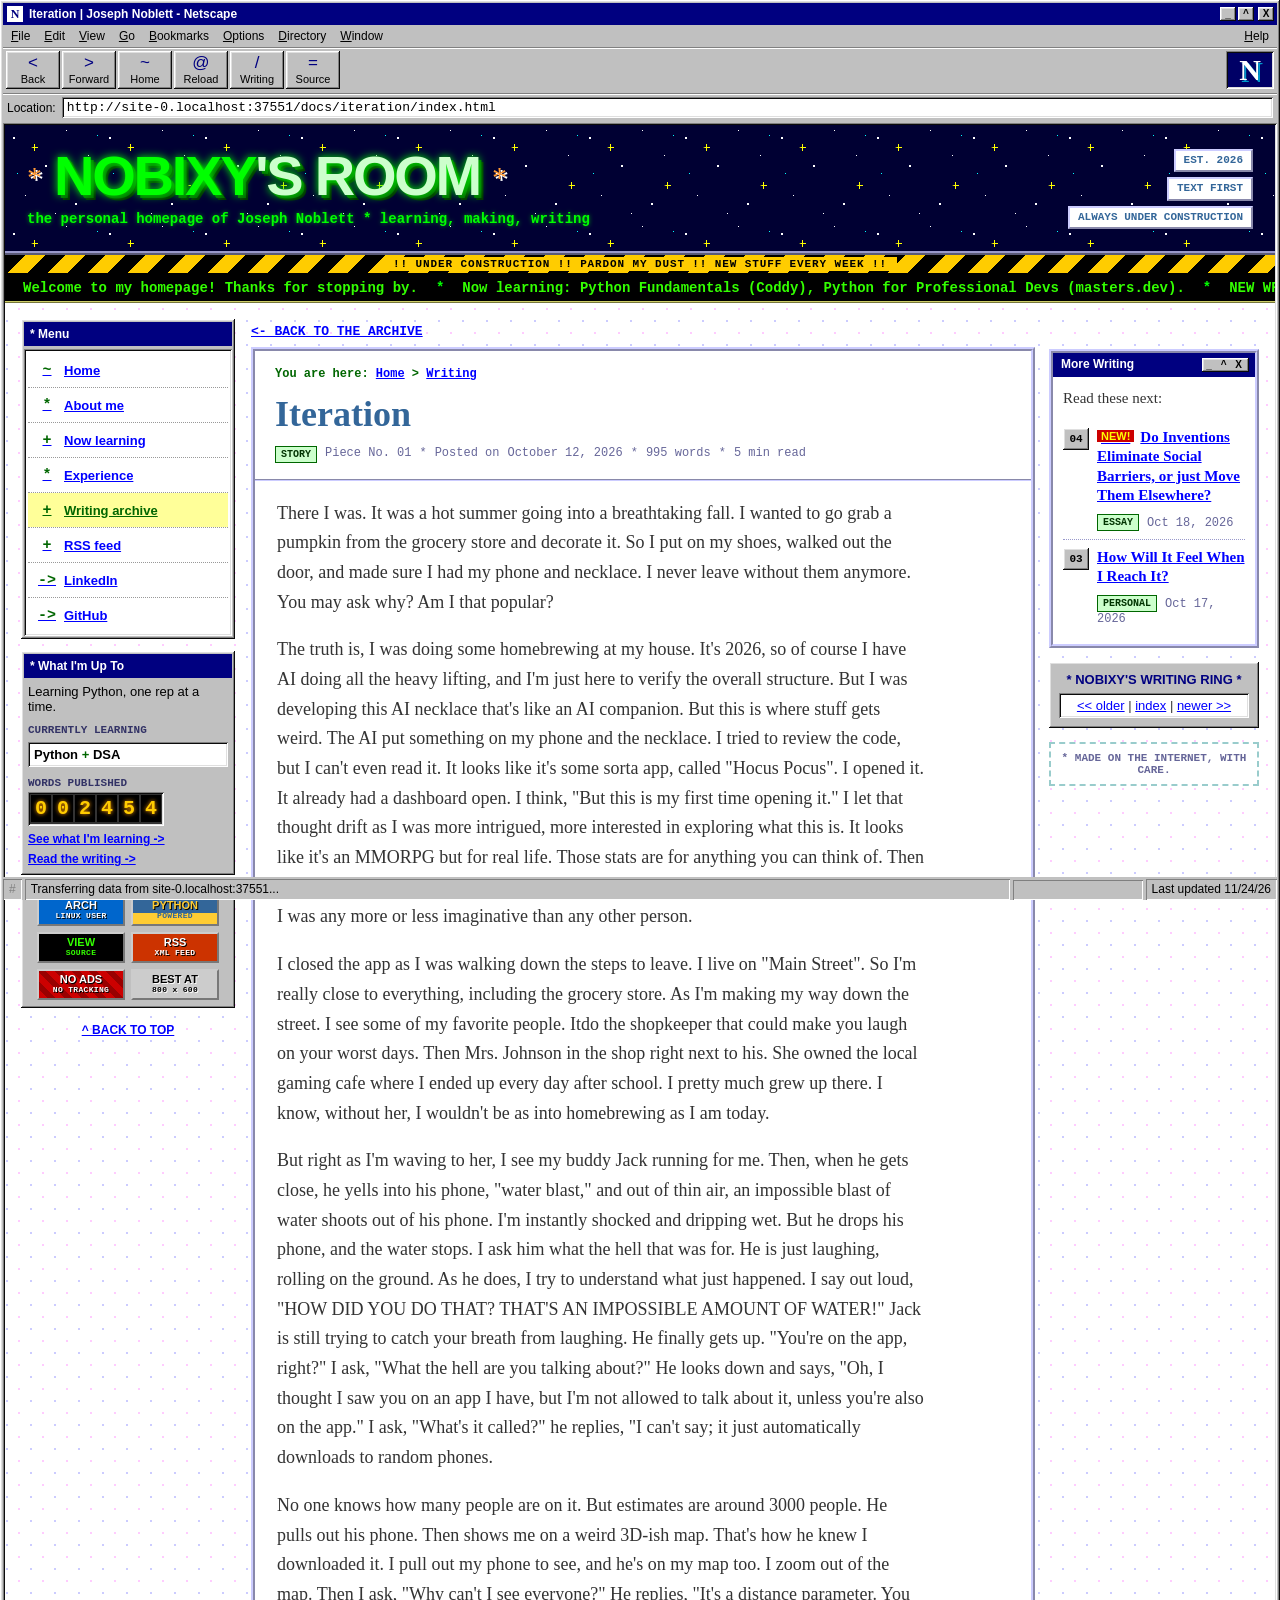
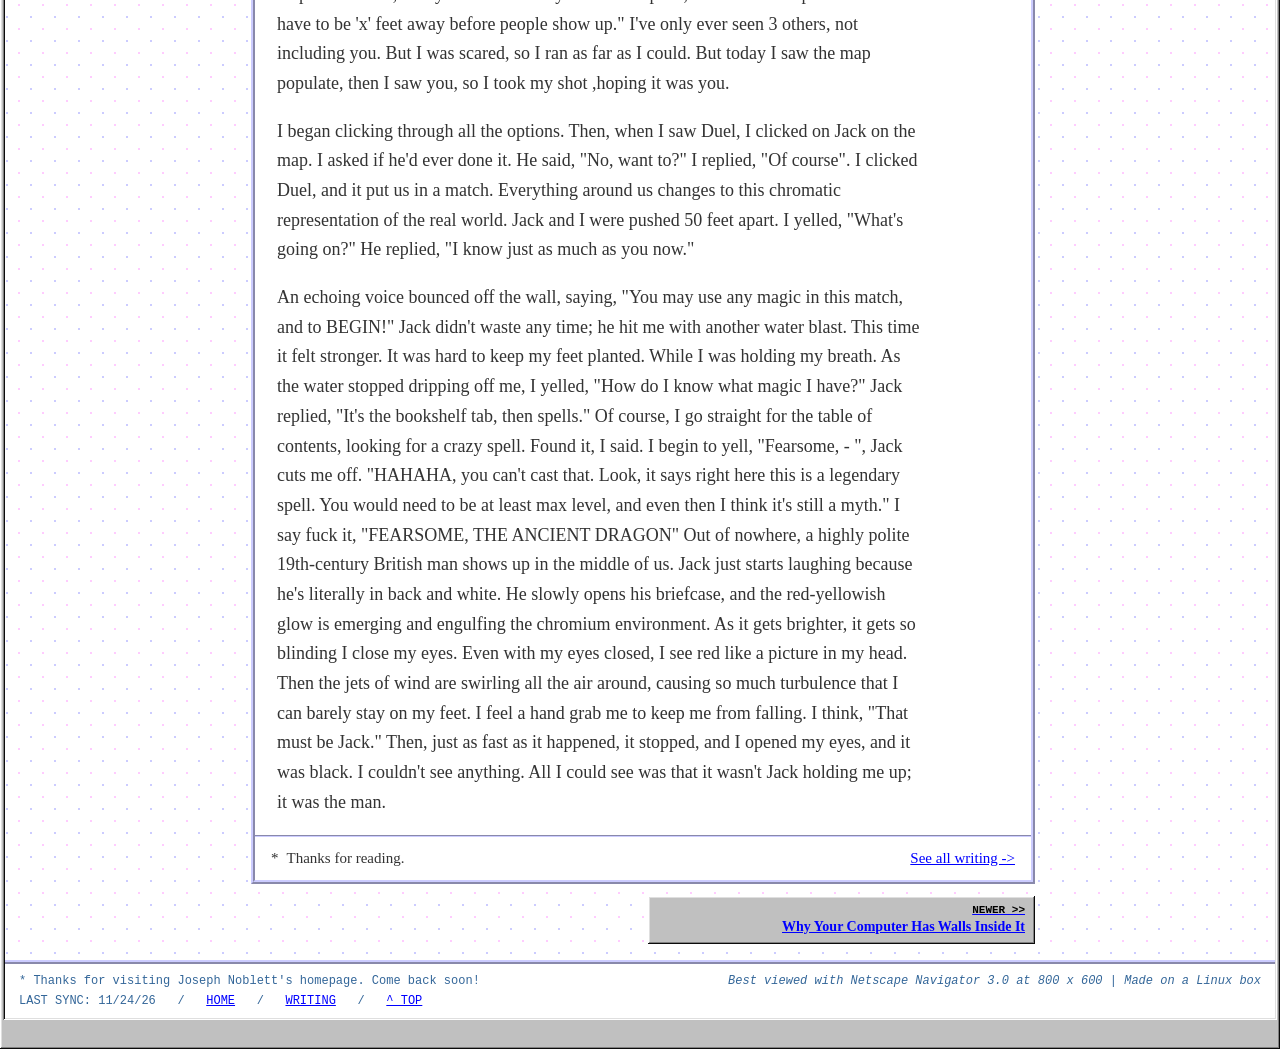
<file: docs/iteration/index.html>
<!doctype html>
<html lang="en" class="dialing-in">
<head>
<meta charset="utf-8">
<meta name="viewport" content="width=device-width, initial-scale=1">
<title>Iteration | Joseph Noblett</title>
<meta name="description" content="My first short story">
<link rel="canonical" href="https://nobixy.github.io/iteration/">
<meta property="og:title" content="Iteration">
<meta property="og:description" content="My first short story">
<meta property="og:url" content="https://nobixy.github.io/iteration/">
<meta name="twitter:card" content="summary">
<meta name="theme-color" content="#000080">
<link rel="alternate" type="application/rss+xml" title="Joseph Noblett: writing" href="/feed.xml">
<link rel="icon" href="data:image/svg+xml,%3Csvg xmlns=%22http://www.w3.org/2000/svg%22 viewBox=%220 0 32 32%22%3E%3Crect width=%2232%22 height=%2232%22 fill=%22%23000080%22/%3E%3Cpath d=%22M16 3l2.6 9.4L28 15l-9.4 2.6L16 27l-2.6-9.4L4 15l9.4-2.6z%22 fill=%22%23ffff00%22/%3E%3C/svg%3E">
<link rel="stylesheet" href="/style.css?v=2b41d346eacd">
<script src="/site.js?v=5dda8e1f30e4" defer></script>

<noscript><style>html.dialing-in main { animation: none; }</style></noscript>
</head>
<body>
<a class="skip-link" href="#main">Skip to content</a>
<div class="browser site-shell" id="top">
<div class="titlebar"><span class="tb-logo" aria-hidden="true">N</span><span class="tb-title">Iteration | Joseph Noblett - Netscape</span><span class="tb-buttons" aria-hidden="true"><b>_</b><b>^</b><b>X</b></span></div>
<div class="menubar" aria-hidden="true"><span><u>F</u>ile</span><span><u>E</u>dit</span><span><u>V</u>iew</span><span><u>G</u>o</span><span><u>B</u>ookmarks</span><span><u>O</u>ptions</span><span><u>D</u>irectory</span><span><u>W</u>indow</span><span class="mb-help"><u>H</u>elp</span></div>
<div class="toolbar">
  <nav class="tb-nav" aria-label="Browser buttons">
    <button type="button" class="tbtn" data-browser="back"><span aria-hidden="true"><</span>Back</button>
    <button type="button" class="tbtn" data-browser="forward"><span aria-hidden="true">></span>Forward</button>
    <a class="tbtn" href="/"><span aria-hidden="true">~</span>Home</a>
    <a class="tbtn" href="/iteration/"><span aria-hidden="true">@</span>Reload</a>
    <a class="tbtn" href="/writing/"><span aria-hidden="true">/</span>Writing</a>
    <a class="tbtn" href="https://github.com/nobixy/nobixy.github.io" target="_blank" rel="noopener noreferrer"><span aria-hidden="true">=</span>Source</a>
  </nav>
  <div class="throbber" aria-hidden="true"><span>N</span><i></i><i></i><i></i></div>
</div>
<div class="locationbar"><span class="loc-label">Location:</span><span class="loc-field">https://nobixy.github.io/iteration/</span></div>
<div class="viewport">
<header class="site">
  <div class="header-identity">
  <div class="brand-line"><span class="brand-spark" aria-hidden="true">*</span><a class="brand" href="/" aria-label="Joseph Noblett home">NOBIXY<span>'S ROOM</span></a><span class="brand-spark" aria-hidden="true">*</span></div>
  <p>the personal homepage of Joseph Noblett <span aria-hidden="true">*</span> learning, making, writing</p>
  </div>
  <div class="header-badges" aria-label="Site badges"><span>EST. 2026</span><span>TEXT FIRST</span><span class="blink">ALWAYS UNDER CONSTRUCTION</span></div>
</header>
<div class="construction" aria-hidden="true"><span>!! UNDER CONSTRUCTION !! PARDON MY DUST !! NEW STUFF EVERY WEEK !!</span></div>
<div class="marquee" role="marquee" aria-label="Site news"><div class="marquee-track"><div class="mq"><span>Welcome to my homepage! Thanks for stopping by.</span><i aria-hidden="true">*</i><span>Now learning: Python Fundamentals (Coddy), Python for Professional Devs (masters.dev).</span><i aria-hidden="true">*</i><span>NEW WRITING: Do Inventions Eliminate Social Barriers, or just Move Them Elsewhere?</span><i aria-hidden="true">*</i><span>NEW WRITING: How Will It Feel When I Reach It?</span><i aria-hidden="true">*</i><span>NEW WRITING: Why Your Computer Has Walls Inside It</span><i aria-hidden="true">*</i><span>Last updated 11/24/26.</span><i aria-hidden="true">*</i></div><div class="mq" aria-hidden="true"><span>Welcome to my homepage! Thanks for stopping by.</span><i aria-hidden="true">*</i><span>Now learning: Python Fundamentals (Coddy), Python for Professional Devs (masters.dev).</span><i aria-hidden="true">*</i><span>NEW WRITING: Do Inventions Eliminate Social Barriers, or just Move Them Elsewhere?</span><i aria-hidden="true">*</i><span>NEW WRITING: How Will It Feel When I Reach It?</span><i aria-hidden="true">*</i><span>NEW WRITING: Why Your Computer Has Walls Inside It</span><i aria-hidden="true">*</i><span>Last updated 11/24/26.</span><i aria-hidden="true">*</i></div></div></div>
<div class="site-layout">
<aside class="sidebar" aria-label="Site directory">
  <nav class="side-box side-nav" aria-label="Main navigation"><h2>* Menu</h2><ul class="menu-list"><li><a href="/"><span aria-hidden="true">~</span>Home</a></li><li><a href="/#hello"><span aria-hidden="true">*</span>About me</a></li><li><a href="/#learning"><span aria-hidden="true">+</span>Now learning</a></li><li><a href="/#experience"><span aria-hidden="true">*</span>Experience</a></li><li><a href="/writing/" data-parent="current"><span aria-hidden="true">+</span>Writing archive</a></li><li><a href="/feed/"><span aria-hidden="true">+</span>RSS feed</a></li><li><a href="https://www.linkedin.com/in/joe-noblett" target="_blank" rel="noopener noreferrer"><span aria-hidden="true">-></span>LinkedIn</a></li><li><a href="https://github.com/nobixy" target="_blank" rel="noopener noreferrer"><span aria-hidden="true">-></span>GitHub</a></li></ul></nav>
  <section class="side-box status-box"><h2>* What I'm Up To</h2><p>Learning Python, one rep at a time.</p><p class="tiny-label">CURRENTLY LEARNING</p><p class="open-subjects">Python <span>+</span> DSA</p><p class="tiny-label">WORDS PUBLISHED</p><span class="odometer" role="img" aria-label="2454"><b>0</b><b>0</b><b>2</b><b>4</b><b>5</b><b>4</b></span><a href="/#learning">See what I'm learning -></a><a href="/writing/">Read the writing -></a></section>
  <div class="web-stamps" aria-label="Web badges"><a class="b88 b-arch" href="https://archlinux.org/" target="_blank" rel="noopener noreferrer"><span>ARCH</span><small>LINUX USER</small></a><a class="b88 b-py" href="https://www.python.org/" target="_blank" rel="noopener noreferrer"><span>PYTHON</span><small>POWERED</small></a><a class="b88 b-src" href="https://github.com/nobixy/nobixy.github.io" target="_blank" rel="noopener noreferrer"><span>VIEW</span><small>SOURCE</small></a><a class="b88 b-rss" href="/feed/"><span>RSS</span><small>XML FEED</small></a><span class="b88 b-noads"><span>NO ADS</span><small>NO TRACKING</small></span><span class="b88 b-800"><span>BEST AT</span><small>800 x 600</small></span></div>
  <a class="back-top" href="#top">^ BACK TO TOP</a>
</aside>
<main id="main" class="article-page">
<div class="article-grid"><div><a class="back-link" href="/writing/"><- BACK TO THE ARCHIVE</a>
<article class="post-panel"><header class="post-header"><p class="eyebrow">You are here: <a href="/">Home</a> &gt; <a href="/writing/">Writing</a></p><h1>Iteration</h1><p class="post-meta"><span class="kind-tag">Story</span>Piece No. 01<span aria-hidden="true">*</span>Posted on <time datetime="2026-10-12">October 12, 2026</time><span aria-hidden="true">*</span>995 words<span aria-hidden="true">*</span>5 min read</p></header>
<div class="post-content"><p>There I was. It was a hot summer going into a breathtaking fall. I wanted to go grab a pumpkin from the grocery store and decorate it. So I put on my shoes, walked out the door, and made sure I had my phone and necklace. I never leave without them anymore. You may ask why? Am I that popular?</p>
<p>The truth is, I was doing some homebrewing at my house. It's 2026, so of course I have AI doing all the heavy lifting, and I'm just here to verify the overall structure. But I was developing this AI necklace that's like an AI companion. But this is where stuff gets weird. The AI put something on my phone and the necklace. I tried to review the code, but I can't even read it. It looks like it's some sorta app, called "Hocus Pocus". I opened it. It already had a dashboard open. I think, "But this is my first time opening it." I let that thought drift as I was more intrigued, more interested in exploring what this is. It looks like it's an MMORPG but for real life. Those stats are for anything you can think of. Then I see a stat maxed out at "100/100 imagination." I thought that was weird, as I didn't think I was any more or less imaginative than any other person.</p>
<p>I closed the app as I was walking down the steps to leave. I live on "Main Street". So I'm really close to everything, including the grocery store. As I'm making my way down the street. I see some of my favorite people. Itdo the shopkeeper that could make you laugh on your worst days. Then Mrs. Johnson in the shop right next to his. She owned the local gaming cafe where I ended up every day after school. I pretty much grew up there. I know, without her, I wouldn't be as into homebrewing as I am today.</p>
<p>But right as I'm waving to her, I see my buddy Jack running for me. Then, when he gets close, he yells into his phone, "water blast," and out of thin air, an impossible blast of water shoots out of his phone. I'm instantly shocked and dripping wet. But he drops his phone, and the water stops. I ask him what the hell that was for. He is just laughing, rolling on the ground. As he does, I try to understand what just happened. I say out loud, "HOW DID YOU DO THAT? THAT'S AN IMPOSSIBLE AMOUNT OF WATER!" Jack is still trying to catch your breath from laughing. He finally gets up. "You're on the app, right?" I ask, "What the hell are you talking about?" He looks down and says, "Oh, I thought I saw you on an app I have, but I'm not allowed to talk about it, unless you're also on the app." I ask, "What's it called?" he replies, "I can't say; it just automatically downloads to random phones.</p>
<p>No one knows how many people are on it. But estimates are around 3000 people. He pulls out his phone. Then shows me on a weird 3D-ish map. That's how he knew I downloaded it. I pull out my phone to see, and he's on my map too. I zoom out of the map. Then I ask, "Why can't I see everyone?" He replies, "It's a distance parameter. You have to be 'x' feet away before people show up." I've only ever seen 3 others, not including you. But I was scared, so I ran as far as I could. But today I saw the map populate, then I saw you, so I took my shot ,hoping it was you.</p>
<p>I began clicking through all the options. Then, when I saw Duel, I clicked on Jack on the map. I asked if he'd ever done it. He said, "No, want to?" I replied, "Of course". I clicked Duel, and it put us in a match. Everything around us changes to this chromatic representation of the real world. Jack and I were pushed 50 feet apart. I yelled, "What's going on?" He replied, "I know just as much as you now." </p>
<p>An echoing voice bounced off the wall, saying, "You may use any magic in this match, and to BEGIN!" Jack didn't waste any time; he hit me with another water blast. This time it felt stronger. It was hard to keep my feet planted. While I was holding my breath. As the water stopped dripping off me, I yelled, "How do I know what magic I have?" Jack replied, "It's the bookshelf tab, then spells." Of course, I go straight for the table of contents, looking for a crazy spell. Found it, I said. I begin to yell, "Fearsome, - ", Jack cuts me off. "HAHAHA, you can't cast that. Look, it says right here this is a legendary spell. You would need to be at least max level, and even then I think it's still a myth." I say fuck it, "FEARSOME, THE ANCIENT DRAGON" Out of nowhere, a highly polite 19th-century British man shows up in the middle of us. Jack just starts laughing because he's literally in back and white. He slowly opens his briefcase, and the red-yellowish glow is emerging and engulfing the chromium environment. As it gets brighter, it gets so blinding I close my eyes. Even with my eyes closed, I see red like a picture in my head. Then the jets of wind are swirling all the air around, causing so much turbulence that I can barely stay on my feet. I feel a hand grab me to keep me from falling. I think, "That must be Jack." Then, just as fast as it happened, it stopped, and I opened my eyes, and it was black. I couldn't see anything. All I could see was that it wasn't Jack holding me up; it was the man.</p></div><footer class="post-end"><span aria-hidden="true">*</span><p>Thanks for reading.</p><a href="/writing/">See all writing -></a></footer></article><nav class="pager" aria-label="Older and newer writing"><span></span><a class="pager-new" href="/why-your-computer-has-walls-inside-it/" rel="next"><small>NEWER >></small>Why Your Computer Has Walls Inside It</a></nav></div>
<aside class="article-aside" aria-label="More writing"><div class="panel"><div class="panel-top"><span>More Writing</span><span aria-hidden="true"></span></div><div class="panel-body"><p class="eyebrow">Read these next:</p><ul class="posts"><li data-kind="Essay" data-date="2026-10-18" data-words="511" data-text="do inventions eliminate social barriers, or just move them elsewhere?  living in 2026, you couldn&#x27;t imagine finding the top floors of building undesirable. but in early 19th century that was the case. for example, the top level in a lot of building used to be &quot;the help&quot;: cooks, and maids. while the wealthy residents lived on the bottom floors. you might find this odd, but what invention changed this dynamic. the elevator, it made it easier to move between floor. before the elevator, the wealthy didn&#x27;t want to clime a fleet of stairs to get to their home. so this made residents prefer the lower floors commonly on the second floor for ease of access. while the poorer residents got the higher floors with the views. the elevator made it much easier to transport people vertically in buildings. they also come with the a smaller footprint. which means the more floor space. this made the rich change their view on what luxury was. it was no longer the ease of access. it was the privacy and views you can get while also being convenient to get to. another invention that had a similar effect was the automobile. a lot of wealthy people in the usa lived in cities before the first car was developed. mostly for the same reasons as the elevator; ease of access. anything they need is just a few minutes away. while the elevator made it easier to move vertically. the first cars made it easier to move horizontally. people could now live farther. while still having the same convenient stores only a few minutes by car. this sparked what is now known as suburban living. the possibilities created by these inventions was immerse. the car made it possible to keep your high-paying city job, while living in a lower cost part of town. this also made it possible to get away from the city-life and noise. but made it easy to go back to at any point. this made you home life more peaceful. the commute to and from work was faster. the elevator made it where it didn&#x27;t have to feel like you ran a marathon to get home. then don&#x27;t even talk to me if you have to bring groceries home too. but on the other hand, the consequences are felt in poor people kept out of their homes. because, it became more valuable to rent to someone else. rural communities that were demolished to make way for suburban development. while these inventions made us much more productive that also caused hurt as well. i was watching a video someone looking at the smallest houses/apartments in paris. i realized they are mostly on the top floor. i found it odd, as usually the top floors are for penthouses. for the, view and privacy that come with that. but then, i realized most of these building didn&#x27;t have elevators. also, that penthouse were a product of the elevator even existing. this is all the say in a round about way that. making something physically possible is not the same as making it socially or economically accessible."><a class="post-link" href="/do-inventions-eliminate-social-barriers-or-just-move-them-elsewhere/"><span class="post-number" title="Piece No. 04">04</span><span class="post-copy"><strong><em class="new-tag blink">NEW!</em>Do Inventions Eliminate Social Barriers, or just Move Them Elsewhere?</strong></span><span class="post-side"><span class="kind-tag">Essay</span><time datetime="2026-10-18">Oct 18, 2026</time></span></a></li><li data-kind="Personal" data-date="2026-10-17" data-words="478" data-text="how will it feel when i reach it? i&#x27;ve never finished anything i started. here&#x27;s how i think it&#x27;ll feel when i finally do. i started this eecs program not too long ago. but i&#x27;ve been thinking about the day i get a swe job or finish the program. how will that feel? the past few years, it&#x27;s felt like i&#x27;ve been coasting through life. i always felt a draw to software programming, but i could never follow through. then i realized i hadn&#x27;t completed or accomplished anything. i&#x27;ve never finished anything i&#x27;ve started, and that eats at me. will that feeling get better as i move through the course? but i want to focus on this: how will it feel when i reach it? first, i think it will only increase my sense of purpose. right now it feels like i have gas in the tank i&#x27;m not using. but it turns out i am using it. i&#x27;m using that fuel to haunt my own thoughts. if i don&#x27;t use that fuel, my mind will: by beating myself up, comparing myself to peers, or just bingeing the fuel away. what happens if i use all my fuel? will i be happy with myself? will those bad habits still have fuel to run on? if my fuel goes to my purpose, then my purpose will refill my fuel. ultimately, i started this because i felt &quot;dumb.&quot; i didn&#x27;t have great hearing growing up, so i was in speech therapy until 8th grade. i could barely talk, because i couldn&#x27;t hear until i was 6. i had a super hard time sounding out words, because i couldn&#x27;t even make the same sounds as everyone else. so, honestly, i never really learned how to spell. and because i couldn&#x27;t spell, i drifted away from english classes, which pushed me even further behind. but i believe that once i get these skills, i&#x27;ll only get better. i&#x27;ll be more confident in my english and writing, which will make me want to write more, and that&#x27;s the goal. lastly, from all that, you can probably guess that i feel useless right now. i&#x27;ve been hard-stuck in fast food for 3 years, in my late 20s, and it sucks. i&#x27;m in my &quot;prime.&quot; and since it&#x27;s 2026 and ai is advancing like crazy, feeling useless == feeling replaceable by ai. nobody wants to feel like they can&#x27;t contribute to society. looking at how i&#x27;ve felt in the past, i think, shows me how i&#x27;ll feel after completing something like this. i really feel the purpose part. i want to drive toward something bigger. i really believe any human has the capacity to do anything in life. then i&#x27;ll never have to feel dumb or useless again. i&#x27;ll know what i studied and how hard i worked to reach this goal. shoot, i already feel proud of the little progress i&#x27;ve made so far. i&#x27;m doing it. i&#x27;m going to reach it. i&#x27;m finally going to complete something!"><a class="post-link" href="/how-will-it-feel-when-i-reach-it/"><span class="post-number" title="Piece No. 03">03</span><span class="post-copy"><strong>How Will It Feel When I Reach It?</strong><span>I&#x27;ve never finished anything I started. Here&#x27;s how I think it&#x27;ll feel when I finally do.</span></span><span class="post-side"><span class="kind-tag">Personal</span><time datetime="2026-10-17">Oct 17, 2026</time></span></a></li></ul></div></div><nav class="webring" aria-label="Writing ring"><p class="ring-name">* NOBIXY'S WRITING RING *</p><p><a href="/do-inventions-eliminate-social-barriers-or-just-move-them-elsewhere/" rel="prev"><< older</a> | <a href="/writing/">index</a> | <a href="/why-your-computer-has-walls-inside-it/" rel="next">newer >></a></p></nav><div class="aside-note">* MADE ON THE INTERNET, WITH CARE.</div></aside></div>
</main>
</div>
<footer class="site"><p>* Thanks for visiting Joseph Noblett's homepage. Come back soon!</p><p class="footer-best">Best viewed with Netscape Navigator 3.0 at 800 x 600 | Made on a Linux box</p><p>LAST SYNC: 11/24/26 &nbsp; / &nbsp; <a href="/">HOME</a> &nbsp; / &nbsp; <a href="/writing/">WRITING</a> &nbsp; / &nbsp; <a href="#top">^ TOP</a></p></footer>
</div>
<div class="statusbar" role="status"><span class="sb-lock" aria-hidden="true">#</span><span class="sb-text" id="sb-text">Document: Done</span><span class="sb-meter" aria-hidden="true"><span></span></span><span class="sb-zone">Last updated 11/24/26</span></div>
</div>
</body>
</html>
</file>
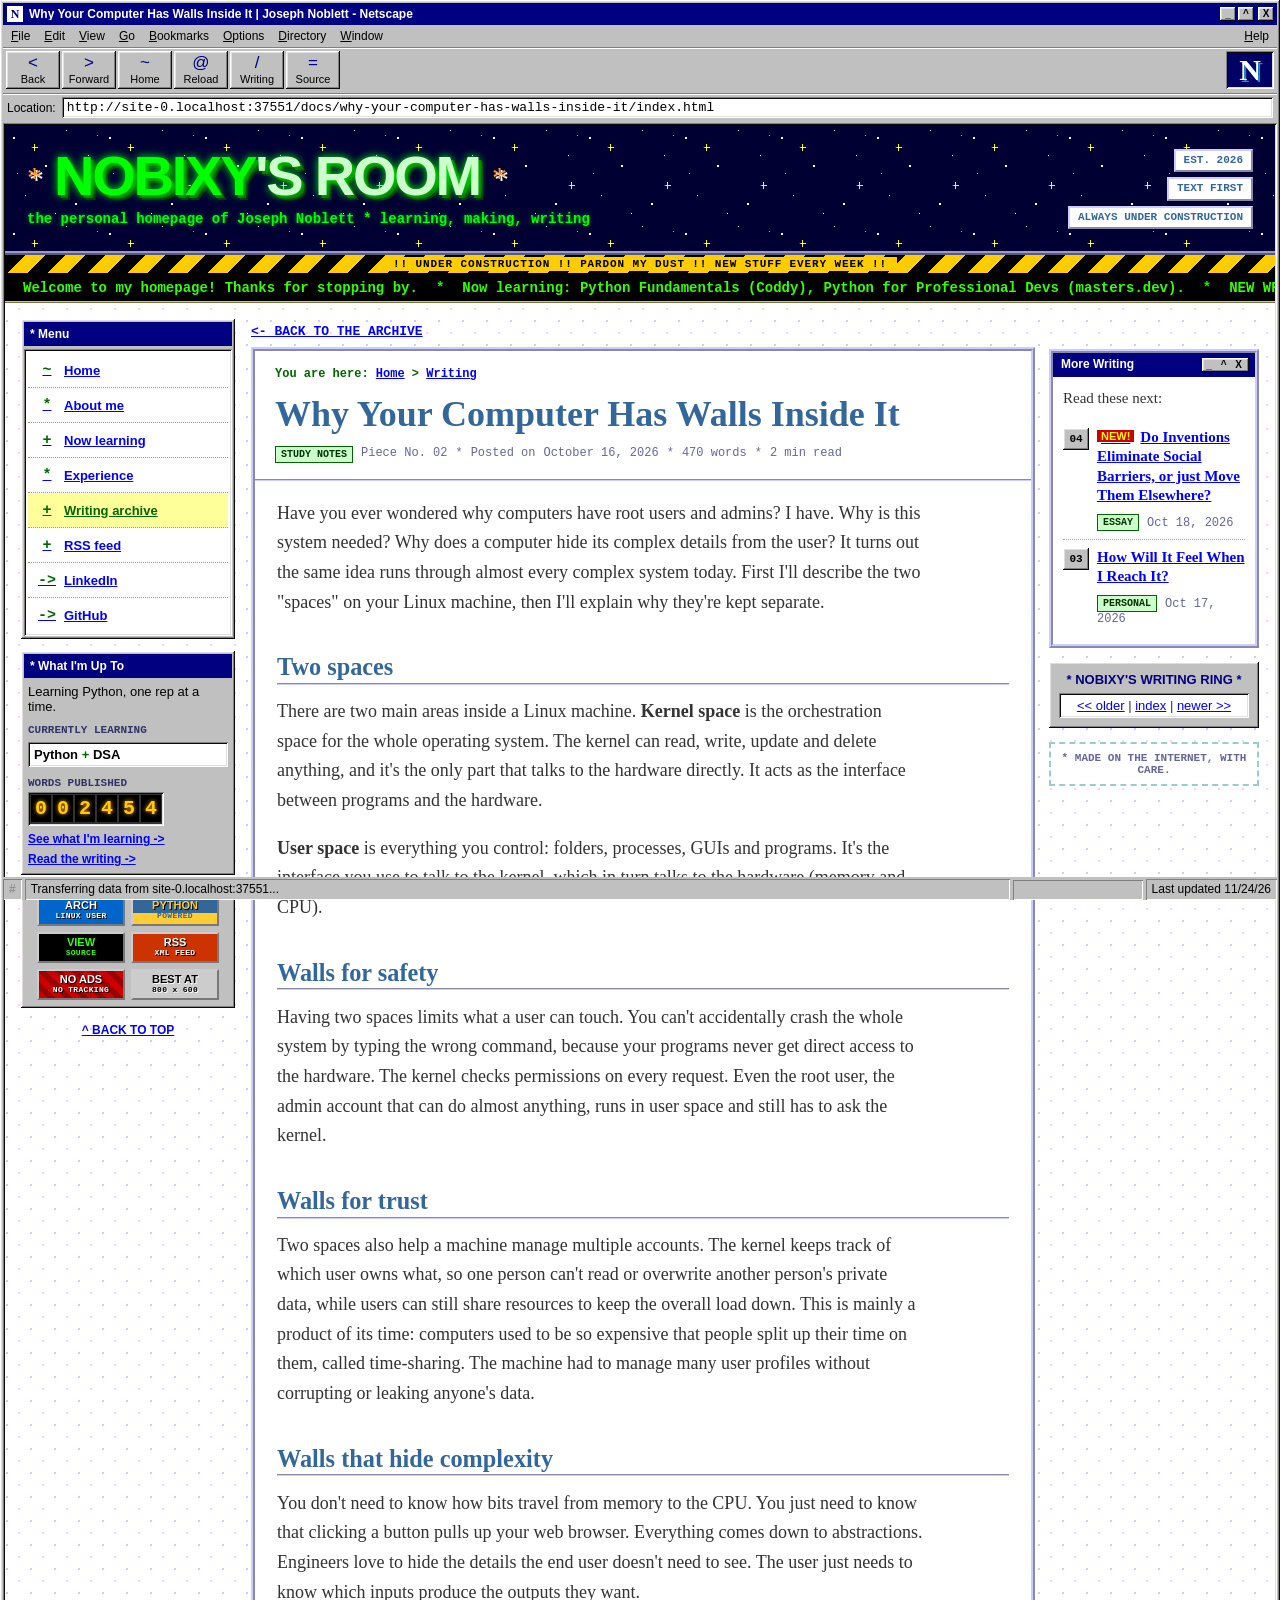
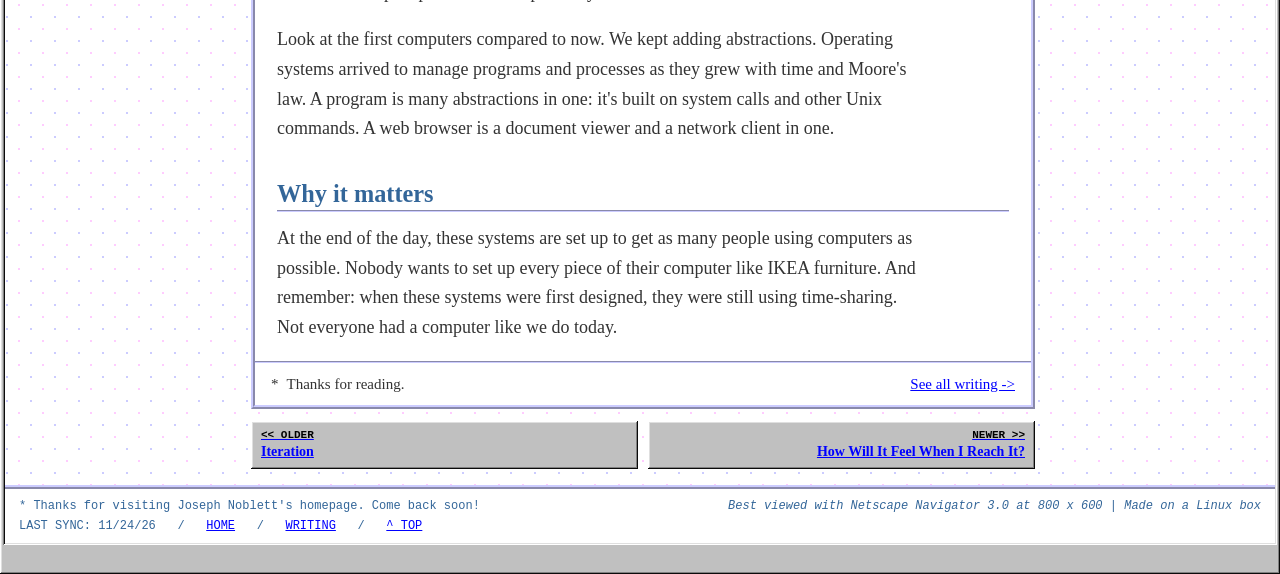
<file: docs/why-your-computer-has-walls-inside-it/index.html>
<!doctype html>
<html lang="en" class="dialing-in">
<head>
<meta charset="utf-8">
<meta name="viewport" content="width=device-width, initial-scale=1">
<title>Why Your Computer Has Walls Inside It | Joseph Noblett</title>
<meta name="description" content="Kernel space, user space, and why your computer hides things from you even when you&#x27;re the admin.">
<link rel="canonical" href="https://nobixy.github.io/why-your-computer-has-walls-inside-it/">
<meta property="og:title" content="Why Your Computer Has Walls Inside It">
<meta property="og:description" content="Kernel space, user space, and why your computer hides things from you even when you&#x27;re the admin.">
<meta property="og:url" content="https://nobixy.github.io/why-your-computer-has-walls-inside-it/">
<meta name="twitter:card" content="summary">
<meta name="theme-color" content="#000080">
<link rel="alternate" type="application/rss+xml" title="Joseph Noblett: writing" href="/feed.xml">
<link rel="icon" href="data:image/svg+xml,%3Csvg xmlns=%22http://www.w3.org/2000/svg%22 viewBox=%220 0 32 32%22%3E%3Crect width=%2232%22 height=%2232%22 fill=%22%23000080%22/%3E%3Cpath d=%22M16 3l2.6 9.4L28 15l-9.4 2.6L16 27l-2.6-9.4L4 15l9.4-2.6z%22 fill=%22%23ffff00%22/%3E%3C/svg%3E">
<link rel="stylesheet" href="/style.css?v=2b41d346eacd">
<script src="/site.js?v=5dda8e1f30e4" defer></script>

<noscript><style>html.dialing-in main { animation: none; }</style></noscript>
</head>
<body>
<a class="skip-link" href="#main">Skip to content</a>
<div class="browser site-shell" id="top">
<div class="titlebar"><span class="tb-logo" aria-hidden="true">N</span><span class="tb-title">Why Your Computer Has Walls Inside It | Joseph Noblett - Netscape</span><span class="tb-buttons" aria-hidden="true"><b>_</b><b>^</b><b>X</b></span></div>
<div class="menubar" aria-hidden="true"><span><u>F</u>ile</span><span><u>E</u>dit</span><span><u>V</u>iew</span><span><u>G</u>o</span><span><u>B</u>ookmarks</span><span><u>O</u>ptions</span><span><u>D</u>irectory</span><span><u>W</u>indow</span><span class="mb-help"><u>H</u>elp</span></div>
<div class="toolbar">
  <nav class="tb-nav" aria-label="Browser buttons">
    <button type="button" class="tbtn" data-browser="back"><span aria-hidden="true"><</span>Back</button>
    <button type="button" class="tbtn" data-browser="forward"><span aria-hidden="true">></span>Forward</button>
    <a class="tbtn" href="/"><span aria-hidden="true">~</span>Home</a>
    <a class="tbtn" href="/why-your-computer-has-walls-inside-it/"><span aria-hidden="true">@</span>Reload</a>
    <a class="tbtn" href="/writing/"><span aria-hidden="true">/</span>Writing</a>
    <a class="tbtn" href="https://github.com/nobixy/nobixy.github.io" target="_blank" rel="noopener noreferrer"><span aria-hidden="true">=</span>Source</a>
  </nav>
  <div class="throbber" aria-hidden="true"><span>N</span><i></i><i></i><i></i></div>
</div>
<div class="locationbar"><span class="loc-label">Location:</span><span class="loc-field">https://nobixy.github.io/why-your-computer-has-walls-inside-it/</span></div>
<div class="viewport">
<header class="site">
  <div class="header-identity">
  <div class="brand-line"><span class="brand-spark" aria-hidden="true">*</span><a class="brand" href="/" aria-label="Joseph Noblett home">NOBIXY<span>'S ROOM</span></a><span class="brand-spark" aria-hidden="true">*</span></div>
  <p>the personal homepage of Joseph Noblett <span aria-hidden="true">*</span> learning, making, writing</p>
  </div>
  <div class="header-badges" aria-label="Site badges"><span>EST. 2026</span><span>TEXT FIRST</span><span class="blink">ALWAYS UNDER CONSTRUCTION</span></div>
</header>
<div class="construction" aria-hidden="true"><span>!! UNDER CONSTRUCTION !! PARDON MY DUST !! NEW STUFF EVERY WEEK !!</span></div>
<div class="marquee" role="marquee" aria-label="Site news"><div class="marquee-track"><div class="mq"><span>Welcome to my homepage! Thanks for stopping by.</span><i aria-hidden="true">*</i><span>Now learning: Python Fundamentals (Coddy), Python for Professional Devs (masters.dev).</span><i aria-hidden="true">*</i><span>NEW WRITING: Do Inventions Eliminate Social Barriers, or just Move Them Elsewhere?</span><i aria-hidden="true">*</i><span>NEW WRITING: How Will It Feel When I Reach It?</span><i aria-hidden="true">*</i><span>NEW WRITING: Why Your Computer Has Walls Inside It</span><i aria-hidden="true">*</i><span>Last updated 11/24/26.</span><i aria-hidden="true">*</i></div><div class="mq" aria-hidden="true"><span>Welcome to my homepage! Thanks for stopping by.</span><i aria-hidden="true">*</i><span>Now learning: Python Fundamentals (Coddy), Python for Professional Devs (masters.dev).</span><i aria-hidden="true">*</i><span>NEW WRITING: Do Inventions Eliminate Social Barriers, or just Move Them Elsewhere?</span><i aria-hidden="true">*</i><span>NEW WRITING: How Will It Feel When I Reach It?</span><i aria-hidden="true">*</i><span>NEW WRITING: Why Your Computer Has Walls Inside It</span><i aria-hidden="true">*</i><span>Last updated 11/24/26.</span><i aria-hidden="true">*</i></div></div></div>
<div class="site-layout">
<aside class="sidebar" aria-label="Site directory">
  <nav class="side-box side-nav" aria-label="Main navigation"><h2>* Menu</h2><ul class="menu-list"><li><a href="/"><span aria-hidden="true">~</span>Home</a></li><li><a href="/#hello"><span aria-hidden="true">*</span>About me</a></li><li><a href="/#learning"><span aria-hidden="true">+</span>Now learning</a></li><li><a href="/#experience"><span aria-hidden="true">*</span>Experience</a></li><li><a href="/writing/" data-parent="current"><span aria-hidden="true">+</span>Writing archive</a></li><li><a href="/feed/"><span aria-hidden="true">+</span>RSS feed</a></li><li><a href="https://www.linkedin.com/in/joe-noblett" target="_blank" rel="noopener noreferrer"><span aria-hidden="true">-></span>LinkedIn</a></li><li><a href="https://github.com/nobixy" target="_blank" rel="noopener noreferrer"><span aria-hidden="true">-></span>GitHub</a></li></ul></nav>
  <section class="side-box status-box"><h2>* What I'm Up To</h2><p>Learning Python, one rep at a time.</p><p class="tiny-label">CURRENTLY LEARNING</p><p class="open-subjects">Python <span>+</span> DSA</p><p class="tiny-label">WORDS PUBLISHED</p><span class="odometer" role="img" aria-label="2454"><b>0</b><b>0</b><b>2</b><b>4</b><b>5</b><b>4</b></span><a href="/#learning">See what I'm learning -></a><a href="/writing/">Read the writing -></a></section>
  <div class="web-stamps" aria-label="Web badges"><a class="b88 b-arch" href="https://archlinux.org/" target="_blank" rel="noopener noreferrer"><span>ARCH</span><small>LINUX USER</small></a><a class="b88 b-py" href="https://www.python.org/" target="_blank" rel="noopener noreferrer"><span>PYTHON</span><small>POWERED</small></a><a class="b88 b-src" href="https://github.com/nobixy/nobixy.github.io" target="_blank" rel="noopener noreferrer"><span>VIEW</span><small>SOURCE</small></a><a class="b88 b-rss" href="/feed/"><span>RSS</span><small>XML FEED</small></a><span class="b88 b-noads"><span>NO ADS</span><small>NO TRACKING</small></span><span class="b88 b-800"><span>BEST AT</span><small>800 x 600</small></span></div>
  <a class="back-top" href="#top">^ BACK TO TOP</a>
</aside>
<main id="main" class="article-page">
<div class="article-grid"><div><a class="back-link" href="/writing/"><- BACK TO THE ARCHIVE</a>
<article class="post-panel"><header class="post-header"><p class="eyebrow">You are here: <a href="/">Home</a> &gt; <a href="/writing/">Writing</a></p><h1>Why Your Computer Has Walls Inside It</h1><p class="post-meta"><span class="kind-tag">Study notes</span>Piece No. 02<span aria-hidden="true">*</span>Posted on <time datetime="2026-10-16">October 16, 2026</time><span aria-hidden="true">*</span>470 words<span aria-hidden="true">*</span>2 min read</p></header>
<div class="post-content"><p>Have you ever wondered why computers have root users and admins? I have. Why is this system needed? Why does a computer hide its complex details from the user? It turns out the same idea runs through almost every complex system today. First I'll describe the two "spaces" on your Linux machine, then I'll explain why they're kept separate.</p>
<h2>Two spaces</h2>
<p>There are two main areas inside a Linux machine. <strong>Kernel space</strong> is the orchestration space for the whole operating system. The kernel can read, write, update and delete anything, and it's the only part that talks to the hardware directly. It acts as the interface between programs and the hardware.</p>
<p><strong>User space</strong> is everything you control: folders, processes, GUIs and programs. It's the interface you use to talk to the kernel, which in turn talks to the hardware (memory and CPU).</p>
<h2>Walls for safety</h2>
<p>Having two spaces limits what a user can touch. You can't accidentally crash the whole system by typing the wrong command, because your programs never get direct access to the hardware. The kernel checks permissions on every request. Even the root user, the admin account that can do almost anything, runs in user space and still has to ask the kernel.</p>
<h2>Walls for trust</h2>
<p>Two spaces also help a machine manage multiple accounts. The kernel keeps track of which user owns what, so one person can't read or overwrite another person's private data, while users can still share resources to keep the overall load down. This is mainly a product of its time: computers used to be so expensive that people split up their time on them, called time-sharing. The machine had to manage many user profiles without corrupting or leaking anyone's data.</p>
<h2>Walls that hide complexity</h2>
<p>You don't need to know how bits travel from memory to the CPU. You just need to know that clicking a button pulls up your web browser. Everything comes down to abstractions. Engineers love to hide the details the end user doesn't need to see. The user just needs to know which inputs produce the outputs they want.</p>
<p>Look at the first computers compared to now. We kept adding abstractions. Operating systems arrived to manage programs and processes as they grew with time and Moore's law. A program is many abstractions in one: it's built on system calls and other Unix commands. A web browser is a document viewer and a network client in one.</p>
<h2>Why it matters</h2>
<p>At the end of the day, these systems are set up to get as many people using computers as possible. Nobody wants to set up every piece of their computer like IKEA furniture. And remember: when these systems were first designed, they were still using time-sharing. Not everyone had a computer like we do today.</p></div><footer class="post-end"><span aria-hidden="true">*</span><p>Thanks for reading.</p><a href="/writing/">See all writing -></a></footer></article><nav class="pager" aria-label="Older and newer writing"><a class="pager-old" href="/iteration/" rel="prev"><small><< OLDER</small>Iteration</a><a class="pager-new" href="/how-will-it-feel-when-i-reach-it/" rel="next"><small>NEWER >></small>How Will It Feel When I Reach It?</a></nav></div>
<aside class="article-aside" aria-label="More writing"><div class="panel"><div class="panel-top"><span>More Writing</span><span aria-hidden="true"></span></div><div class="panel-body"><p class="eyebrow">Read these next:</p><ul class="posts"><li data-kind="Essay" data-date="2026-10-18" data-words="511" data-text="do inventions eliminate social barriers, or just move them elsewhere?  living in 2026, you couldn&#x27;t imagine finding the top floors of building undesirable. but in early 19th century that was the case. for example, the top level in a lot of building used to be &quot;the help&quot;: cooks, and maids. while the wealthy residents lived on the bottom floors. you might find this odd, but what invention changed this dynamic. the elevator, it made it easier to move between floor. before the elevator, the wealthy didn&#x27;t want to clime a fleet of stairs to get to their home. so this made residents prefer the lower floors commonly on the second floor for ease of access. while the poorer residents got the higher floors with the views. the elevator made it much easier to transport people vertically in buildings. they also come with the a smaller footprint. which means the more floor space. this made the rich change their view on what luxury was. it was no longer the ease of access. it was the privacy and views you can get while also being convenient to get to. another invention that had a similar effect was the automobile. a lot of wealthy people in the usa lived in cities before the first car was developed. mostly for the same reasons as the elevator; ease of access. anything they need is just a few minutes away. while the elevator made it easier to move vertically. the first cars made it easier to move horizontally. people could now live farther. while still having the same convenient stores only a few minutes by car. this sparked what is now known as suburban living. the possibilities created by these inventions was immerse. the car made it possible to keep your high-paying city job, while living in a lower cost part of town. this also made it possible to get away from the city-life and noise. but made it easy to go back to at any point. this made you home life more peaceful. the commute to and from work was faster. the elevator made it where it didn&#x27;t have to feel like you ran a marathon to get home. then don&#x27;t even talk to me if you have to bring groceries home too. but on the other hand, the consequences are felt in poor people kept out of their homes. because, it became more valuable to rent to someone else. rural communities that were demolished to make way for suburban development. while these inventions made us much more productive that also caused hurt as well. i was watching a video someone looking at the smallest houses/apartments in paris. i realized they are mostly on the top floor. i found it odd, as usually the top floors are for penthouses. for the, view and privacy that come with that. but then, i realized most of these building didn&#x27;t have elevators. also, that penthouse were a product of the elevator even existing. this is all the say in a round about way that. making something physically possible is not the same as making it socially or economically accessible."><a class="post-link" href="/do-inventions-eliminate-social-barriers-or-just-move-them-elsewhere/"><span class="post-number" title="Piece No. 04">04</span><span class="post-copy"><strong><em class="new-tag blink">NEW!</em>Do Inventions Eliminate Social Barriers, or just Move Them Elsewhere?</strong></span><span class="post-side"><span class="kind-tag">Essay</span><time datetime="2026-10-18">Oct 18, 2026</time></span></a></li><li data-kind="Personal" data-date="2026-10-17" data-words="478" data-text="how will it feel when i reach it? i&#x27;ve never finished anything i started. here&#x27;s how i think it&#x27;ll feel when i finally do. i started this eecs program not too long ago. but i&#x27;ve been thinking about the day i get a swe job or finish the program. how will that feel? the past few years, it&#x27;s felt like i&#x27;ve been coasting through life. i always felt a draw to software programming, but i could never follow through. then i realized i hadn&#x27;t completed or accomplished anything. i&#x27;ve never finished anything i&#x27;ve started, and that eats at me. will that feeling get better as i move through the course? but i want to focus on this: how will it feel when i reach it? first, i think it will only increase my sense of purpose. right now it feels like i have gas in the tank i&#x27;m not using. but it turns out i am using it. i&#x27;m using that fuel to haunt my own thoughts. if i don&#x27;t use that fuel, my mind will: by beating myself up, comparing myself to peers, or just bingeing the fuel away. what happens if i use all my fuel? will i be happy with myself? will those bad habits still have fuel to run on? if my fuel goes to my purpose, then my purpose will refill my fuel. ultimately, i started this because i felt &quot;dumb.&quot; i didn&#x27;t have great hearing growing up, so i was in speech therapy until 8th grade. i could barely talk, because i couldn&#x27;t hear until i was 6. i had a super hard time sounding out words, because i couldn&#x27;t even make the same sounds as everyone else. so, honestly, i never really learned how to spell. and because i couldn&#x27;t spell, i drifted away from english classes, which pushed me even further behind. but i believe that once i get these skills, i&#x27;ll only get better. i&#x27;ll be more confident in my english and writing, which will make me want to write more, and that&#x27;s the goal. lastly, from all that, you can probably guess that i feel useless right now. i&#x27;ve been hard-stuck in fast food for 3 years, in my late 20s, and it sucks. i&#x27;m in my &quot;prime.&quot; and since it&#x27;s 2026 and ai is advancing like crazy, feeling useless == feeling replaceable by ai. nobody wants to feel like they can&#x27;t contribute to society. looking at how i&#x27;ve felt in the past, i think, shows me how i&#x27;ll feel after completing something like this. i really feel the purpose part. i want to drive toward something bigger. i really believe any human has the capacity to do anything in life. then i&#x27;ll never have to feel dumb or useless again. i&#x27;ll know what i studied and how hard i worked to reach this goal. shoot, i already feel proud of the little progress i&#x27;ve made so far. i&#x27;m doing it. i&#x27;m going to reach it. i&#x27;m finally going to complete something!"><a class="post-link" href="/how-will-it-feel-when-i-reach-it/"><span class="post-number" title="Piece No. 03">03</span><span class="post-copy"><strong>How Will It Feel When I Reach It?</strong><span>I&#x27;ve never finished anything I started. Here&#x27;s how I think it&#x27;ll feel when I finally do.</span></span><span class="post-side"><span class="kind-tag">Personal</span><time datetime="2026-10-17">Oct 17, 2026</time></span></a></li></ul></div></div><nav class="webring" aria-label="Writing ring"><p class="ring-name">* NOBIXY'S WRITING RING *</p><p><a href="/iteration/" rel="prev"><< older</a> | <a href="/writing/">index</a> | <a href="/how-will-it-feel-when-i-reach-it/" rel="next">newer >></a></p></nav><div class="aside-note">* MADE ON THE INTERNET, WITH CARE.</div></aside></div>
</main>
</div>
<footer class="site"><p>* Thanks for visiting Joseph Noblett's homepage. Come back soon!</p><p class="footer-best">Best viewed with Netscape Navigator 3.0 at 800 x 600 | Made on a Linux box</p><p>LAST SYNC: 11/24/26 &nbsp; / &nbsp; <a href="/">HOME</a> &nbsp; / &nbsp; <a href="/writing/">WRITING</a> &nbsp; / &nbsp; <a href="#top">^ TOP</a></p></footer>
</div>
<div class="statusbar" role="status"><span class="sb-lock" aria-hidden="true">#</span><span class="sb-text" id="sb-text">Document: Done</span><span class="sb-meter" aria-hidden="true"><span></span></span><span class="sb-zone">Last updated 11/24/26</span></div>
</div>
</body>
</html>
</file>
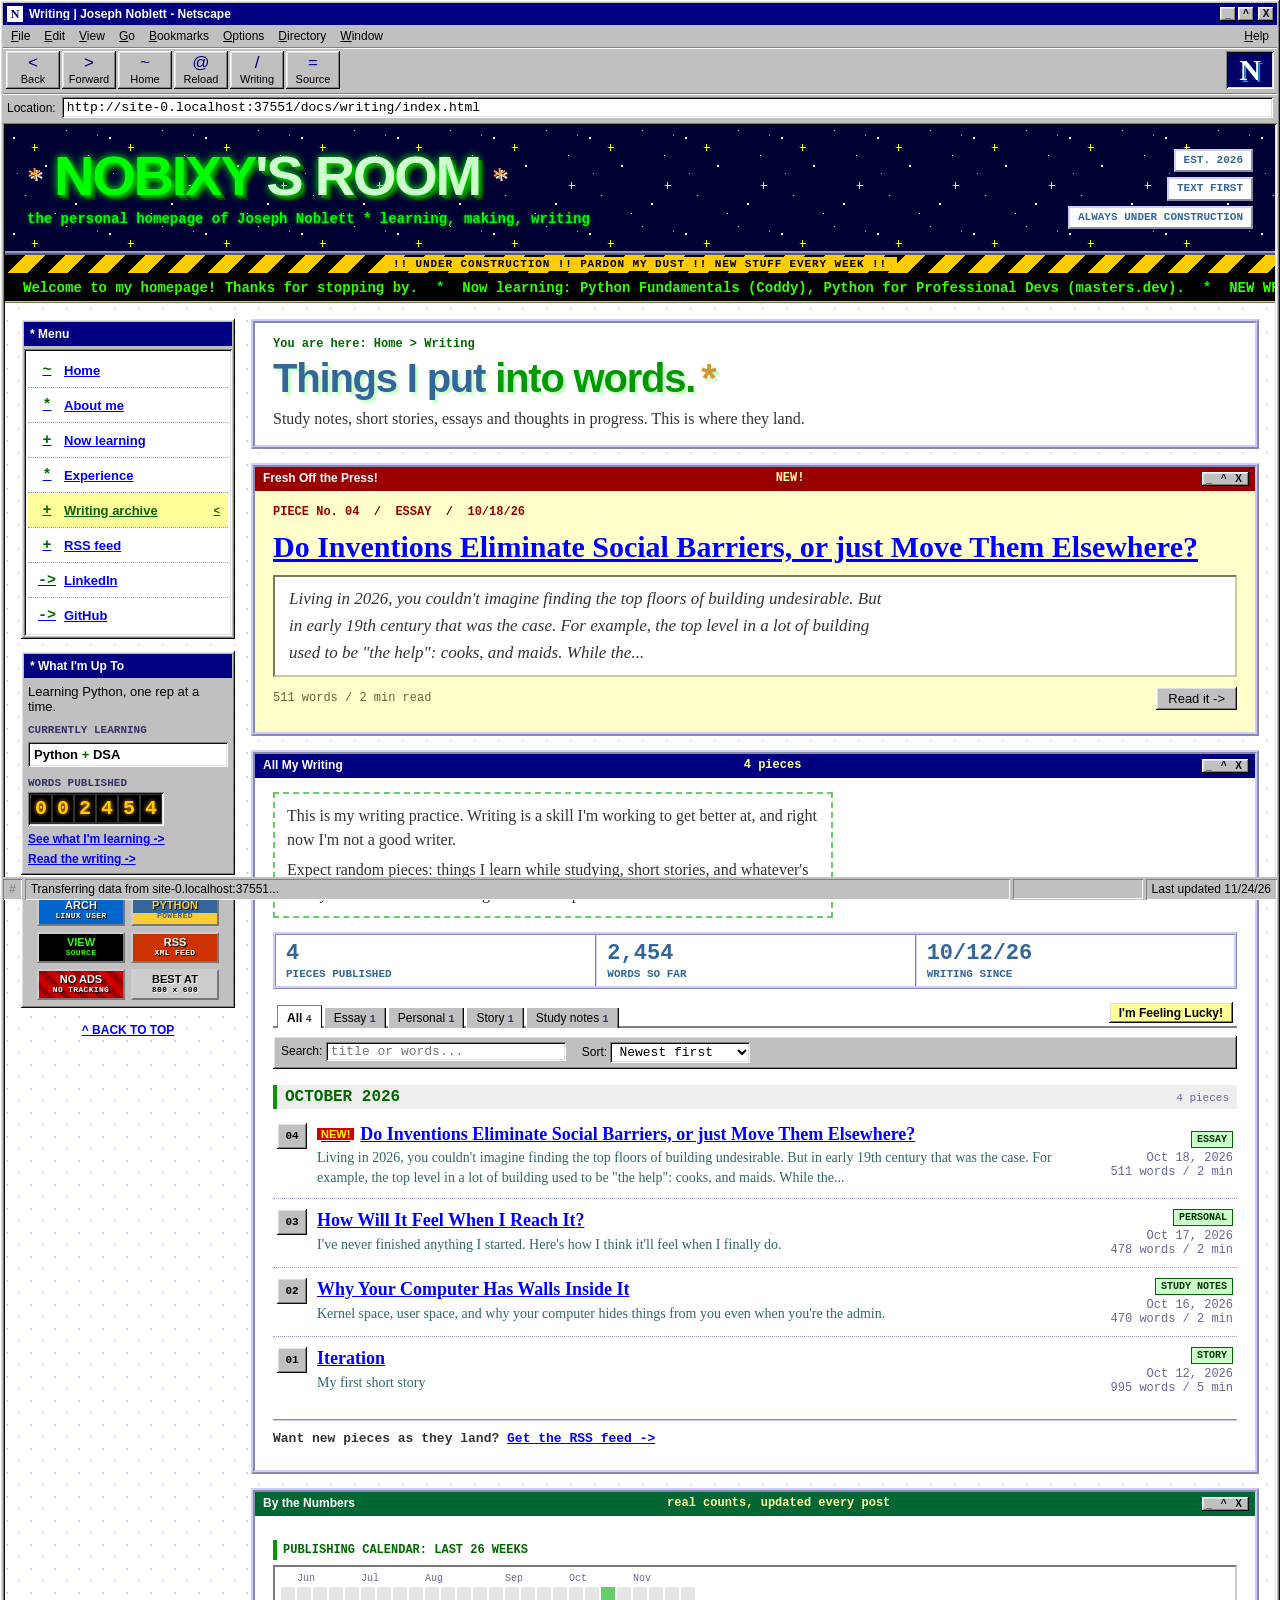
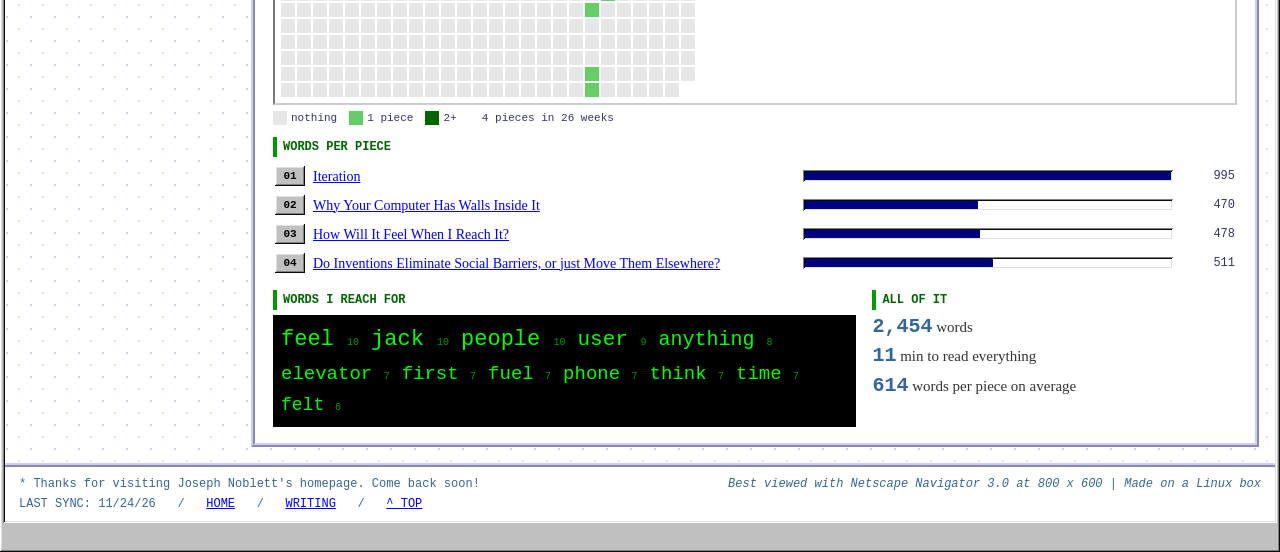
<file: docs/writing/index.html>
<!doctype html>
<html lang="en" class="dialing-in">
<head>
<meta charset="utf-8">
<meta name="viewport" content="width=device-width, initial-scale=1">
<title>Writing | Joseph Noblett</title>
<meta name="description" content="Study notes, short stories, essays and thoughts in progress.">
<link rel="canonical" href="https://nobixy.github.io/writing/">
<meta property="og:title" content="Writing">
<meta property="og:description" content="Study notes, short stories, essays and thoughts in progress.">
<meta property="og:url" content="https://nobixy.github.io/writing/">
<meta name="twitter:card" content="summary">
<meta name="theme-color" content="#000080">
<link rel="alternate" type="application/rss+xml" title="Joseph Noblett: writing" href="/feed.xml">
<link rel="icon" href="data:image/svg+xml,%3Csvg xmlns=%22http://www.w3.org/2000/svg%22 viewBox=%220 0 32 32%22%3E%3Crect width=%2232%22 height=%2232%22 fill=%22%23000080%22/%3E%3Cpath d=%22M16 3l2.6 9.4L28 15l-9.4 2.6L16 27l-2.6-9.4L4 15l9.4-2.6z%22 fill=%22%23ffff00%22/%3E%3C/svg%3E">
<link rel="stylesheet" href="/style.css?v=2b41d346eacd">
<script src="/site.js?v=5dda8e1f30e4" defer></script>

<noscript><style>html.dialing-in main { animation: none; }</style></noscript>
</head>
<body>
<a class="skip-link" href="#main">Skip to content</a>
<div class="browser site-shell" id="top">
<div class="titlebar"><span class="tb-logo" aria-hidden="true">N</span><span class="tb-title">Writing | Joseph Noblett - Netscape</span><span class="tb-buttons" aria-hidden="true"><b>_</b><b>^</b><b>X</b></span></div>
<div class="menubar" aria-hidden="true"><span><u>F</u>ile</span><span><u>E</u>dit</span><span><u>V</u>iew</span><span><u>G</u>o</span><span><u>B</u>ookmarks</span><span><u>O</u>ptions</span><span><u>D</u>irectory</span><span><u>W</u>indow</span><span class="mb-help"><u>H</u>elp</span></div>
<div class="toolbar">
  <nav class="tb-nav" aria-label="Browser buttons">
    <button type="button" class="tbtn" data-browser="back"><span aria-hidden="true"><</span>Back</button>
    <button type="button" class="tbtn" data-browser="forward"><span aria-hidden="true">></span>Forward</button>
    <a class="tbtn" href="/"><span aria-hidden="true">~</span>Home</a>
    <a class="tbtn" href="/writing/"><span aria-hidden="true">@</span>Reload</a>
    <a class="tbtn" href="/writing/"><span aria-hidden="true">/</span>Writing</a>
    <a class="tbtn" href="https://github.com/nobixy/nobixy.github.io" target="_blank" rel="noopener noreferrer"><span aria-hidden="true">=</span>Source</a>
  </nav>
  <div class="throbber" aria-hidden="true"><span>N</span><i></i><i></i><i></i></div>
</div>
<div class="locationbar"><span class="loc-label">Location:</span><span class="loc-field">https://nobixy.github.io/writing/</span></div>
<div class="viewport">
<header class="site">
  <div class="header-identity">
  <div class="brand-line"><span class="brand-spark" aria-hidden="true">*</span><a class="brand" href="/" aria-label="Joseph Noblett home">NOBIXY<span>'S ROOM</span></a><span class="brand-spark" aria-hidden="true">*</span></div>
  <p>the personal homepage of Joseph Noblett <span aria-hidden="true">*</span> learning, making, writing</p>
  </div>
  <div class="header-badges" aria-label="Site badges"><span>EST. 2026</span><span>TEXT FIRST</span><span class="blink">ALWAYS UNDER CONSTRUCTION</span></div>
</header>
<div class="construction" aria-hidden="true"><span>!! UNDER CONSTRUCTION !! PARDON MY DUST !! NEW STUFF EVERY WEEK !!</span></div>
<div class="marquee" role="marquee" aria-label="Site news"><div class="marquee-track"><div class="mq"><span>Welcome to my homepage! Thanks for stopping by.</span><i aria-hidden="true">*</i><span>Now learning: Python Fundamentals (Coddy), Python for Professional Devs (masters.dev).</span><i aria-hidden="true">*</i><span>NEW WRITING: Do Inventions Eliminate Social Barriers, or just Move Them Elsewhere?</span><i aria-hidden="true">*</i><span>NEW WRITING: How Will It Feel When I Reach It?</span><i aria-hidden="true">*</i><span>NEW WRITING: Why Your Computer Has Walls Inside It</span><i aria-hidden="true">*</i><span>Last updated 11/24/26.</span><i aria-hidden="true">*</i></div><div class="mq" aria-hidden="true"><span>Welcome to my homepage! Thanks for stopping by.</span><i aria-hidden="true">*</i><span>Now learning: Python Fundamentals (Coddy), Python for Professional Devs (masters.dev).</span><i aria-hidden="true">*</i><span>NEW WRITING: Do Inventions Eliminate Social Barriers, or just Move Them Elsewhere?</span><i aria-hidden="true">*</i><span>NEW WRITING: How Will It Feel When I Reach It?</span><i aria-hidden="true">*</i><span>NEW WRITING: Why Your Computer Has Walls Inside It</span><i aria-hidden="true">*</i><span>Last updated 11/24/26.</span><i aria-hidden="true">*</i></div></div></div>
<div class="site-layout">
<aside class="sidebar" aria-label="Site directory">
  <nav class="side-box side-nav" aria-label="Main navigation"><h2>* Menu</h2><ul class="menu-list"><li><a href="/"><span aria-hidden="true">~</span>Home</a></li><li><a href="/#hello"><span aria-hidden="true">*</span>About me</a></li><li><a href="/#learning"><span aria-hidden="true">+</span>Now learning</a></li><li><a href="/#experience"><span aria-hidden="true">*</span>Experience</a></li><li><a href="/writing/" aria-current="page"><span aria-hidden="true">+</span>Writing archive</a></li><li><a href="/feed/"><span aria-hidden="true">+</span>RSS feed</a></li><li><a href="https://www.linkedin.com/in/joe-noblett" target="_blank" rel="noopener noreferrer"><span aria-hidden="true">-></span>LinkedIn</a></li><li><a href="https://github.com/nobixy" target="_blank" rel="noopener noreferrer"><span aria-hidden="true">-></span>GitHub</a></li></ul></nav>
  <section class="side-box status-box"><h2>* What I'm Up To</h2><p>Learning Python, one rep at a time.</p><p class="tiny-label">CURRENTLY LEARNING</p><p class="open-subjects">Python <span>+</span> DSA</p><p class="tiny-label">WORDS PUBLISHED</p><span class="odometer" role="img" aria-label="2454"><b>0</b><b>0</b><b>2</b><b>4</b><b>5</b><b>4</b></span><a href="/#learning">See what I'm learning -></a><a href="/writing/">Read the writing -></a></section>
  <div class="web-stamps" aria-label="Web badges"><a class="b88 b-arch" href="https://archlinux.org/" target="_blank" rel="noopener noreferrer"><span>ARCH</span><small>LINUX USER</small></a><a class="b88 b-py" href="https://www.python.org/" target="_blank" rel="noopener noreferrer"><span>PYTHON</span><small>POWERED</small></a><a class="b88 b-src" href="https://github.com/nobixy/nobixy.github.io" target="_blank" rel="noopener noreferrer"><span>VIEW</span><small>SOURCE</small></a><a class="b88 b-rss" href="/feed/"><span>RSS</span><small>XML FEED</small></a><span class="b88 b-noads"><span>NO ADS</span><small>NO TRACKING</small></span><span class="b88 b-800"><span>BEST AT</span><small>800 x 600</small></span></div>
  <a class="back-top" href="#top">^ BACK TO TOP</a>
</aside>
<main id="main" class="archive-page">
<section class="page-heading"><p class="eyebrow">You are here: Home &gt; Writing</p><h1>Things I put <em>into words.</em><span aria-hidden="true">*</span></h1><p>Study notes, short stories, essays and thoughts in progress. This is where they land.</p></section><section class="panel feature-panel"><div class="section-bar"><span>Fresh Off the Press!</span><span class="blink">NEW!</span></div>
<div class="feature-body"><p class="feature-label">PIECE No. 04 &nbsp;/&nbsp; ESSAY &nbsp;/&nbsp; 10/18/26</p>
<h2><a href="/do-inventions-eliminate-social-barriers-or-just-move-them-elsewhere/">Do Inventions Eliminate Social Barriers, or just Move Them Elsewhere?</a></h2>
<blockquote class="feature-excerpt"><p>Living in 2026, you couldn&#x27;t imagine finding the top floors of building undesirable. But in early 19th century that was the case. For example, the top level in a lot of building used to be &quot;the help&quot;: cooks, and maids. While the...</p></blockquote>
<p class="feature-foot"><span>511 words / 2 min read</span><a class="dlg-btn" href="/do-inventions-eliminate-social-barriers-or-just-move-them-elsewhere/">Read it -></a></p></div></section><section class="panel archive-panel"><div class="panel-top"><span>All My Writing</span><span>4 pieces</span></div><div class="panel-body"><div class="archive-intro"><p>This is my writing practice. Writing is a skill I&#x27;m working to get better at, and right now I&#x27;m not a good writer.</p><p>Expect random pieces: things I learn while studying, short stories, and whatever&#x27;s on my mind. Some will be rough. That&#x27;s the point.</p></div><div class="stat-row stat-row-3"><div><strong>4</strong><span>PIECES PUBLISHED</span></div><div><strong>2,454</strong><span>WORDS SO FAR</span></div><div><strong>10/12/26</strong><span>WRITING SINCE</span></div></div><div class="kind-tabs" role="toolbar" aria-label="Show writing by kind" hidden><button type="button" class="kind-tab" aria-pressed="true" data-kind="">All <small>4</small></button><button type="button" class="kind-tab" aria-pressed="false" data-kind="Essay">Essay <small>1</small></button><button type="button" class="kind-tab" aria-pressed="false" data-kind="Personal">Personal <small>1</small></button><button type="button" class="kind-tab" aria-pressed="false" data-kind="Story">Story <small>1</small></button><button type="button" class="kind-tab" aria-pressed="false" data-kind="Study notes">Study notes <small>1</small></button><button type="button" class="kind-tab lucky" data-lucky>I'm Feeling Lucky!</button></div><div class="archive-tools" hidden><label>Search: <input type="search" id="archive-search" placeholder="title or words..."></label><label>Sort: <select id="archive-sort"><option value="new">Newest first</option><option value="old">Oldest first</option><option value="long">Longest first</option><option value="short">Shortest first</option></select></label></div><p class="filter-empty" hidden>Nothing of that kind yet.</p><div class="archive"><section class="month" aria-label="October 2026"><h3 class="month-head"><span>October 2026</span><small>4 pieces</small></h3><ul class="posts"><li data-kind="Essay" data-date="2026-10-18" data-words="511" data-text="do inventions eliminate social barriers, or just move them elsewhere?  living in 2026, you couldn&#x27;t imagine finding the top floors of building undesirable. but in early 19th century that was the case. for example, the top level in a lot of building used to be &quot;the help&quot;: cooks, and maids. while the wealthy residents lived on the bottom floors. you might find this odd, but what invention changed this dynamic. the elevator, it made it easier to move between floor. before the elevator, the wealthy didn&#x27;t want to clime a fleet of stairs to get to their home. so this made residents prefer the lower floors commonly on the second floor for ease of access. while the poorer residents got the higher floors with the views. the elevator made it much easier to transport people vertically in buildings. they also come with the a smaller footprint. which means the more floor space. this made the rich change their view on what luxury was. it was no longer the ease of access. it was the privacy and views you can get while also being convenient to get to. another invention that had a similar effect was the automobile. a lot of wealthy people in the usa lived in cities before the first car was developed. mostly for the same reasons as the elevator; ease of access. anything they need is just a few minutes away. while the elevator made it easier to move vertically. the first cars made it easier to move horizontally. people could now live farther. while still having the same convenient stores only a few minutes by car. this sparked what is now known as suburban living. the possibilities created by these inventions was immerse. the car made it possible to keep your high-paying city job, while living in a lower cost part of town. this also made it possible to get away from the city-life and noise. but made it easy to go back to at any point. this made you home life more peaceful. the commute to and from work was faster. the elevator made it where it didn&#x27;t have to feel like you ran a marathon to get home. then don&#x27;t even talk to me if you have to bring groceries home too. but on the other hand, the consequences are felt in poor people kept out of their homes. because, it became more valuable to rent to someone else. rural communities that were demolished to make way for suburban development. while these inventions made us much more productive that also caused hurt as well. i was watching a video someone looking at the smallest houses/apartments in paris. i realized they are mostly on the top floor. i found it odd, as usually the top floors are for penthouses. for the, view and privacy that come with that. but then, i realized most of these building didn&#x27;t have elevators. also, that penthouse were a product of the elevator even existing. this is all the say in a round about way that. making something physically possible is not the same as making it socially or economically accessible."><a class="post-link" href="/do-inventions-eliminate-social-barriers-or-just-move-them-elsewhere/"><span class="post-number" title="Piece No. 04">04</span><span class="post-copy"><strong><em class="new-tag blink">NEW!</em>Do Inventions Eliminate Social Barriers, or just Move Them Elsewhere?</strong><span>Living in 2026, you couldn&#x27;t imagine finding the top floors of building undesirable. But in early 19th century that was the case. For example, the top level in a lot of building used to be &quot;the help&quot;: cooks, and maids. While the...</span></span><span class="post-side"><span class="kind-tag">Essay</span><time datetime="2026-10-18">Oct 18, 2026</time><span class="post-stats">511 words / 2 min</span></span></a></li><li data-kind="Personal" data-date="2026-10-17" data-words="478" data-text="how will it feel when i reach it? i&#x27;ve never finished anything i started. here&#x27;s how i think it&#x27;ll feel when i finally do. i started this eecs program not too long ago. but i&#x27;ve been thinking about the day i get a swe job or finish the program. how will that feel? the past few years, it&#x27;s felt like i&#x27;ve been coasting through life. i always felt a draw to software programming, but i could never follow through. then i realized i hadn&#x27;t completed or accomplished anything. i&#x27;ve never finished anything i&#x27;ve started, and that eats at me. will that feeling get better as i move through the course? but i want to focus on this: how will it feel when i reach it? first, i think it will only increase my sense of purpose. right now it feels like i have gas in the tank i&#x27;m not using. but it turns out i am using it. i&#x27;m using that fuel to haunt my own thoughts. if i don&#x27;t use that fuel, my mind will: by beating myself up, comparing myself to peers, or just bingeing the fuel away. what happens if i use all my fuel? will i be happy with myself? will those bad habits still have fuel to run on? if my fuel goes to my purpose, then my purpose will refill my fuel. ultimately, i started this because i felt &quot;dumb.&quot; i didn&#x27;t have great hearing growing up, so i was in speech therapy until 8th grade. i could barely talk, because i couldn&#x27;t hear until i was 6. i had a super hard time sounding out words, because i couldn&#x27;t even make the same sounds as everyone else. so, honestly, i never really learned how to spell. and because i couldn&#x27;t spell, i drifted away from english classes, which pushed me even further behind. but i believe that once i get these skills, i&#x27;ll only get better. i&#x27;ll be more confident in my english and writing, which will make me want to write more, and that&#x27;s the goal. lastly, from all that, you can probably guess that i feel useless right now. i&#x27;ve been hard-stuck in fast food for 3 years, in my late 20s, and it sucks. i&#x27;m in my &quot;prime.&quot; and since it&#x27;s 2026 and ai is advancing like crazy, feeling useless == feeling replaceable by ai. nobody wants to feel like they can&#x27;t contribute to society. looking at how i&#x27;ve felt in the past, i think, shows me how i&#x27;ll feel after completing something like this. i really feel the purpose part. i want to drive toward something bigger. i really believe any human has the capacity to do anything in life. then i&#x27;ll never have to feel dumb or useless again. i&#x27;ll know what i studied and how hard i worked to reach this goal. shoot, i already feel proud of the little progress i&#x27;ve made so far. i&#x27;m doing it. i&#x27;m going to reach it. i&#x27;m finally going to complete something!"><a class="post-link" href="/how-will-it-feel-when-i-reach-it/"><span class="post-number" title="Piece No. 03">03</span><span class="post-copy"><strong>How Will It Feel When I Reach It?</strong><span>I&#x27;ve never finished anything I started. Here&#x27;s how I think it&#x27;ll feel when I finally do.</span></span><span class="post-side"><span class="kind-tag">Personal</span><time datetime="2026-10-17">Oct 17, 2026</time><span class="post-stats">478 words / 2 min</span></span></a></li><li data-kind="Study notes" data-date="2026-10-16" data-words="470" data-text="why your computer has walls inside it kernel space, user space, and why your computer hides things from you even when you&#x27;re the admin. have you ever wondered why computers have root users and admins? i have. why is this system needed? why does a computer hide its complex details from the user? it turns out the same idea runs through almost every complex system today. first i&#x27;ll describe the two &quot;spaces&quot; on your linux machine, then i&#x27;ll explain why they&#x27;re kept separate. two spaces there are two main areas inside a linux machine. kernel space is the orchestration space for the whole operating system. the kernel can read, write, update and delete anything, and it&#x27;s the only part that talks to the hardware directly. it acts as the interface between programs and the hardware. user space is everything you control: folders, processes, guis and programs. it&#x27;s the interface you use to talk to the kernel, which in turn talks to the hardware memory and cpu . walls for safety having two spaces limits what a user can touch. you can&#x27;t accidentally crash the whole system by typing the wrong command, because your programs never get direct access to the hardware. the kernel checks permissions on every request. even the root user, the admin account that can do almost anything, runs in user space and still has to ask the kernel. walls for trust two spaces also help a machine manage multiple accounts. the kernel keeps track of which user owns what, so one person can&#x27;t read or overwrite another person&#x27;s private data, while users can still share resources to keep the overall load down. this is mainly a product of its time: computers used to be so expensive that people split up their time on them, called time-sharing. the machine had to manage many user profiles without corrupting or leaking anyone&#x27;s data. walls that hide complexity you don&#x27;t need to know how bits travel from memory to the cpu. you just need to know that clicking a button pulls up your web browser. everything comes down to abstractions. engineers love to hide the details the end user doesn&#x27;t need to see. the user just needs to know which inputs produce the outputs they want. look at the first computers compared to now. we kept adding abstractions. operating systems arrived to manage programs and processes as they grew with time and moore&#x27;s law. a program is many abstractions in one: it&#x27;s built on system calls and other unix commands. a web browser is a document viewer and a network client in one. why it matters at the end of the day, these systems are set up to get as many people using computers as possible. nobody wants to set up every piece of their computer like ikea furniture. and remember: when these systems were first designed, they were still using time-sharing. not everyone had a computer like we do today."><a class="post-link" href="/why-your-computer-has-walls-inside-it/"><span class="post-number" title="Piece No. 02">02</span><span class="post-copy"><strong>Why Your Computer Has Walls Inside It</strong><span>Kernel space, user space, and why your computer hides things from you even when you&#x27;re the admin.</span></span><span class="post-side"><span class="kind-tag">Study notes</span><time datetime="2026-10-16">Oct 16, 2026</time><span class="post-stats">470 words / 2 min</span></span></a></li><li data-kind="Story" data-date="2026-10-12" data-words="995" data-text="iteration my first short story there i was. it was a hot summer going into a breathtaking fall. i wanted to go grab a pumpkin from the grocery store and decorate it. so i put on my shoes, walked out the door, and made sure i had my phone and necklace. i never leave without them anymore. you may ask why? am i that popular? the truth is, i was doing some homebrewing at my house. it's 2026, so of course i have ai doing all the heavy lifting, and i&#x27;m just here to verify the overall structure. but i was developing this ai necklace that's like an ai companion. but this is where stuff gets weird. the ai put something on my phone and the necklace. i tried to review the code, but i can't even read it. it looks like it's some sorta app, called &quot;hocus pocus&quot;. i opened it. it already had a dashboard open. i think, &quot;but this is my first time opening it.&quot; i let that thought drift as i was more intrigued, more interested in exploring what this is. it looks like it's an mmorpg but for real life. those stats are for anything you can think of. then i see a stat maxed out at &quot;100/100 imagination.&quot; i thought that was weird, as i didn&#x27;t think i was any more or less imaginative than any other person. i closed the app as i was walking down the steps to leave. i live on &quot;main street&quot;. so i&#x27;m really close to everything, including the grocery store. as i&#x27;m making my way down the street. i see some of my favorite people. itdo the shopkeeper that could make you laugh on your worst days. then mrs. johnson in the shop right next to his. she owned the local gaming cafe where i ended up every day after school. i pretty much grew up there. i know, without her, i wouldn&#x27;t be as into homebrewing as i am today. but right as i&#x27;m waving to her, i see my buddy jack running for me. then, when he gets close, he yells into his phone, &quot;water blast,&quot; and out of thin air, an impossible blast of water shoots out of his phone. i&#x27;m instantly shocked and dripping wet. but he drops his phone, and the water stops. i ask him what the hell that was for. he is just laughing, rolling on the ground. as he does, i try to understand what just happened. i say out loud, &quot;how did you do that? that&#x27;s an impossible amount of water!&quot; jack is still trying to catch your breath from laughing. he finally gets up. &quot;you're on the app, right?&quot; i ask, &quot;what the hell are you talking about?&quot; he looks down and says, &quot;oh, i thought i saw you on an app i have, but i&#x27;m not allowed to talk about it, unless you&#x27;re also on the app.&quot; i ask, &quot;what's it called?&quot; he replies, &quot;i can&#x27;t say; it just automatically downloads to random phones. no one knows how many people are on it. but estimates are around 3000 people. he pulls out his phone. then shows me on a weird 3d-ish map. that&#x27;s how he knew i downloaded it. i pull out my phone to see, and he&#x27;s on my map too. i zoom out of the map. then i ask, &quot;why can't i see everyone?&quot; he replies, &quot;it's a distance parameter. you have to be 'x' feet away before people show up.&quot; i&#x27;ve only ever seen 3 others, not including you. but i was scared, so i ran as far as i could. but today i saw the map populate, then i saw you, so i took my shot ,hoping it was you. i began clicking through all the options. then, when i saw duel, i clicked on jack on the map. i asked if he&#x27;d ever done it. he said, &quot;no, want to?&quot; i replied, &quot;of course&quot;. i clicked duel, and it put us in a match. everything around us changes to this chromatic representation of the real world. jack and i were pushed 50 feet apart. i yelled, &quot;what&#x27;s going on?&quot; he replied, &quot;i know just as much as you now.&quot; an echoing voice bounced off the wall, saying, &quot;you may use any magic in this match, and to begin!&quot; jack didn't waste any time; he hit me with another water blast. this time it felt stronger. it was hard to keep my feet planted. while i was holding my breath. as the water stopped dripping off me, i yelled, &quot;how do i know what magic i have?&quot; jack replied, &quot;it&#x27;s the bookshelf tab, then spells.&quot; of course, i go straight for the table of contents, looking for a crazy spell. found it, i said. i begin to yell, &quot;fearsome, - &quot;, jack cuts me off. &quot;hahaha, you can&#x27;t cast that. look, it says right here this is a legendary spell. you would need to be at least max level, and even then i think it&#x27;s still a myth.&quot; i say fuck it, "fearsome, the ancient dragon&quot; out of nowhere, a highly polite 19th-century british man shows up in the middle of us. jack just starts laughing because he&#x27;s literally in back and white. he slowly opens his briefcase, and the red-yellowish glow is emerging and engulfing the chromium environment. as it gets brighter, it gets so blinding i close my eyes. even with my eyes closed, i see red like a picture in my head. then the jets of wind are swirling all the air around, causing so much turbulence that i can barely stay on my feet. i feel a hand grab me to keep me from falling. i think, &quot;that must be jack.&quot; then, just as fast as it happened, it stopped, and i opened my eyes, and it was black. i couldn&#x27;t see anything. all i could see was that it wasn&#x27;t jack holding me up; it was the man."><a class="post-link" href="/iteration/"><span class="post-number" title="Piece No. 01">01</span><span class="post-copy"><strong>Iteration</strong><span>My first short story</span></span><span class="post-side"><span class="kind-tag">Story</span><time datetime="2026-10-12">Oct 12, 2026</time><span class="post-stats">995 words / 5 min</span></span></a></li></ul></section></div><p class="archive-foot">Want new pieces as they land? <a href="/feed/">Get the RSS feed -></a></p></div></section><section class="panel numbers-panel"><div class="panel-top"><span>By the Numbers</span><span>real counts, updated every post</span></div><div class="panel-body">
<h3 class="subheading">PUBLISHING CALENDAR: LAST 26 WEEKS</h3>
<div class="cal" role="img" aria-label="4 pieces published in the last 26 weeks"><div class="cal-months"><b style="grid-column:2">Jun</b><b style="grid-column:6">Jul</b><b style="grid-column:10">Aug</b><b style="grid-column:15">Sep</b><b style="grid-column:19">Oct</b><b style="grid-column:23">Nov</b></div><div class="cal-grid"><span><i class="cal-0" title="May 31: nothing published"></i><i class="cal-0" title="Jun 1: nothing published"></i><i class="cal-0" title="Jun 2: nothing published"></i><i class="cal-0" title="Jun 3: nothing published"></i><i class="cal-0" title="Jun 4: nothing published"></i><i class="cal-0" title="Jun 5: nothing published"></i><i class="cal-0" title="Jun 6: nothing published"></i></span><span><i class="cal-0" title="Jun 7: nothing published"></i><i class="cal-0" title="Jun 8: nothing published"></i><i class="cal-0" title="Jun 9: nothing published"></i><i class="cal-0" title="Jun 10: nothing published"></i><i class="cal-0" title="Jun 11: nothing published"></i><i class="cal-0" title="Jun 12: nothing published"></i><i class="cal-0" title="Jun 13: nothing published"></i></span><span><i class="cal-0" title="Jun 14: nothing published"></i><i class="cal-0" title="Jun 15: nothing published"></i><i class="cal-0" title="Jun 16: nothing published"></i><i class="cal-0" title="Jun 17: nothing published"></i><i class="cal-0" title="Jun 18: nothing published"></i><i class="cal-0" title="Jun 19: nothing published"></i><i class="cal-0" title="Jun 20: nothing published"></i></span><span><i class="cal-0" title="Jun 21: nothing published"></i><i class="cal-0" title="Jun 22: nothing published"></i><i class="cal-0" title="Jun 23: nothing published"></i><i class="cal-0" title="Jun 24: nothing published"></i><i class="cal-0" title="Jun 25: nothing published"></i><i class="cal-0" title="Jun 26: nothing published"></i><i class="cal-0" title="Jun 27: nothing published"></i></span><span><i class="cal-0" title="Jun 28: nothing published"></i><i class="cal-0" title="Jun 29: nothing published"></i><i class="cal-0" title="Jun 30: nothing published"></i><i class="cal-0" title="Jul 1: nothing published"></i><i class="cal-0" title="Jul 2: nothing published"></i><i class="cal-0" title="Jul 3: nothing published"></i><i class="cal-0" title="Jul 4: nothing published"></i></span><span><i class="cal-0" title="Jul 5: nothing published"></i><i class="cal-0" title="Jul 6: nothing published"></i><i class="cal-0" title="Jul 7: nothing published"></i><i class="cal-0" title="Jul 8: nothing published"></i><i class="cal-0" title="Jul 9: nothing published"></i><i class="cal-0" title="Jul 10: nothing published"></i><i class="cal-0" title="Jul 11: nothing published"></i></span><span><i class="cal-0" title="Jul 12: nothing published"></i><i class="cal-0" title="Jul 13: nothing published"></i><i class="cal-0" title="Jul 14: nothing published"></i><i class="cal-0" title="Jul 15: nothing published"></i><i class="cal-0" title="Jul 16: nothing published"></i><i class="cal-0" title="Jul 17: nothing published"></i><i class="cal-0" title="Jul 18: nothing published"></i></span><span><i class="cal-0" title="Jul 19: nothing published"></i><i class="cal-0" title="Jul 20: nothing published"></i><i class="cal-0" title="Jul 21: nothing published"></i><i class="cal-0" title="Jul 22: nothing published"></i><i class="cal-0" title="Jul 23: nothing published"></i><i class="cal-0" title="Jul 24: nothing published"></i><i class="cal-0" title="Jul 25: nothing published"></i></span><span><i class="cal-0" title="Jul 26: nothing published"></i><i class="cal-0" title="Jul 27: nothing published"></i><i class="cal-0" title="Jul 28: nothing published"></i><i class="cal-0" title="Jul 29: nothing published"></i><i class="cal-0" title="Jul 30: nothing published"></i><i class="cal-0" title="Jul 31: nothing published"></i><i class="cal-0" title="Aug 1: nothing published"></i></span><span><i class="cal-0" title="Aug 2: nothing published"></i><i class="cal-0" title="Aug 3: nothing published"></i><i class="cal-0" title="Aug 4: nothing published"></i><i class="cal-0" title="Aug 5: nothing published"></i><i class="cal-0" title="Aug 6: nothing published"></i><i class="cal-0" title="Aug 7: nothing published"></i><i class="cal-0" title="Aug 8: nothing published"></i></span><span><i class="cal-0" title="Aug 9: nothing published"></i><i class="cal-0" title="Aug 10: nothing published"></i><i class="cal-0" title="Aug 11: nothing published"></i><i class="cal-0" title="Aug 12: nothing published"></i><i class="cal-0" title="Aug 13: nothing published"></i><i class="cal-0" title="Aug 14: nothing published"></i><i class="cal-0" title="Aug 15: nothing published"></i></span><span><i class="cal-0" title="Aug 16: nothing published"></i><i class="cal-0" title="Aug 17: nothing published"></i><i class="cal-0" title="Aug 18: nothing published"></i><i class="cal-0" title="Aug 19: nothing published"></i><i class="cal-0" title="Aug 20: nothing published"></i><i class="cal-0" title="Aug 21: nothing published"></i><i class="cal-0" title="Aug 22: nothing published"></i></span><span><i class="cal-0" title="Aug 23: nothing published"></i><i class="cal-0" title="Aug 24: nothing published"></i><i class="cal-0" title="Aug 25: nothing published"></i><i class="cal-0" title="Aug 26: nothing published"></i><i class="cal-0" title="Aug 27: nothing published"></i><i class="cal-0" title="Aug 28: nothing published"></i><i class="cal-0" title="Aug 29: nothing published"></i></span><span><i class="cal-0" title="Aug 30: nothing published"></i><i class="cal-0" title="Aug 31: nothing published"></i><i class="cal-0" title="Sep 1: nothing published"></i><i class="cal-0" title="Sep 2: nothing published"></i><i class="cal-0" title="Sep 3: nothing published"></i><i class="cal-0" title="Sep 4: nothing published"></i><i class="cal-0" title="Sep 5: nothing published"></i></span><span><i class="cal-0" title="Sep 6: nothing published"></i><i class="cal-0" title="Sep 7: nothing published"></i><i class="cal-0" title="Sep 8: nothing published"></i><i class="cal-0" title="Sep 9: nothing published"></i><i class="cal-0" title="Sep 10: nothing published"></i><i class="cal-0" title="Sep 11: nothing published"></i><i class="cal-0" title="Sep 12: nothing published"></i></span><span><i class="cal-0" title="Sep 13: nothing published"></i><i class="cal-0" title="Sep 14: nothing published"></i><i class="cal-0" title="Sep 15: nothing published"></i><i class="cal-0" title="Sep 16: nothing published"></i><i class="cal-0" title="Sep 17: nothing published"></i><i class="cal-0" title="Sep 18: nothing published"></i><i class="cal-0" title="Sep 19: nothing published"></i></span><span><i class="cal-0" title="Sep 20: nothing published"></i><i class="cal-0" title="Sep 21: nothing published"></i><i class="cal-0" title="Sep 22: nothing published"></i><i class="cal-0" title="Sep 23: nothing published"></i><i class="cal-0" title="Sep 24: nothing published"></i><i class="cal-0" title="Sep 25: nothing published"></i><i class="cal-0" title="Sep 26: nothing published"></i></span><span><i class="cal-0" title="Sep 27: nothing published"></i><i class="cal-0" title="Sep 28: nothing published"></i><i class="cal-0" title="Sep 29: nothing published"></i><i class="cal-0" title="Sep 30: nothing published"></i><i class="cal-0" title="Oct 1: nothing published"></i><i class="cal-0" title="Oct 2: nothing published"></i><i class="cal-0" title="Oct 3: nothing published"></i></span><span><i class="cal-0" title="Oct 4: nothing published"></i><i class="cal-0" title="Oct 5: nothing published"></i><i class="cal-0" title="Oct 6: nothing published"></i><i class="cal-0" title="Oct 7: nothing published"></i><i class="cal-0" title="Oct 8: nothing published"></i><i class="cal-0" title="Oct 9: nothing published"></i><i class="cal-0" title="Oct 10: nothing published"></i></span><span><i class="cal-0" title="Oct 11: nothing published"></i><i class="cal-1" title="Oct 12: Iteration"></i><i class="cal-0" title="Oct 13: nothing published"></i><i class="cal-0" title="Oct 14: nothing published"></i><i class="cal-0" title="Oct 15: nothing published"></i><i class="cal-1" title="Oct 16: Why Your Computer Has Walls Inside It"></i><i class="cal-1" title="Oct 17: How Will It Feel When I Reach It?"></i></span><span><i class="cal-1" title="Oct 18: Do Inventions Eliminate Social Barriers, or just Move Them Elsewhere?"></i><i class="cal-0" title="Oct 19: nothing published"></i><i class="cal-0" title="Oct 20: nothing published"></i><i class="cal-0" title="Oct 21: nothing published"></i><i class="cal-0" title="Oct 22: nothing published"></i><i class="cal-0" title="Oct 23: nothing published"></i><i class="cal-0" title="Oct 24: nothing published"></i></span><span><i class="cal-0" title="Oct 25: nothing published"></i><i class="cal-0" title="Oct 26: nothing published"></i><i class="cal-0" title="Oct 27: nothing published"></i><i class="cal-0" title="Oct 28: nothing published"></i><i class="cal-0" title="Oct 29: nothing published"></i><i class="cal-0" title="Oct 30: nothing published"></i><i class="cal-0" title="Oct 31: nothing published"></i></span><span><i class="cal-0" title="Nov 1: nothing published"></i><i class="cal-0" title="Nov 2: nothing published"></i><i class="cal-0" title="Nov 3: nothing published"></i><i class="cal-0" title="Nov 4: nothing published"></i><i class="cal-0" title="Nov 5: nothing published"></i><i class="cal-0" title="Nov 6: nothing published"></i><i class="cal-0" title="Nov 7: nothing published"></i></span><span><i class="cal-0" title="Nov 8: nothing published"></i><i class="cal-0" title="Nov 9: nothing published"></i><i class="cal-0" title="Nov 10: nothing published"></i><i class="cal-0" title="Nov 11: nothing published"></i><i class="cal-0" title="Nov 12: nothing published"></i><i class="cal-0" title="Nov 13: nothing published"></i><i class="cal-0" title="Nov 14: nothing published"></i></span><span><i class="cal-0" title="Nov 15: nothing published"></i><i class="cal-0" title="Nov 16: nothing published"></i><i class="cal-0" title="Nov 17: nothing published"></i><i class="cal-0" title="Nov 18: nothing published"></i><i class="cal-0" title="Nov 19: nothing published"></i><i class="cal-0" title="Nov 20: nothing published"></i><i class="cal-0" title="Nov 21: nothing published"></i></span><span><i class="cal-0" title="Nov 22: nothing published"></i><i class="cal-0" title="Nov 23: nothing published"></i><i class="cal-0" title="Nov 24: nothing published"></i><i class="cal-0" title="Nov 25: nothing published"></i><i class="cal-0" title="Nov 26: nothing published"></i><i class="cal-0" title="Nov 27: nothing published"></i><i class="cal-future" title="Nov 28: nothing published"></i></span></div></div>
<p class="cal-legend"><span><i class="cal-0"></i>nothing</span><span><i class="cal-1"></i>1 piece</span><span><i class="cal-2"></i>2+</span> &nbsp; 4 pieces in 26 weeks</p>
<h3 class="subheading">WORDS PER PIECE</h3><ul class="nb-bars"><li title="Iteration: 995 words, 5 min"><a href="/iteration/"><span class="nb-no">01</span><span class="nb-title">Iteration</span><span class="nb-track"><span style="width:100.0%"></span></span><span class="nb-num">995</span></a></li><li title="Why Your Computer Has Walls Inside It: 470 words, 2 min"><a href="/why-your-computer-has-walls-inside-it/"><span class="nb-no">02</span><span class="nb-title">Why Your Computer Has Walls Inside It</span><span class="nb-track"><span style="width:47.2%"></span></span><span class="nb-num">470</span></a></li><li title="How Will It Feel When I Reach It?: 478 words, 2 min"><a href="/how-will-it-feel-when-i-reach-it/"><span class="nb-no">03</span><span class="nb-title">How Will It Feel When I Reach It?</span><span class="nb-track"><span style="width:48.0%"></span></span><span class="nb-num">478</span></a></li><li title="Do Inventions Eliminate Social Barriers, or just Move Them Elsewhere?: 511 words, 2 min"><a href="/do-inventions-eliminate-social-barriers-or-just-move-them-elsewhere/"><span class="nb-no">04</span><span class="nb-title">Do Inventions Eliminate Social Barriers, or just Move Them Elsewhere?</span><span class="nb-track"><span style="width:51.4%"></span></span><span class="nb-num">511</span></a></li></ul>
<div class="nb-row"><div><h3 class="subheading">WORDS I REACH FOR</h3><ul class="nb-tags"><li style="font-size:22px" title="used 10 times">feel <small>10</small></li><li style="font-size:22px" title="used 10 times">jack <small>10</small></li><li style="font-size:22px" title="used 10 times">people <small>10</small></li><li style="font-size:21px" title="used 9 times">user <small>9</small></li><li style="font-size:20px" title="used 8 times">anything <small>8</small></li><li style="font-size:19px" title="used 7 times">elevator <small>7</small></li><li style="font-size:19px" title="used 7 times">first <small>7</small></li><li style="font-size:19px" title="used 7 times">fuel <small>7</small></li><li style="font-size:19px" title="used 7 times">phone <small>7</small></li><li style="font-size:19px" title="used 7 times">think <small>7</small></li><li style="font-size:19px" title="used 7 times">time <small>7</small></li><li style="font-size:18px" title="used 6 times">felt <small>6</small></li></ul></div>
<div class="nb-facts"><h3 class="subheading">ALL OF IT</h3><p><b>2,454</b> words</p><p><b>11</b> min to read everything</p><p><b>614</b> words per piece on average</p></div></div>
</div></section>
</main>
</div>
<footer class="site"><p>* Thanks for visiting Joseph Noblett's homepage. Come back soon!</p><p class="footer-best">Best viewed with Netscape Navigator 3.0 at 800 x 600 | Made on a Linux box</p><p>LAST SYNC: 11/24/26 &nbsp; / &nbsp; <a href="/">HOME</a> &nbsp; / &nbsp; <a href="/writing/">WRITING</a> &nbsp; / &nbsp; <a href="#top">^ TOP</a></p></footer>
</div>
<div class="statusbar" role="status"><span class="sb-lock" aria-hidden="true">#</span><span class="sb-text" id="sb-text">Document: Done</span><span class="sb-meter" aria-hidden="true"><span></span></span><span class="sb-zone">Last updated 11/24/26</span></div>
</div>
</body>
</html>
</file>
<file: style.css>
/* NOBIXY'S ROOM: a mid-90s homepage inside a Netscape window.
   Win95 bevels for the browser chrome, ridge borders and tiled backgrounds for the page.
   Every animation is deliberately slow; prefers-reduced-motion turns them all off. */
:root {
  --chrome: #c0c0c0;
  --chrome-light: #dfdfdf;
  --chrome-shadow: #808080;
  --chrome-dark: #0a0a0a;
  --navy: #000080;
  --ink: #333333;
  --link: #0000ff;
  --visited: #663399;
  --hot: #006600;
  --paper: #ffffff;
  --yellow: #ffff99;
  --chrome-font: Tahoma, Verdana, "Segoe UI", sans-serif;
  --body-font: "Times New Roman", Times, "Liberation Serif", serif;
  --mono: "Courier New", Courier, "Liberation Mono", monospace;
  --raised: inset -1px -1px var(--chrome-dark), inset 1px 1px #ffffff, inset -2px -2px var(--chrome-shadow), inset 2px 2px var(--chrome-light);
  --sunken: inset 1px 1px var(--chrome-shadow), inset -1px -1px #ffffff, inset 2px 2px var(--chrome-dark), inset -2px -2px var(--chrome-light);
  --slow: 1.6s;
  color-scheme: light;
}
:root {
  --stars: url("data:image/svg+xml,%3Csvg xmlns='http://www.w3.org/2000/svg' width='96' height='96'%3E%3Cg fill='%23ffffff'%3E%3Crect x='8' y='12' width='2' height='2'/%3E%3Crect x='61' y='5' width='1' height='1'/%3E%3Crect x='40' y='40' width='2' height='2'/%3E%3Crect x='83' y='30' width='1' height='1'/%3E%3Crect x='20' y='70' width='1' height='1'/%3E%3Crect x='70' y='78' width='2' height='2'/%3E%3Crect x='50' y='88' width='1' height='1'/%3E%3C/g%3E%3Cg fill='%23ffff00'%3E%3Cpath d='M28 22h1v-3h1v3h3v1h-3v3h-1v-3h-3z'/%3E%3Cpath d='M85 60h1v-3h1v3h3v1h-3v3h-1v-3h-3z'/%3E%3C/g%3E%3Cg fill='%2300ffff'%3E%3Crect x='12' y='48' width='1' height='1'/%3E%3Crect x='92' y='10' width='1' height='1'/%3E%3C/g%3E%3C/svg%3E");
  --paper-tile: url("data:image/svg+xml,%3Csvg xmlns='http://www.w3.org/2000/svg' width='24' height='24'%3E%3Crect x='3' y='5' width='2' height='2' fill='%23ccccff'/%3E%3Crect x='15' y='17' width='2' height='2' fill='%23ffccff'/%3E%3C/svg%3E");
}
* { box-sizing: border-box; }
html { -webkit-text-size-adjust: 100%; }
body {
  margin: 0;
  background: #009999;
  color: var(--ink);
  font: 15px/1.5 var(--body-font);
  cursor: url("data:image/svg+xml,%3Csvg xmlns='http://www.w3.org/2000/svg' width='20' height='20' viewBox='0 0 20 20'%3E%3Cpath d='M1 1v15l4-4 3 7 3-1-3-7h6z' fill='%23fff' stroke='%23000' stroke-width='1.2'/%3E%3C/svg%3E") 1 1, auto;
}
a, button, summary, label { cursor: url("data:image/svg+xml,%3Csvg xmlns='http://www.w3.org/2000/svg' width='22' height='22' viewBox='0 0 22 22'%3E%3Cpath d='M7 1h3v8h2V5h3v5h2V7h3v9l-2 5H9l-5-6 1-2 3 2V1z' fill='%23fff' stroke='%23000' stroke-width='1.2'/%3E%3C/svg%3E") 7 1, pointer; }
a { color: var(--link); text-decoration: underline; }
a:visited { color: var(--visited); }
a:hover { color: var(--hot); background: var(--yellow); }
:focus-visible { outline: 2px dotted #000000; outline-offset: 2px; }
::selection { background: #00ff00; color: #000000; }
h1, h2, h3, p { margin-top: 0; }
.skip-link { position: absolute; top: -70px; left: 10px; z-index: 300; padding: 8px 12px; background: var(--yellow); color: #000000; font: bold 13px var(--chrome-font); }
.skip-link:focus { top: 10px; }

/* ---------------------------------------------------------------- the browser window */
.browser { display: flex; flex-direction: column; min-height: 100vh; background: var(--chrome); box-shadow: var(--raised); padding: 3px; }
.titlebar { display: flex; align-items: center; gap: 6px; min-height: 22px; padding: 2px 3px 2px 4px; background: var(--navy); color: #ffffff; font: bold 12px/1 var(--chrome-font); }
.tb-logo { display: grid; place-items: center; width: 16px; height: 16px; background: #ffffff; color: var(--navy); font: 900 12px/1 Georgia, serif; }
.tb-title { flex: 1; min-width: 0; overflow: hidden; text-overflow: ellipsis; white-space: nowrap; }
.tb-buttons { display: flex; gap: 2px; }
.tb-buttons b { display: grid; place-items: center; width: 16px; height: 14px; background: var(--chrome); box-shadow: var(--raised); color: #000000; font: bold 10px/1 var(--chrome-font); }
.tb-buttons b:last-child { margin-left: 2px; }
.menubar { display: flex; flex-wrap: wrap; gap: 0 2px; padding: 2px 2px 1px; font: 12px/1.6 var(--chrome-font); color: #000000; }
.menubar span { padding: 0 6px; }
.menubar .mb-help { margin-left: auto; }
.toolbar { display: flex; align-items: stretch; gap: 6px; padding: 3px 3px 4px; border-top: 1px solid var(--chrome-shadow); box-shadow: inset 0 1px #ffffff; }
.tb-nav { display: flex; flex-wrap: wrap; gap: 2px; flex: 1; }
.tbtn { display: flex; flex-direction: column; align-items: center; justify-content: center; min-width: 54px; padding: 3px 6px; border: 0; background: var(--chrome); box-shadow: var(--raised); color: #000000; font: 11px/1.2 var(--chrome-font); text-decoration: none; }
.tbtn span { font-size: 17px; line-height: 1.1; color: var(--navy); }
.tbtn:visited { color: #000000; }
.tbtn:hover { background: var(--chrome); color: #000000; }
.tbtn:active { box-shadow: var(--sunken); padding: 4px 5px 2px 7px; }
.tbtn[disabled] { color: var(--chrome-shadow); text-shadow: 1px 1px #ffffff; }
.tbtn[disabled] span { color: var(--chrome-shadow); }
.throbber { position: relative; flex: none; width: 48px; overflow: hidden; background: #000066; box-shadow: var(--sunken); }
.throbber span { position: absolute; inset: 0; display: grid; place-items: center; color: #ffffff; font: 900 30px/1 Georgia, serif; text-shadow: 2px 2px 0 #0099cc; }
.throbber i { position: absolute; width: 3px; height: 3px; background: #ffffff; opacity: 0; box-shadow: -4px -4px 0 #99ccff, -8px -8px 0 #336699; }
.throbber i:nth-of-type(1) { left: 40px; top: 4px; }
.throbber i:nth-of-type(2) { left: 30px; top: 0; }
.throbber i:nth-of-type(3) { left: 44px; top: 14px; }
.locationbar { display: flex; align-items: center; gap: 6px; padding: 3px 4px 5px; border-top: 1px solid var(--chrome-shadow); box-shadow: inset 0 1px #ffffff; font: 12px var(--chrome-font); }
.loc-label { color: #000000; }
.loc-field { flex: 1; min-width: 0; overflow: hidden; padding: 3px 5px; background: #ffffff; box-shadow: var(--sunken); color: #000000; font: 13px var(--mono); text-overflow: ellipsis; white-space: nowrap; }
.viewport { display: flex; flex-direction: column; flex: 1; background: var(--paper) var(--paper-tile) repeat; box-shadow: var(--sunken); padding: 2px; }
.statusbar { position: sticky; bottom: 0; z-index: 120; display: flex; align-items: center; gap: 3px; margin-top: 3px; padding: 2px 0 0; background: var(--chrome); font: 12px/1.4 var(--chrome-font); color: #000000; }
.statusbar > span { padding: 2px 6px; box-shadow: inset 1px 1px var(--chrome-shadow), inset -1px -1px #ffffff; }
.sb-lock { color: var(--chrome-shadow); }
.sb-text { flex: 1; min-width: 0; overflow: hidden; text-overflow: ellipsis; white-space: nowrap; }
.sb-meter { width: 130px; height: 20px; }
.sb-meter span { display: block; width: 0; height: 100%; padding: 0 !important; box-shadow: none !important; background: repeating-linear-gradient(90deg, var(--navy) 0 8px, transparent 8px 10px); }
.sb-zone { white-space: nowrap; }

/* ---------------------------------------------------------------- page header */
header.site { display: flex; align-items: center; justify-content: space-between; gap: 24px; min-height: 130px; padding: 14px 22px 12px; border-bottom: 4px ridge #9999cc; background: #000033 var(--stars) repeat; }
.brand-line { display: flex; align-items: center; gap: 12px; }
.brand { color: #00ff00; font: 900 clamp(34px, 5vw, 56px)/1.05 "Arial Black", Impact, sans-serif; letter-spacing: -.04em; text-decoration: none; text-shadow: 0 0 8px #00ff00, 3px 3px 0 #006600, 5px 5px 0 #003300; }
.brand:visited { color: #00ff00; }
.brand:hover { background: none; color: #ccffcc; }
.brand span { color: #ccffcc; }
.brand-spark { display: inline-block; color: #ff9933; font-size: 30px; text-shadow: 2px 2px 0 #ffffff; animation: spin-star 6s steps(8) infinite; }
.brand-spark:last-child { animation-direction: reverse; }
header.site p { margin: 6px 0 4px; color: #00ff00; font: bold 14px var(--mono); text-shadow: 0 0 4px #00ff0099; }
header.site p span { color: #00ff00; }
.header-badges { display: flex; align-items: flex-end; flex-direction: column; gap: 5px; }
.header-badges span { padding: 2px 8px; border: 2px outset #ccccff; background: #ffffff; color: #336699; font: bold 11px/1.4 var(--mono); }
.construction { overflow: hidden; height: 20px; border-bottom: 2px solid #000000; background: repeating-linear-gradient(-45deg, #ffcc00 0 14px, #000000 14px 28px); background-size: 40px 40px; animation: tape 4s linear infinite; }
.construction span { display: block; width: max-content; margin: 2px auto 0; padding: 0 10px; background: #ffcc00; color: #000000; font: bold 11px/14px var(--mono); letter-spacing: .08em; }
.marquee { overflow: hidden; border-bottom: 2px ridge #cccc66; background: #000000; color: #33ff00; font: bold 14px/26px var(--mono); }
.marquee-track { display: flex; width: max-content; animation: marquee 48s linear infinite; }
.marquee:hover .marquee-track { animation-play-state: paused; }
.mq { display: flex; }
.marquee span { padding: 0 18px; white-space: nowrap; }
.marquee i { color: #00ff00; font-style: normal; }

/* ---------------------------------------------------------------- layout and sidebar */
.site-layout { display: grid; flex: 1; grid-template-columns: 214px minmax(0, 1fr); align-items: start; gap: 16px; padding: 16px; }
.sidebar { position: sticky; top: 12px; align-self: start; max-height: calc(100vh - 60px); min-width: 0; overflow-y: auto; scrollbar-width: thin; }
.side-box { margin-bottom: 12px; padding: 3px; background: var(--chrome); box-shadow: var(--raised); }
.side-box h2 { margin: 0 0 3px; padding: 3px 6px; background: var(--navy); color: #ffffff; font: bold 12px/1.5 var(--chrome-font); }
.side-box ul { margin: 0; padding: 4px; list-style: none; background: #ffffff; box-shadow: var(--sunken); }
.side-box li { border-bottom: 1px dotted #999999; }
.side-box li:last-child { border-bottom: 0; }
.side-nav a { display: flex; align-items: center; min-height: 34px; padding: 5px 8px; color: var(--link); font: bold 13px var(--chrome-font); text-decoration: underline; }
.side-nav a:visited { color: var(--visited); }
.side-nav a span { display: inline-block; width: 22px; flex: none; font-family: var(--mono); font-weight: bold; margin-right: 6px; color: #006600; font-size: 15px; text-align: center; text-decoration: none; }
.side-nav a:hover, .side-nav a[aria-current='page'], .side-nav a[data-parent='current'] { background: var(--yellow); color: var(--hot); }
.side-nav a[aria-current='page']::after { content: '<'; margin-left: auto; color: var(--hot); font-size: 11px; animation: blink 1.6s steps(1) infinite; }
.side-nav a:hover span { animation: marker-pop .7s steps(6, end); }
.status-box > p, .status-box > a, .status-box > .odometer { margin-left: 4px; margin-right: 4px; }
.status-box p { margin: 6px 4px; font: 13px var(--chrome-font); color: #000000; }
.status-box .tiny-label { margin: 10px 4px 3px; color: #333366; font: bold 11px var(--mono); }
.status-box .open-subjects { padding: 5px 6px; background: #ffffff; box-shadow: var(--sunken); font-weight: bold; }
.open-subjects span { color: #006600; }
.status-box > a { display: block; margin: 6px 4px 6px; font: bold 12px var(--chrome-font); }
.odometer { display: flex; gap: 2px; padding: 3px; background: #333333; box-shadow: var(--sunken); width: max-content; }
.odometer b { display: grid; place-items: center; width: 20px; height: 28px; background: #000000; border-bottom: 1px solid #333333; color: #ffcc00; font: bold 20px/1 var(--mono); text-shadow: 0 0 4px #ff9900; animation: roll 1.8s steps(10) both; }
.odometer b:nth-child(2) { animation-delay: .15s; } .odometer b:nth-child(3) { animation-delay: .3s; }
.odometer b:nth-child(4) { animation-delay: .45s; } .odometer b:nth-child(5) { animation-delay: .6s; } .odometer b:nth-child(6) { animation-delay: .75s; }
.web-stamps { display: grid; grid-template-columns: repeat(2, 88px); justify-content: center; gap: 6px; margin-bottom: 10px; padding: 8px; background: var(--chrome); box-shadow: var(--raised); }
.b88 { display: flex; flex-direction: column; align-items: center; justify-content: center; width: 88px; height: 31px; border: 2px outset #cccccc; overflow: hidden; color: #ffffff; font: bold 11px/1 var(--chrome-font); text-decoration: none; text-shadow: 1px 1px 0 #000000; }
.b88 small { font: bold 8px/1.2 var(--mono); letter-spacing: .04em; }
.b88:visited, .b88:hover { color: #ffffff; }
a.b88:hover { border-style: inset; background-blend-mode: difference; }
.b-arch { background: #0066cc; }
.b-py { background: linear-gradient(#336699 58%, #ffcc33 58%); }
.b-py span { color: #ffcc33; text-shadow: 1px 1px 0 #000000; } .b-py small { color: #336699; text-shadow: none; }
.b-src { background: #000000; color: #33ff00; }
.b-src span { animation: blink 1.6s steps(1) infinite; }
.b-rss { background: #cc3300; }
.b-noads { background: repeating-linear-gradient(45deg, #cc0000 0 6px, #990000 6px 12px); }
.b-800 { background: #cccccc; color: #000000; text-shadow: 1px 1px 0 #ffffff; }
.back-top { display: block; padding: 5px; font: bold 12px var(--chrome-font); text-align: center; }

/* ---------------------------------------------------------------- main content */
main { min-width: 0; }
html.dialing-in main { animation: interlace var(--slow) steps(16, end) both; }
.welcome-panel, .panel, .page-heading, .post-panel { border: 4px ridge #ccccff; background: #ffffff; }
.section-bar, .panel-top { display: flex; justify-content: space-between; align-items: center; gap: 8px; min-height: 24px; padding: 3px 6px 3px 8px; background: var(--navy); color: #ffffff; font: bold 12px/1.3 var(--chrome-font); }
.section-bar span:last-child:not(:first-child), .panel-top span:last-child:not(:first-child) { color: var(--yellow); font-family: var(--mono); }
.section-bar::after, .panel-top::after { content: '_ ^ X'; flex: none; padding: 0 4px; background: var(--chrome); box-shadow: var(--raised); color: #000000; font: bold 10px/14px var(--chrome-font); letter-spacing: .3em; }
.panel-body { padding: 12px 14px 14px; }
.panel h2 { margin: 0 0 8px; color: #336699; font: bold 22px/1.2 var(--body-font); }
.panel h2 span { color: #009900; }
.panel h3 { margin-bottom: 4px; font-size: 16px; }
.panel p { margin-bottom: 10px; }
.welcome-content { display: grid; grid-template-columns: minmax(0, 1fr) 220px; gap: 20px; padding: 16px 20px; background: #ffffff; }
.welcome-label { margin: 0 0 6px; color: #006600; font: bold 12px var(--mono); }
.welcome-copy h1 { margin: 0 0 6px; color: #333366; font: 900 38px/1.1 "Arial Black", Impact, sans-serif; letter-spacing: -.03em; text-shadow: 3px 3px 0 #ccffcc; }
.welcome-copy h1 span { color: #009900; }
.welcome-copy .headline { margin-bottom: 8px; color: #336699; font: bold italic 16px var(--body-font); }
.welcome-copy > p:not(.welcome-label):not(.headline) { max-width: 80ch; margin-bottom: 10px; font-size: 16px; }
.quick-links { display: flex; flex-wrap: wrap; gap: 6px 14px; padding-top: 8px; border-top: 2px groove #ccccff; font: bold 13px var(--mono); }
.welcome-art { display: flex; flex-direction: column; align-items: center; justify-content: center; gap: 9px; min-width: 0; padding: 9px; border: 2px inset #ccccff; background: radial-gradient(#ccccff 1px, transparent 1px) 0 0 / 8px 8px, #ffffff; }
.home-columns { display: grid; grid-template-columns: minmax(0, 1fr) minmax(310px, 31%); align-items: start; gap: 16px; margin-top: 14px; }
.content-main, .content-rail { display: grid; gap: 14px; min-width: 0; }
.updates { margin: 0; padding: 0; list-style: none; }
.updates li { display: grid; grid-template-columns: 96px minmax(0, 1fr); gap: 10px; padding: 5px 0; border-top: 1px dotted #9999cc; font-size: 15px; }
.updates time { color: #663366; font: bold 12px var(--mono); white-space: nowrap; }
.learning-panel .section-bar { background: #006633; }
.stat-row { display: grid; grid-template-columns: repeat(2, 1fr); margin: 10px 0; border: 3px ridge #ccccff; background: #ffffff; }
.stat-row > div { padding: 6px 10px; }
.stat-row > div + div { border-left: 2px groove #ccccff; }
.stat-row strong { display: block; color: #336699; font: bold 24px/1.15 var(--mono); }
.stat-row strong small { color: #666699; font-size: 14px; }
.stat-row span { display: block; margin-top: 2px; color: #336699; font: bold 11px var(--mono); }
.panel .subheading, .ws-pane .subheading, .ws-dialog .subheading { margin: 12px 0 5px; padding: 3px 6px; border-left: 4px solid #009900; background: #ffffff; color: #006600; font: bold 12px var(--mono); }
ul.progress { display: grid; gap: 0; margin: 0; padding: 0; list-style: none; }
ul.progress li { display: grid; grid-template-columns: minmax(80px, 1fr) minmax(60px, 1.2fr) auto; align-items: center; gap: 8px; padding: 5px 0; border-bottom: 1px dotted #cccccc; font-size: 14px; }
.bar { display: block; overflow: hidden; height: 14px; padding: 2px; background: #ffffff; box-shadow: var(--sunken); }
.bar > span { display: block; height: 100%; min-width: 4px; background: repeating-linear-gradient(90deg, var(--navy) 0 7px, transparent 7px 9px); animation: fill-in 2.4s steps(12) both; }
.num { color: #666699; font: 12px var(--mono); white-space: nowrap; }
.phase-details { margin-top: 10px; }
.phase-details summary { padding: 4px 8px; background: var(--chrome); box-shadow: var(--raised); color: #000000; font: bold 12px var(--chrome-font); list-style: none; }
.phase-details summary:active { box-shadow: var(--sunken); }
.phase-details summary::-webkit-details-marker { display: none; }
.phase-details summary span { float: right; font-family: var(--mono); }
.phase-details[open] summary span { transform: rotate(45deg); }
.phase-details ul { padding: 4px 6px 0; }
.experience-panel .section-bar { background: #660066; }
.jobs { display: grid; }
.job { padding: 10px 0; border-top: 2px groove #ccccff; }
.job:first-child { border-top: 0; padding-top: 0; }
.job-heading { display: flex; flex-wrap: wrap; justify-content: space-between; gap: 2px 10px; align-items: baseline; }
.job h3 { margin: 0; color: #333399; font-size: 16px; }
.period { color: #666666; font: 12px var(--mono); }
.job p, .job ul { margin: 4px 0 0; font-size: 14px; }
.job ul { padding-left: 20px; list-style: square; }
.job li { margin-top: 2px; }
.writing-panel { background: #ffffff; }
.writing-panel .section-bar { background: #000000; color: #00ff00; font-family: var(--mono); }
.posts { margin: 0; padding: 0; list-style: none; }
.posts li { border-top: 1px dotted #9999cc; }
.posts li:first-child { border-top: 0; }
.post-link { display: grid; grid-template-columns: 26px minmax(0, 1fr); gap: 8px; padding: 8px 0; color: inherit; text-decoration: none; }
.post-link:hover { background: var(--yellow); color: inherit; }
.post-link:visited { color: inherit; }
.post-number { display: grid; place-items: center; width: 26px; height: 22px; background: var(--chrome); box-shadow: var(--raised); color: #000000; font: bold 11px var(--mono); }
.post-copy { display: grid; gap: 2px; }
.post-copy strong { color: var(--link); font-size: 16px; line-height: 1.3; text-decoration: underline; }
.post-link:visited .post-copy strong { color: var(--visited); }
.post-copy > span { color: #336666; font-size: 14px; line-height: 1.4; }
.post-side { grid-column: 2; color: #666699; font: 12px var(--mono); }
.post-side > span:not(.kind-tag):not(.post-stats) { display: none; }
.new-tag { display: inline; white-space: nowrap; margin-right: 6px; padding: 0 4px; background: #cc0000; color: #ffff00; font: bold 11px/16px var(--chrome-font); font-style: normal; text-decoration: none; vertical-align: 2px; }
.text-link { display: block; margin-top: 8px; font: bold 13px var(--mono); }
.skills-panel .section-bar { background: #003399; }
.skills { margin: 0; }
.skills > div { padding: 6px 0; border-top: 1px dotted #9999cc; }
.skills > div:first-child { border-top: 0; padding-top: 0; }
.skills dt { color: #333399; font: bold 14px var(--chrome-font); }
.skills dd { margin: 2px 0 0; font-size: 14px; }
.education-panel .section-bar, .achievements-panel .section-bar { background: #663300; }
.education-panel ul, .achievements-panel ul { margin: 0; padding-left: 20px; list-style: square; }
.education-panel li, .achievements-panel li { margin: 5px 0; font-size: 14px; }
.kind { margin-right: 6px; color: #006600; font: bold 11px var(--mono); }

/* ---------------------------------------------------------------- archive and articles */
.page-heading { padding: 14px 18px; background: #ffffff; }
.page-heading .eyebrow { margin-bottom: 4px; color: #006600; font: bold 12px var(--mono); }
.page-heading h1 { margin: 0 0 6px; color: #336699; font: 900 clamp(26px, 4vw, 40px)/1.15 "Arial Black", Impact, sans-serif; letter-spacing: -.03em; text-shadow: 3px 3px 0 #ccffcc; }
.page-heading h1 em { color: #009900; font-style: normal; }
.page-heading h1 span { display: inline-block; margin-left: 6px; color: #cc9933; animation: spin-star 6s steps(8) infinite; }
.page-heading p:last-child { margin: 0; font-size: 16px; }
.archive-panel { margin-top: 14px; }
.archive-panel .panel-body { padding: 14px 18px; }
.archive-intro { max-width: 70ch; margin-bottom: 14px; padding: 10px 12px; border: 2px dashed #66cc66; background: #ffffff; font-size: 16px; }
.archive-intro p { margin-bottom: 6px; }
.archive-intro p:last-child { margin-bottom: 0; }
.archive-panel .post-link { grid-template-columns: 30px minmax(0, 1fr) auto; gap: 10px; padding: 10px 4px; }
.archive-panel .post-number { width: 30px; height: 26px; }
.archive-panel .post-side { grid-column: auto; align-self: center; white-space: nowrap; }
.archive-panel .post-copy strong { font-size: 18px; }
.article-grid { display: grid; grid-template-columns: minmax(0, 1fr) 210px; align-items: start; gap: 14px; }
.back-link { display: inline-block; margin: 0 0 8px; font: bold 13px var(--mono); }
.post-panel { overflow: hidden; }
.post-header { padding: 16px 20px; border-bottom: 2px groove #ccccff; background: #ffffff; }
.post-header .eyebrow { color: #006600; font: bold 12px var(--mono); }
.post-header h1 { margin: 5px 0 10px; color: #336699; font: bold clamp(26px, 3vw, 36px)/1.18 var(--body-font); overflow-wrap: anywhere; }
.post-meta { display: flex; flex-wrap: wrap; gap: 8px; margin: 0; color: #666699; font: 12px var(--mono); }
.post-content { padding: 18px 22px; font: 18px/1.65 var(--body-font); overflow-wrap: break-word; }
.post-content > p, .post-content > ul, .post-content > ol, .post-content > blockquote, .post-content > h2, .post-content > h3 { max-width: 72ch; }
.post-content > *:first-child { margin-top: 0; }
.post-content > *:last-child { margin-bottom: 0; }
.post-content h2, .post-content h3 { margin: 1.4em 0 .5em; color: #336699; font-family: var(--body-font); line-height: 1.3; }
.post-content h2 { font-size: 1.35em; border-bottom: 2px groove #ccccff; }
.post-content h3 { font-size: 1.1em; }
.post-content blockquote { margin: 1.3em 0; padding: 6px 14px; border: 2px inset #99cc99; background: #ffffff; }
.post-content blockquote p { margin: 0; }
.post-content hr { border: 0; border-top: 2px groove #cccccc; }
.post-content code { padding: .1em .25em; background: #ffffff; font: .86em var(--mono); }
.post-content pre { overflow-x: auto; padding: 12px; background: #000000; color: #33ff00; box-shadow: var(--sunken); font-size: .82em; }
.post-content pre code { padding: 0; background: transparent; color: inherit; }
.post-content img { max-width: 100%; height: auto; border: 3px ridge #cccccc; }
.post-content table { display: block; max-width: 100%; overflow-x: auto; border-collapse: collapse; font-size: .9em; }
.post-content td, .post-content th { padding: 5px 8px; border: 2px inset #cccccc; }
.post-end { display: flex; align-items: center; flex-wrap: wrap; gap: 8px; padding: 10px 16px; border-top: 2px groove #ccccff; background: #ffffff; font-size: 15px; }
.post-end p { margin: 0; }
.post-end a { margin-left: auto; }
.article-aside { display: grid; gap: 14px; margin-top: 30px; }
.article-aside .panel-body { padding: 10px; }
.article-aside .post-copy > span { display: none; }
.article-aside .post-copy strong { font-size: 15px; }
.webring { padding: 10px; background: var(--chrome); box-shadow: var(--raised); font: 13px var(--chrome-font); text-align: center; }
.webring p { margin: 0; }
.webring p + p { margin-top: 6px; padding: 5px; background: #ffffff; box-shadow: var(--sunken); }
.ring-name { color: var(--navy); font-weight: bold; }
.aside-note { padding: 8px; border: 2px dashed #99cccc; background: #ffffff; color: #666699; font: bold 11px var(--mono); text-align: center; }
footer.site { display: flex; justify-content: space-between; align-items: center; flex-wrap: wrap; gap: 6px 16px; padding: 10px 14px; border-top: 4px ridge #ccccff; background: #ffffff; color: #336699; font: 12px var(--mono); }
footer.site p { margin: 0; }
.footer-best { font-style: italic; }
.blink { animation: blink 1.6s steps(1) infinite; }

/* ---------------------------------------------------------------- 90s extras */
html.page-leaving .throbber i, html.dialing-in .throbber i { animation: meteor 1.2s steps(6) infinite; }
html.page-leaving .throbber i:nth-of-type(2), html.dialing-in .throbber i:nth-of-type(2) { animation-delay: .4s; }
html.page-leaving .throbber i:nth-of-type(3), html.dialing-in .throbber i:nth-of-type(3) { animation-delay: .8s; }
html.dialing-in .sb-meter span { animation: fill-in var(--slow) steps(16) both; }
html.page-leaving .sb-meter span { animation: fill-in 1s steps(10) both; }
html.page-leaving::after { content: ''; position: fixed; inset: 0; z-index: 180; pointer-events: none; background: conic-gradient(#000080 25%, #c0c0c0 0 50%, #000080 0 75%, #c0c0c0 0) 0 0 / 8px 8px; opacity: .55; animation: dither-in 1s steps(5) both; }

@keyframes interlace { from { clip-path: inset(0 0 100% 0); } to { clip-path: inset(0 0 0 0); } }
@keyframes dither-in { from { opacity: 0; } to { opacity: .55; } }
@keyframes marker-pop { 50% { transform: rotate(90deg) scale(1.3); } }
@keyframes blink { 50% { visibility: hidden; } }
@keyframes marquee { from { transform: translateX(0); } to { transform: translateX(-50%); } }
@keyframes tape { from { background-position: 0 0; } to { background-position: 40px 0; } }
@keyframes spin-star { to { transform: rotate(360deg); } }
@keyframes bob { 50% { transform: translateY(-4px); } }
@keyframes roll { from { transform: translateY(-60%); opacity: 0; } to { transform: none; opacity: 1; } }
@keyframes fill-in { from { width: 0; } }
@keyframes meteor { 0% { opacity: 1; transform: translate(0, 0); } 100% { opacity: 0; transform: translate(-36px, 36px); } }

/* ---------------------------------------------------------------- smaller screens */
@media (max-width: 930px) {
  .home-columns { grid-template-columns: 1fr; }
  .content-rail { grid-template-columns: repeat(2, minmax(0, 1fr)); }
  .article-grid { grid-template-columns: 1fr; }
  .article-aside { margin-top: 0; grid-template-columns: repeat(2, minmax(0, 1fr)); }
}
@media (max-width: 690px) {
  .browser { padding: 2px; }
  .menubar span:nth-child(n+5):not(.mb-help) { display: none; }
  .tbtn { min-width: 44px; padding: 3px 4px; font-size: 10px; }
  .tbtn span { font-size: 15px; }
  .tb-nav .tbtn:nth-child(n+5) { display: none; }
  .throbber { width: 40px; }
  .throbber span { font-size: 24px; }
  .sb-zone, .sb-lock { display: none; }
  .sb-meter { width: 70px; }
  header.site { align-items: flex-start; flex-direction: column; gap: 8px; min-height: 0; padding: 14px 10px; }
  .brand { font-size: clamp(26px, 9vw, 42px); }
  .brand-spark { font-size: 20px; }
  .header-badges { align-items: flex-start; flex-direction: row; flex-wrap: wrap; }
  .site-layout { grid-template-columns: 1fr; padding: 8px; gap: 12px; }
  .sidebar { position: static; max-height: none; overflow: visible; }
  .side-nav ul { display: grid; grid-template-columns: repeat(2, minmax(0, 1fr)); column-gap: 8px; }
  .side-nav li:nth-last-child(2) { border-bottom: 0; }
  .side-nav a { min-height: 42px; }
  .side-box { margin: 0; }
  .web-stamps { grid-template-columns: repeat(3, 88px); margin: 0; }
  .back-top { display: none; }
  .welcome-content { grid-template-columns: 1fr; padding: 14px; }
  .welcome-art { display: none; }
  .content-rail, .article-aside { grid-template-columns: 1fr; }
  .archive-panel .post-link { grid-template-columns: 30px minmax(0, 1fr); }
  .archive-panel .post-side { grid-column: 2; }
  .post-content { padding: 16px; font-size: 17px; }
}
@media (max-width: 420px) {
  .menubar { display: none; }
  .web-stamps { grid-template-columns: repeat(2, 88px); }
  .welcome-copy h1 { font-size: 30px; }
  .updates li { grid-template-columns: 1fr; gap: 0; }
  ul.progress li { grid-template-columns: minmax(65px, 1fr) auto; }
  ul.progress .bar { grid-column: 1 / -1; grid-row: 2; }
  .section-bar::after, .panel-top::after { display: none; }
  .tb-buttons b:nth-child(-n+2) { display: none; }
}
@media (prefers-reduced-motion: reduce) {
  *, *::before, *::after { animation: none !important; }
  .blink, .side-nav a[aria-current='page']::after { visibility: visible; }
  .marquee-track, .mq { width: auto; flex-wrap: wrap; }
  .mq + .mq { display: none; }
  html.page-leaving::after { content: none; }
  }

/* ---------------------------------------------------------------- 404 dialog and feed page */
.error-desk { display: grid; place-items: center; gap: 18px; min-height: 420px; padding: 30px 10px; }
.dialog { width: min(460px, 100%); padding: 3px; background: var(--chrome); box-shadow: var(--raised), 6px 6px 0 #000000; }
.dialog-title { display: flex; justify-content: space-between; align-items: center; padding: 3px 3px 3px 6px; background: var(--navy); color: #ffffff; font: bold 12px var(--chrome-font); }
.dialog-body { display: flex; gap: 14px; padding: 16px 14px 8px; color: #000000; }
.dialog-icon { display: grid; place-items: center; flex: none; width: 38px; height: 38px; border-radius: 50%; background: #ffcc00; border: 2px solid #000000; font: 900 24px/1 Georgia, serif; animation: blink 1.6s steps(1) infinite; }
.dialog-body h1 { margin: 0 0 6px; font: bold 18px var(--chrome-font); }
.dialog-body p { margin: 0; font: 14px/1.45 var(--chrome-font); }
.err-path { padding: 0 3px; background: #ffffff; box-shadow: var(--sunken); font: 13px var(--mono); overflow-wrap: anywhere; }
.dialog-actions { display: flex; justify-content: center; gap: 8px; padding: 10px 0 12px; }
.dlg-btn { min-width: 76px; padding: 4px 12px; background: var(--chrome); box-shadow: var(--raised); color: #000000; font: 13px var(--chrome-font); text-align: center; text-decoration: none; }
.dlg-btn:first-child { outline: 1px dotted #000000; outline-offset: -5px; }
.dlg-btn:visited { color: #000000; }
.dlg-btn:hover { background: var(--chrome); color: #000000; }
.dlg-btn:active { box-shadow: var(--sunken); }
.lost { margin: 0; color: #663366; font: bold 13px var(--mono); text-align: center; }
.feed-box { display: flex; flex-wrap: wrap; align-items: center; gap: 8px; margin-bottom: 16px; padding: 10px; background: var(--chrome); box-shadow: var(--raised); font: 13px var(--chrome-font); }
.feed-url { flex: 1 1 240px; padding: 4px 6px; background: #ffffff; box-shadow: var(--sunken); font: 14px var(--mono); overflow-wrap: anywhere; user-select: all; }

/* ---------------------------------------------------------------- now learning, off the clock */
ul.focus { display: grid; margin: 0; padding: 0; list-style: none; }
ul.focus li { display: grid; grid-template-columns: 78px minmax(0, 1fr) auto; align-items: center; gap: 10px; padding: 7px 0; border-bottom: 1px dotted #cccccc; font-size: 15px; }
.focus-tag { padding: 1px 4px; background: var(--chrome); box-shadow: var(--raised); color: #000000; font: bold 10px/16px var(--mono); text-align: center; }
ul.focus li:first-child .focus-tag { background: #006633; color: #ffff99; }
.focus-name { font-weight: bold; color: #333366; }
.focus-where { color: #666699; font: 12px var(--mono); white-space: nowrap; }
a.focus-where { color: var(--link); }
.offclock-panel .section-bar { background: #996600; }

/* ---------------------------------------------------------------- the writing room */
.kind-tag { display: inline-block; margin-right: 6px; padding: 0 5px; border: 1px solid #006600; background: #ccffcc; color: #003300; font: bold 10px/15px var(--mono); text-transform: uppercase; vertical-align: 1px; }
.post-meta .kind-tag { margin-right: 0; }
.post-side .kind-tag { margin-right: 8px; }
.post-stats { display: block; color: #666699; }
.feature-panel { margin-top: 14px; }
.feature-panel .section-bar { background: #990000; }
.feature-body { padding: 14px 18px 12px; background: #ffffcc; }
.feature-label { margin: 0 0 4px; color: #990000; font: bold 12px var(--mono); }
.feature-body h2 { margin: 0 0 10px; font: bold clamp(22px, 3vw, 30px)/1.2 var(--body-font); }
.feature-excerpt { margin: 0 0 10px; padding: 8px 14px; border: 2px inset #cccc99; background: #ffffff; font: italic 17px/1.6 var(--body-font); }
.feature-excerpt p { margin: 0; max-width: 70ch; }
.feature-foot { display: flex; flex-wrap: wrap; justify-content: space-between; align-items: center; gap: 8px; margin: 0; color: #666633; font: 12px var(--mono); }
.stat-row-3 { grid-template-columns: repeat(3, 1fr); margin: 0 0 14px; }
.stat-row-3 strong { font-size: 22px; }
.kind-tabs { display: flex; flex-wrap: wrap; align-items: flex-end; gap: 0 2px; padding: 0 4px; border-bottom: 2px solid #808080; }
.kind-tabs[hidden] { display: none; }
.kind-tab { position: relative; top: 2px; padding: 4px 10px 3px; border: 0; background: var(--chrome); box-shadow: inset 1px 1px #ffffff, inset -1px 0 var(--chrome-dark), inset -2px 0 var(--chrome-shadow); color: #000000; font: 12px var(--chrome-font); }
.kind-tab small { color: #333366; font: bold 10px var(--mono); }
.kind-tab[aria-pressed='true'] { z-index: 1; padding-top: 6px; background: #ffffff; font-weight: bold; box-shadow: inset 1px 1px #808080, inset -1px 0 var(--chrome-dark); }
.kind-tab.lucky { margin-left: auto; top: -3px; box-shadow: var(--raised); background: #ffff99; font-weight: bold; }
.kind-tab.lucky:active { box-shadow: var(--sunken); }
.filter-empty { margin: 14px 4px; color: #663366; font: bold 13px var(--mono); }
.archive { padding-top: 6px; }
.month-head { display: flex; justify-content: space-between; align-items: baseline; margin: 16px 0 2px; padding: 3px 8px; border-left: 4px solid #009900; background: #eeeeee; color: #006600; font: bold 13px var(--mono); text-transform: uppercase; }
.month-head small { color: #666699; font: 11px var(--mono); text-transform: none; }
.month:first-child .month-head { margin-top: 10px; }
.month[hidden], .posts li[hidden] { display: none; }
.archive-panel .post-side { text-align: right; }
.archive-panel .post-side .kind-tag { margin: 0 0 3px; }
.archive-panel .post-side time { display: block; }
.archive-foot { margin: 14px 0 0; padding-top: 10px; border-top: 2px groove #ccccff; font: bold 13px var(--mono); }
.pager { display: grid; grid-template-columns: 1fr 1fr; gap: 10px; margin-top: 12px; }
.pager a { display: grid; gap: 2px; padding: 8px 10px; background: var(--chrome); box-shadow: var(--raised); color: var(--link); font: bold 14px/1.3 var(--body-font); }
.pager a:active { box-shadow: var(--sunken); }
.pager small { color: #000000; font: bold 11px var(--mono); text-decoration: none; }
.pager-new { text-align: right; }
@media (max-width: 690px) {
  ul.focus li { grid-template-columns: 70px minmax(0, 1fr); }
  .focus-where { grid-column: 2; }
  .stat-row-3 { grid-template-columns: 1fr; }
  .stat-row-3 > div + div { border-left: 0; border-top: 2px groove #ccccff; }
  .archive-panel .post-side { text-align: left; }
  .kind-tab.lucky { margin: 6px 0 0; top: 0; width: 100%; }
  .pager { grid-template-columns: 1fr; }
}

/* ---------------------------------------------------------------- welcome photo: a little Win95 image viewer */
.photo-window { align-self: start; justify-self: center; display: block; width: 222px; margin: 0; padding: 3px; border: 0; background: var(--chrome); box-shadow: var(--raised), 6px 6px 0 #00cc00, 6px 6px 0 1px #006600; }
.pw-title { display: flex; align-items: center; gap: 5px; padding: 2px 2px 2px 3px; background: var(--navy); color: #ffffff; font: bold 11px/16px var(--chrome-font); }
.pw-icon { flex: none; width: 14px; height: 12px; border: 1px solid #ffffff; background: linear-gradient(160deg, #66ccff 0 45%, #339933 46% 70%, #ffcc00 71%); }
.pw-name { flex: 1; min-width: 0; overflow: hidden; text-overflow: ellipsis; white-space: nowrap; }
.pw-buttons { display: flex; gap: 2px; }
.pw-buttons b { display: grid; place-items: center; width: 15px; height: 13px; background: var(--chrome); box-shadow: var(--raised); color: #000000; font: bold 9px/1 var(--chrome-font); }
.pw-buttons b:last-child { margin-left: 2px; }
.pw-menu { display: flex; gap: 2px; padding: 2px 1px; color: #000000; font: 11px/1.4 var(--chrome-font); }
.pw-menu span { padding: 0 5px; }
.pw-frame { padding: 6px; background: #808080; box-shadow: var(--sunken); }
.pw-frame img { display: block; width: 100%; height: auto; aspect-ratio: 1; object-fit: cover; border: 1px solid #000000; image-rendering: auto; }
.pw-status { display: flex; justify-content: space-between; gap: 4px; margin-top: 3px; color: #000000; font: 11px/1.5 var(--chrome-font); }
.pw-status span { padding: 0 5px; box-shadow: inset 1px 1px var(--chrome-shadow), inset -1px -1px #ffffff; white-space: nowrap; }
.pw-status span:first-child { flex: 1; font-weight: bold; color: var(--navy); }
.photo-window:hover .pw-frame img { filter: saturate(1.15) contrast(1.05); }
@media (max-width: 690px) {
  .welcome-content .photo-window { display: block; width: 200px; order: -1; margin: 4px auto 10px; }
}

/* ---------------------------------------------------------------- the writer's station (/admin/) */
.site-layout:has(.admin-page) { grid-template-columns: minmax(0, 1fr); }
.site-layout:has(.admin-page) .sidebar { display: none; }
.ws-login { margin: 18px auto; width: min(560px, 100%); }
.ws-login-body label { display: block; margin: 8px 0 3px; font: bold 13px var(--chrome-font); }
.ws-login-body input[type=password] { width: 100%; padding: 4px 6px; border: 0; background: #ffffff; box-shadow: var(--sunken); font: 14px var(--mono); }
.ws-key { background: #ccffcc; }
.ws-check { display: flex !important; align-items: center; gap: 6px; font: 13px var(--chrome-font) !important; }
.ws-check input[type=number] { width: 70px; padding: 2px 4px; border: 0; box-shadow: var(--sunken); }
.ws-error { margin: 8px 0 0 !important; padding: 4px 6px; background: #ffff99; color: #990000; font-weight: bold; }
.ws-help { margin-top: 8px; font: 12px/1.5 var(--chrome-font); }
.ws-help summary { color: var(--link); text-decoration: underline; }
.ws-help ol { margin: 6px 0 0; padding-left: 20px; }
.ws { margin-top: 14px; background: var(--chrome); box-shadow: var(--raised); padding: 4px; }
.ws:fullscreen { overflow: auto; padding: 10px; }
.ws:fullscreen .ws-bottom { display: none; }
.ws:fullscreen #ws-body { min-height: calc(100vh - 230px); }
.ws-toolbar { display: flex; flex-wrap: wrap; gap: 2px; padding: 2px 2px 6px; border-bottom: 1px solid var(--chrome-shadow); box-shadow: 0 1px #ffffff; }
.ws-toolbar .tbtn[aria-pressed='true'] { box-shadow: var(--sunken); background: #dfdfdf; font-weight: bold; }
.ws-sep { width: 2px; margin: 2px 4px; box-shadow: inset 1px 0 var(--chrome-shadow), inset -1px 0 #ffffff; }
.ws-publish span { color: #990000 !important; }
.ws-grid { display: grid; grid-template-columns: minmax(0, 1fr) minmax(300px, 38%); gap: 8px; margin-top: 6px; }
.ws[data-mode='draft'] .ws-grid { grid-template-columns: minmax(0, 1fr); }
.ws[data-mode='draft'] .ws-side { display: none; }
.ws[data-mode='draft'] .ws-paper { max-width: 900px; width: 100%; margin: 0 auto; }
.ws-paper { display: flex; flex-direction: column; min-width: 0; }
.ws-meta { display: grid; grid-template-columns: 1fr; gap: 6px; padding: 10px 12px 6px; }
.ws-meta label { display: grid; grid-template-columns: 130px minmax(0, 1fr); align-items: center; gap: 8px; color: #333366; font: bold 12px var(--chrome-font); }
.ws-meta input { min-width: 0; padding: 4px 6px; border: 0; background: #ffffff; box-shadow: var(--sunken); font: 15px var(--body-font); }
#ws-title { font: bold 20px var(--body-font); color: #336699; }
.ws-format { display: flex; flex-wrap: wrap; align-items: center; gap: 2px; padding: 4px 12px; border-top: 2px groove #ccccff; }
.ws-format button { min-width: 30px; padding: 2px 6px; border: 0; background: var(--chrome); box-shadow: var(--raised); font: 12px var(--mono); }
.ws-format button:active { box-shadow: var(--sunken); }
.ws-hint { margin-left: auto; color: #666699; font: 11px var(--mono); }
#ws-body { flex: 1; width: 100%; min-height: 62vh; resize: vertical; padding: 18px clamp(14px, 4vw, 48px); border: 0; border-top: 2px groove #ccccff; outline: 0; background: #ffffff; color: #222222; font: 19px/1.75 var(--body-font); caret-color: #009900; tab-size: 4; }
#ws-body::selection { background: #ffff00; color: #000000; }
.ws-side { min-width: 0; display: flex; flex-direction: column; }
.ws-tabs { padding: 0; }
.ws-pane { flex: 1; max-height: 78vh; overflow-y: auto; padding: 10px 12px; background: #ffffff; box-shadow: var(--sunken); font-size: 14px; }
.ws-pane.post-content { padding: 14px 16px; font-size: 16px; }
.ws-pv-title { margin: 0 0 6px; color: #336699; font: bold 26px/1.2 var(--body-font); }
.ws-pv-desc { color: #666699; font-style: italic; }
.ws-stats { margin-top: 0; }
.ws-counts { display: flex; flex-wrap: wrap; gap: 4px; }
.ws-counts span { padding: 0 5px; border: 1px solid #9999cc; background: #eeeeff; font: 11px var(--mono); }
.ws-issues { margin: 0; padding: 0; list-style: none; }
.ws-issue { display: grid; gap: 2px; width: 100%; padding: 6px 4px; border: 0; border-bottom: 1px dotted #cccccc; background: none; text-align: left; font: 14px var(--body-font); color: inherit; }
.ws-issue:hover, .ws-issue:focus-visible { background: var(--yellow); }
.ws-issue b { color: #990000; font: bold 12px var(--chrome-font); }
.ws-issue q { color: #333333; }
.ws-issue small { color: #336666; font: 12px var(--mono); }
.ws-outline .ws-issue b { color: #006600; }
.ws-ol-head .ws-issue { color: #336699; font-weight: bold; border-bottom: 2px groove #ccccff; }
.ws-note { color: #666699; font: 12px/1.5 var(--mono); }
.ws-empty { color: #666699; font: bold 13px var(--mono); }
.ws-list { margin: 0; padding: 0; list-style: none; }
.ws-list li { display: flex; justify-content: space-between; align-items: center; gap: 8px; padding: 5px 0; border-bottom: 1px dotted #cccccc; font-size: 14px; }
.ws-list li > span:last-child { display: flex; gap: 4px; }
.ws-list small { color: #666699; font: 11px var(--mono); }
.ws-bottom { display: grid; grid-template-columns: minmax(260px, 1fr) minmax(0, 1.4fr); gap: 8px; margin-top: 8px; }
.ws-log .section-bar { background: #006633; }
.ws-tips .section-bar { background: #996600; }
.ws-tips ol { margin: 0; padding-left: 20px; font-size: 14px; }
.ws-tips li { margin-bottom: 4px; }
.ws-bars { display: grid; grid-template-columns: repeat(14, 1fr); align-items: end; gap: 3px; height: 90px; padding: 4px; background: #000000; box-shadow: var(--sunken); }
.ws-bars span { display: flex; flex-direction: column; justify-content: flex-end; align-items: center; height: 100%; }
.ws-bars i { display: block; width: 100%; min-height: 2px; background: #00ff00; }
.ws-bars small { color: #00ff00; font: 9px var(--mono); }
.ws-logline { margin: 6px 0 0; font: 12px var(--mono); }
.ws-statusbar { display: flex; flex-wrap: wrap; gap: 3px; margin-top: 6px; font: 12px/1.4 var(--chrome-font); color: #000000; }
.ws-statusbar span { padding: 2px 6px; box-shadow: inset 1px 1px var(--chrome-shadow), inset -1px -1px #ffffff; white-space: nowrap; }
.ws-statusbar .ws-msg { flex: 1; min-width: 200px; white-space: normal; }
.ws-dialog { width: min(520px, 94vw); padding: 3px; border: 0; background: var(--chrome); box-shadow: var(--raised), 6px 6px 0 #000000; }
.ws-dialog-wide { width: min(640px, 94vw); }
.ws-dialog::backdrop { background: rgba(0, 0, 128, .35); }
.ws-dialog .dialog-title { display: flex; justify-content: space-between; align-items: center; padding: 3px 3px 3px 6px; background: var(--navy); color: #ffffff; font: bold 12px var(--chrome-font); }
.ws-x { width: 18px; height: 16px; padding: 0; border: 0; background: var(--chrome); box-shadow: var(--raised); font: bold 10px var(--chrome-font); }
.ws-dialog-body { max-height: 70vh; overflow-y: auto; padding: 12px; background: var(--chrome); color: #000000; font: 14px/1.45 var(--chrome-font); }
.ws-dialog-body .ws-list { padding: 4px 8px; background: #ffffff; box-shadow: var(--sunken); }
.ws-choices { display: flex; flex-wrap: wrap; gap: 6px; }
.ws-choices .dlg-btn, .ws-list .dlg-btn { border: 0; }
.dlg-btn[disabled] { color: var(--chrome-shadow); text-shadow: 1px 1px #ffffff; }
.ws-checklist { margin: 0 0 10px; padding: 8px 10px; list-style: none; background: #ffffff; box-shadow: var(--sunken); }
.ws-checklist li { display: flex; gap: 8px; padding: 3px 0; }
.ws-checklist b { font-family: var(--mono); }
.ws-checklist .ok b { color: #009900; }
.ws-checklist .warn { color: #666633; }
.ws-checklist .bad { color: #990000; font-weight: bold; }
.ws-pub-status { min-height: 1.4em; margin: 6px 0 0; font-weight: bold; color: var(--navy); }
@media (max-width: 930px) {
  .ws-grid, .ws-bottom { grid-template-columns: 1fr; }
  .ws-meta label { grid-template-columns: 1fr; gap: 2px; }
  .ws-hint { display: none; }
}
.ws q { quotes: '"' '"'; }

/* ---------------------------------------------------------------- feedback dashboard */
.ws-tiles { display: grid; grid-template-columns: 1fr 1fr; gap: 6px; margin-bottom: 6px; }
.ws-tile { display: flex; flex-direction: column; gap: 1px; padding: 6px 8px; border: 3px ridge #ccccff; background: #ffffff; }
.ws-tile-wide { grid-column: 1 / -1; }
.ws-tile-label { color: #333366; font: bold 10px var(--mono); letter-spacing: .04em; }
.ws-tile strong { color: #336699; font: bold 26px/1.1 var(--mono); }
.ws-tile-sub { color: #666666; font: 12px var(--body-font); }
.ws-cmp { color: #666699; font: 11px var(--mono); }
.ws-cmp.up { color: #006600; }
.ws-cmp.down { color: #990000; }
.ws-gauge { position: relative; height: 14px; margin-top: 6px; background: #eeeeee; box-shadow: var(--sunken); }
.ws-gauge-ok { position: absolute; left: 0; top: 0; bottom: 0; width: 56.25%; background: #ccffcc; }
.ws-gauge i { position: absolute; top: -3px; bottom: -3px; width: 3px; margin-left: -1px; background: #000080; box-shadow: 0 0 0 1px #ffffff; }
.ws-axis-row { display: flex; justify-content: space-between; margin: 1px 0 4px; color: #666699; font: 10px var(--mono); }
.ws-chart { display: block; width: 100%; height: auto; margin: 2px 0; background: #ffffff; overflow: visible; }
.ws-chart .ws-ax { fill: #666699; font: 9px var(--mono); }
.ws-hit { cursor: pointer; }
.ws-hit:hover { fill: rgba(255, 255, 0, .35); }
.ws-caption { margin: 2px 0 8px; font: 13px/1.45 var(--body-font); color: #333333; }
.ws-pane .subheading small { color: #666699; font-weight: normal; }
.ws-fams { display: grid; gap: 2px; }
.ws-fam { display: grid; grid-template-columns: 92px minmax(0, 1fr) 62px; align-items: center; gap: 6px; padding: 3px 4px; border: 0; background: none; text-align: left; font: 12px var(--chrome-font); color: #000000; }
.ws-fam:hover { background: var(--yellow); }
.ws-fam[aria-pressed='false'] { opacity: .45; text-decoration: line-through; }
.ws-fam-name { display: flex; align-items: center; gap: 5px; font-weight: bold; }
.ws-fam-track { position: relative; height: 12px; background: #eeeeee; }
.ws-fam-bar { display: block; height: 100%; min-width: 2px; }
.ws-fam-base { position: absolute; top: -3px; bottom: -3px; width: 2px; background: #000000; }
.ws-fam-num { font: 12px var(--mono); text-align: right; }
.ws-fam-num small { color: #666699; }
.ws-chip { display: inline-block; flex: none; width: 10px; height: 10px; margin-right: 4px; border: 1px solid #ffffff; outline: 1px solid #808080; vertical-align: -1px; }
.ws-item { display: flex; align-items: stretch; border-bottom: 1px dotted #cccccc; }
.ws-item .ws-issue { border-bottom: 0; }
.ws-ignore { flex: none; align-self: center; padding: 1px 5px; border: 0; background: var(--chrome); box-shadow: var(--raised); font: 10px var(--mono); }
.ws-ignore:active { box-shadow: var(--sunken); }
.ws-linkbtn { padding: 0; border: 0; background: none; color: var(--link); text-decoration: underline; font: inherit; }
.ws-words { margin: 0; padding: 0; list-style: none; }
.ws-word { display: grid; grid-template-columns: 90px minmax(0, 1fr) 26px; align-items: center; gap: 6px; width: 100%; padding: 2px 4px; border: 0; background: none; text-align: left; font: 13px var(--body-font); }
.ws-word:hover { background: var(--yellow); }
.ws-word-track { height: 10px; background: #eeeeee; }
.ws-word-track span { display: block; height: 100%; background: #000080; }
.ws-word-num { font: 12px var(--mono); text-align: right; }
.ws-legend { display: flex; flex-wrap: wrap; gap: 4px 12px; margin: 0 0 8px; font: 11px var(--mono); }
.ws-legend i { display: inline-block; width: 14px; height: 4px; margin-right: 4px; vertical-align: 2px; }
.ws-legend i.ws-legend-tint { height: 10px; background: #ddeeff; vertical-align: -1px; }
.ws-marked { white-space: pre-wrap; font: 16px/1.7 var(--body-font); overflow-wrap: break-word; }
.ws-mark { cursor: pointer; }
.ws-mark:hover { background: var(--yellow) !important; }
.ws-tip { position: fixed; z-index: 400; max-width: 300px; padding: 4px 7px; border: 1px solid #000000; background: #ffffe1; color: #000000; font: 12px/1.4 var(--chrome-font); pointer-events: none; box-shadow: 2px 2px 0 rgba(0, 0, 0, .35); }
.ws-tip[hidden] { display: none; }
.ws-issue-head { display: flex; align-items: center; gap: 2px; }
.ws-times { margin-left: 6px; padding: 0 4px; background: #000080; color: #ffffff; font: bold 10px/14px var(--mono); }
.ws-fam-bar[style*="width:0%"] { min-width: 0; }

/* ---------------------------------------------------------------- writing room: tools and numbers */
.archive-tools { display: flex; flex-wrap: wrap; gap: 6px 16px; margin: 8px 0 0; padding: 6px 8px; background: var(--chrome); box-shadow: var(--raised); font: 12px var(--chrome-font); color: #000000; }
.archive-tools[hidden] { display: none; }
.archive-tools input, .archive-tools select { padding: 2px 5px; border: 0; background: #ffffff; box-shadow: var(--sunken); font: 13px var(--mono); }
.archive-tools input { width: min(240px, 60vw); }
.flat-list { margin-top: 10px; }
.flat-list[hidden] { display: none; }
.numbers-panel { margin-top: 14px; }
.numbers-panel .panel-top { background: #006633; }
.numbers-panel .panel-body { padding: 12px 18px 16px; }
.cal { overflow-x: auto; padding: 6px; background: #ffffff; border: 2px inset #cccccc; }
.cal-months { display: grid; grid-template-columns: repeat(26, 14px); gap: 2px; height: 14px; color: #666699; font: 10px var(--mono); }
.cal-months b { font-weight: normal; white-space: nowrap; }
.cal-grid { display: grid; grid-template-columns: repeat(26, 14px); gap: 2px; width: max-content; }
.cal-grid span { display: grid; grid-template-rows: repeat(7, 14px); gap: 2px; }
.cal i, .cal-legend i { display: block; width: 14px; height: 14px; }
.cal-0 { background: #e6e6e6; }
.cal-1 { background: #66cc66; }
.cal-2 { background: #006600; }
.cal-future { background: transparent; }
.cal-legend { display: flex; flex-wrap: wrap; align-items: center; gap: 4px 12px; margin: 6px 0 4px; color: #333366; font: 11px var(--mono); }
.cal-legend span { display: flex; align-items: center; gap: 4px; }
.nb-bars { margin: 0; padding: 0; list-style: none; }
.nb-bars a { display: grid; grid-template-columns: 30px minmax(0, 1.3fr) minmax(80px, 1fr) 54px; align-items: center; gap: 8px; padding: 4px 2px; color: inherit; text-decoration: none; }
.nb-bars a:hover { background: var(--yellow); }
.nb-no { display: grid; place-items: center; height: 20px; background: var(--chrome); box-shadow: var(--raised); color: #000000; font: bold 11px var(--mono); }
.nb-title { overflow: hidden; color: var(--link); font-size: 14px; text-decoration: underline; text-overflow: ellipsis; white-space: nowrap; }
.nb-track { height: 12px; padding: 2px; background: #ffffff; box-shadow: var(--sunken); }
.nb-track span { display: block; height: 100%; background: #000080; }
.nb-num { color: #333366; font: 12px var(--mono); text-align: right; }
.nb-row { display: grid; grid-template-columns: minmax(0, 1.6fr) minmax(180px, 1fr); gap: 16px; }
.nb-tags { display: flex; flex-wrap: wrap; align-items: baseline; gap: 4px 12px; margin: 0; padding: 8px; list-style: none; background: #000000; color: #00ff00; font-family: var(--mono); }
.nb-tags small { color: #009900; font-size: 10px; }
.nb-facts p { margin: 0 0 6px; font-size: 15px; }
.nb-facts b { color: #336699; font: bold 20px var(--mono); }
@media (max-width: 690px) {
  .nb-row { grid-template-columns: 1fr; }
  .nb-bars a { grid-template-columns: 30px minmax(0, 1fr) 50px; }
  .nb-track { grid-column: 2 / 4; grid-row: 2; }
}

/* ---------------------------------------------------------------- build-up ladder + prompt journal */
.ws-build { padding: 8px 12px; border-top: 2px groove #ccccff; background: #ffffcc; }
.ws-prompt-line { margin: 0 0 6px; color: #000080; font: bold 18px/1.35 var(--body-font); }
.ws-prompt-line span { display: block; color: #996600; font: bold 10px var(--mono); letter-spacing: .06em; }
.ws-steps { display: flex; flex-wrap: wrap; gap: 3px; margin: 0 0 8px; padding: 0; list-style: none; }
.ws-step { display: flex; align-items: center; gap: 5px; padding: 2px 8px; border: 0; background: var(--chrome); box-shadow: var(--raised); color: #000000; font: 12px var(--chrome-font); }
.ws-step b { font: bold 11px var(--mono); }
.ws-step.done b { color: #009900; }
.ws-step.now { background: var(--navy); box-shadow: var(--sunken); color: #ffffff; font-weight: bold; }
.ws-step.now b { color: #ffff00; }
.ws-coach { font-size: 14px; }
.ws-why { margin: 0 0 6px; color: #333333; font: 14px/1.45 var(--body-font); }
.ws-why b { margin-right: 4px; color: #996600; font: bold 10px var(--mono); letter-spacing: .04em; }
.ws-field { display: grid; gap: 3px; margin: 6px 0; color: #333366; font: bold 12px var(--chrome-font); }
.ws-field input, .ws-field textarea { width: 100%; padding: 4px 6px; border: 0; background: #ffffff; box-shadow: var(--sunken); font: 15px var(--body-font); resize: vertical; }
.ws-cands { margin: 0 0 6px; padding: 0; list-style: none; background: #ffffff; box-shadow: var(--sunken); }
.ws-cand { width: 100%; padding: 4px 8px; border: 0; border-bottom: 1px dotted #cccccc; background: none; text-align: left; font: 14px var(--body-font); color: inherit; }
.ws-cand:hover, .ws-cand:focus-visible { background: var(--yellow); }
.ws-point { margin: 0 0 6px; padding: 4px 8px; border-left: 4px solid #009900; background: #ffffff; font: italic 15px/1.45 var(--body-font); }
.ws-point b { margin-right: 4px; color: #009900; font: bold normal 10px var(--mono); }
.ws-shapes { display: grid; grid-template-columns: repeat(auto-fit, minmax(150px, 1fr)); gap: 4px; margin-bottom: 6px; }
.ws-shape { display: grid; gap: 1px; padding: 5px 7px; border: 0; background: var(--chrome); box-shadow: var(--raised); text-align: left; color: #000080; font: bold 12px var(--chrome-font); }
.ws-shape small { color: #333333; font: 12px var(--body-font); }
.ws-shape[aria-pressed='true'] { background: #ffffff; box-shadow: var(--sunken); outline: 2px solid var(--navy); }
.ws-beats { margin: 0 0 6px; padding: 0; list-style: none; }
.ws-beats li { display: grid; grid-template-columns: minmax(0, 1fr) auto; align-items: end; gap: 6px; padding: 4px 0; border-bottom: 1px dotted #cccccc; }
.ws-beats label { display: grid; gap: 2px; color: #000080; font: bold 12px var(--chrome-font); }
.ws-beats small { color: #666699; font: 12px var(--body-font); }
.ws-beats input { min-width: 0; padding: 3px 6px; border: 0; background: #ffffff; box-shadow: var(--sunken); font: 14px var(--body-font); }
.ws-beatlist { display: flex; flex-wrap: wrap; gap: 2px 14px; margin: 0 0 6px; padding: 0; list-style: none; font: 12px var(--mono); }
.ws-beatlist .done, .ws-planlist .done { color: #009900; }
.ws-planlist { margin: 0 0 6px; padding-left: 20px; font-size: 14px; }
.ws-peek { margin: 4px 0 6px; font: 12px var(--chrome-font); }
.ws-peek summary, .ws-pgroup summary, .ws-timeline summary { color: var(--link); text-decoration: underline; cursor: pointer; }
.ws-fw { max-height: 240px; margin-top: 4px; overflow: auto; padding: 6px 8px; background: #ffffff; box-shadow: var(--sunken); white-space: pre-wrap; overflow-wrap: break-word; font: 14px/1.6 var(--body-font); }
.ws-tn { display: grid; grid-template-columns: 1fr 1fr; gap: 6px; margin-bottom: 6px; }
.ws-tn-col { padding: 6px 8px; border: 3px ridge #ccccff; background: #ffffff; }
.ws-tn-col h4 { margin: 0 0 4px; color: #333366; font: bold 11px var(--mono); }
.ws-tn-col blockquote { margin: 0 0 4px; font: italic 15px/1.45 var(--body-font); }
.ws-tn-col small { color: #666699; font: 11px var(--mono); }
.ws-timeline { margin: 0 0 6px; padding: 0; list-style: none; }
.ws-timeline li { padding: 4px 0; border-bottom: 1px dotted #cccccc; font: 14px/1.45 var(--body-font); }
.ws-timeline li > b { margin-right: 6px; color: #333366; font: bold 11px var(--mono); }
.ws-timeline small { color: #336666; }
.ws-timeline details { font: 12px var(--chrome-font); }
.ws-jentry { margin-bottom: 10px; padding: 6px 8px; background: #ffffff; box-shadow: var(--sunken); }
.ws-jentry h4 { margin: 0 0 2px; color: #000080; font: bold 15px var(--body-font); }
.ws-pgroup { margin: 2px 0; }
.ws-pgroup summary { padding: 3px 0; font: bold 13px var(--chrome-font); }
.ws-own { display: flex; gap: 6px; }
.ws-own input { flex: 1; min-width: 0; padding: 4px 6px; border: 0; background: #ffffff; box-shadow: var(--sunken); font: 14px var(--body-font); }
.ws-file { cursor: pointer; }
#ws-body[readonly] { background: #f8f8f0; }
@media (max-width: 930px) { .ws-tn { grid-template-columns: 1fr; } }
.ws-cmp-pick { display: flex; flex-wrap: wrap; align-items: center; gap: 3px; margin: 0 0 6px; font: bold 12px var(--chrome-font); }

/* A library for unfinished pieces as well as published work. */
.ws-library-tools { display: grid; grid-template-columns: auto minmax(0, 1fr); gap: 8px; align-items: center; }
.ws-library-tools input, .ws-library-tools select { min-width: 0; width: 100%; padding: 8px; font: inherit; }
.ws-library-actions { display: flex; gap: 5px; flex-wrap: wrap; }
#ws-open-drafts > li > span:first-child { min-width: 0; overflow-wrap: anywhere; }
#ws-open-drafts small { display: block; margin-top: 4px; }

.ws-brief { margin: 8px 12px; border: 1px solid #9999aa; background: #f6f6ee; }
.ws-brief summary { padding: 9px; cursor: pointer; font-weight: bold; color: #333366; }
.ws-brief summary span { font-weight: normal; font-size: 12px; }
.ws-brief-fields { padding: 0 12px 10px; display: grid; gap: 6px; }
.ws-brief-fields label { font: bold 12px var(--chrome-font); margin-top: 5px; }
.ws-brief-fields input, .ws-brief-fields textarea { box-sizing: border-box; width: 100%; min-width: 0; padding: 8px; font: 15px/1.5 var(--body-font); }
.ws-tabs [aria-selected='true'] { font-weight: bold; background: white; box-shadow: var(--sunken); }
.ws-focused { position: fixed; inset: 0; z-index: 100; margin: 0; overflow-y: auto; padding: 10px; background: #f6f6ee; }
.ws-focused .ws-grid { display: block; }
.ws-focused .ws-side, .ws-focused .ws-bottom, .ws-focused .ws-meta, .ws-focused .ws-build, .ws-focused .ws-brief { display: none; }
.ws-focused .ws-paper { max-width: 850px; margin: 12px auto; }
.ws-focused #ws-body { min-height: 75vh; }
.ws-focused .ws-statusbar { max-width: 850px; margin: 0 auto; }
.ws-brief :focus-visible, .ws-tabs :focus-visible, #ws-body:focus-visible { outline: 2px solid #006600; outline-offset: 2px; }

.ws-storage-error { margin: 8px; padding: 12px; border: 2px solid #990000; background: #fff1d6; color: #660000; font: 15px/1.5 var(--body-font); }
</file>
